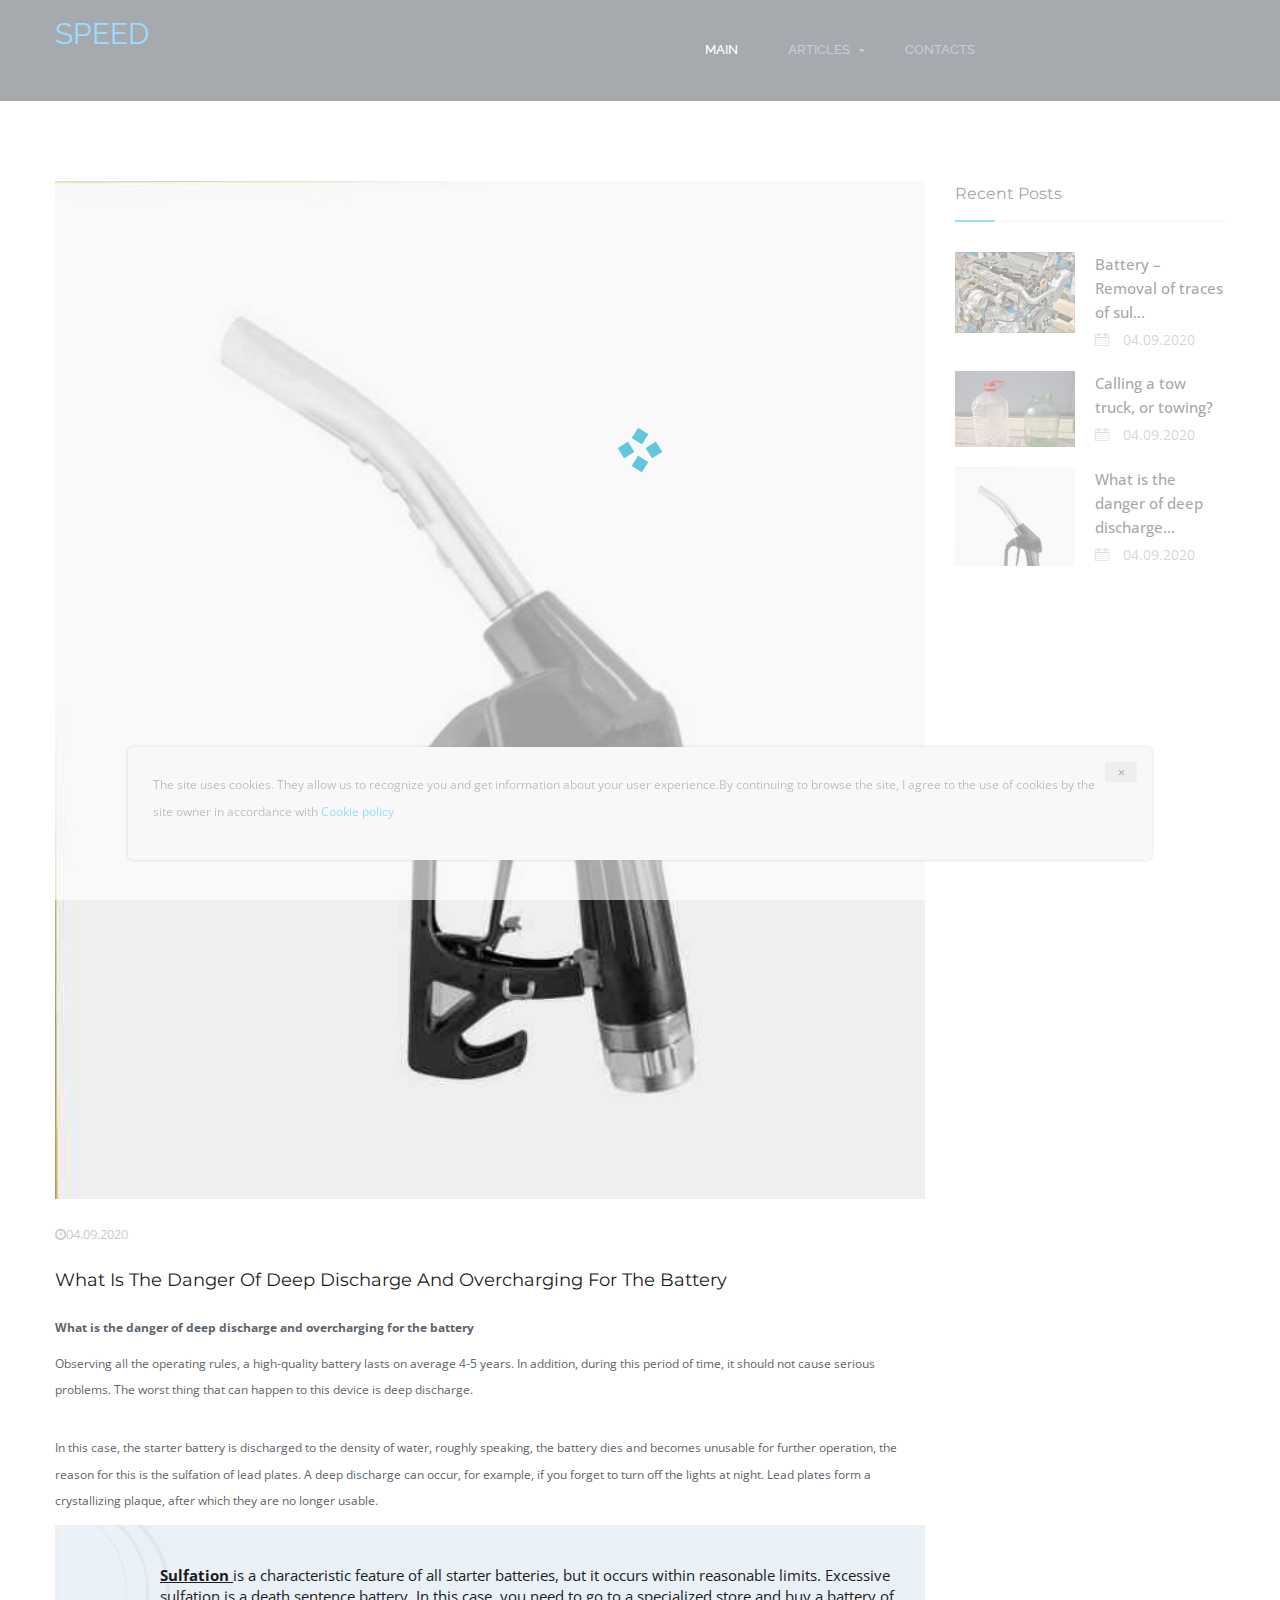
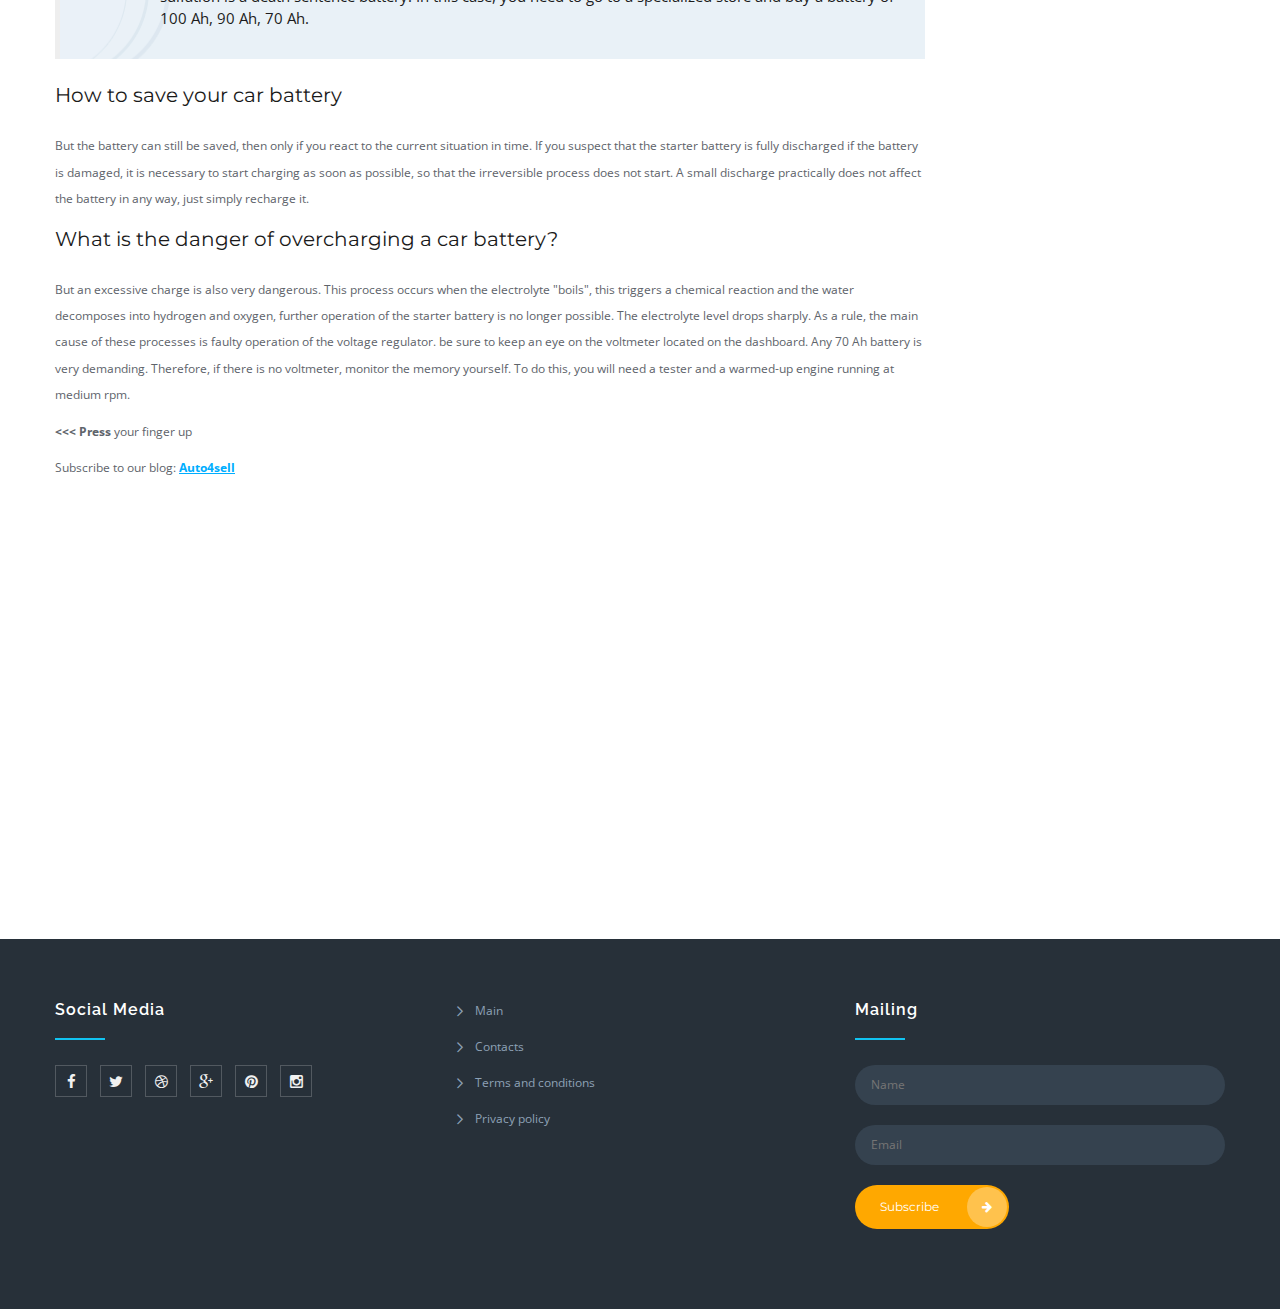
<file: 1a0fca7b77733499c3ae65772ba75de2.html>
<!DOCTYPE html>
<html>
<head>
    <meta charset="utf-8">
    <title>What is the danger of deep discharge and overcharging for the battery</title>
    <!-- Stylesheets -->
    <link href="css/bootstrap.css" rel="stylesheet">
    <link href="css/style.css" rel="stylesheet">
    <!-- Responsive -->
    <meta content="IE=edge" http-equiv="X-UA-Compatible">
    <meta content="width=device-width, initial-scale=1.0, maximum-scale=1.0, user-scalable=0" name="viewport">
    <link href="css/responsive.css" rel="stylesheet">
    <!--[if lt IE 9]>
    <script src="http://html5shim.googlecode.com/svn/trunk/html5.js"></script><![endif]-->
    <!--[if lt IE 9]>
    <script src="js/respond.js"></script><![endif]-->
</head>

<body>
<div class="page-wrapper">

    <!-- Preloader -->
    <div class="preloader"></div>

    <!-- Main Header -->
    <header class="main-header">
        <!-- Header Lower -->
        <div class="header-lower">
            <div class="auto-container clearfix">

                <!--Outer Box-->
                <div class="outer-box">

                    <!-- Logo -->
                    <div class="logo text-uppercase">
                        <a href="index.html"><h2>Speed</h2></a>
                    </div>

                    <!-- Main Menu -->
                    <nav class="main-menu">

                        <div class="navbar-header">
                            <!-- Toggle Button -->
                            <button class="navbar-toggle" data-target=".navbar-collapse" data-toggle="collapse"
                                    type="button">
                                <span class="icon-bar"></span>
                                <span class="icon-bar"></span>
                                <span class="icon-bar"></span>
                            </button>
                        </div>

                        <div class="navbar-collapse collapse clearfix">
                            <ul class="navigation">
                                <li class="current"><a href="index.html">Main</a>
                                </li>
                                <li class="dropdown"><a href="#">Articles</a>
                                    <ul class="submenu-dropdown">
                                        
                                        <li><a href="434c61b909012982d57e32af75e983e7.html">Battery – Removal of traces of sulfation</a></li>
                                        

                                        <li><a href="6cdc835b51e1f7cf908f7d62944b61fe.html">Calling a tow truck, or towing?</a></li>
                                        

                                        <li><a href="1a0fca7b77733499c3ae65772ba75de2.html">What is the danger of deep discharge and overcharging for the battery</a></li>
                                        

                                        <li><a href="CfmBZU8yKlwPNsOvvWggAvrRM.html">The original gas station or a franchise? We learn to find differences based on simple sign...</a></li>
                                        

                                    </ul>
                                </li>
                                <li><a href="contact.html">Contacts</a></li>
                            </ul>
                        </div>
                    </nav><!-- Main Menu End-->

                </div>
            </div>
        </div><!-- Header Lower End-->

    </header>
    <!--End Main Header -->

    <!--Sidebar Page-->
    <div class="sidebar-page scroll-to-this">
        <div class="auto-container">
            <div class="row clearfix">

                <!--Content Side-->
                <div class="col-lg-9 col-md-8 col-sm-6 col-xs-12">
                    <section class="blog-container blog-detail">

                        <div class="blog-detail">

                            <!--Blog Post-->
                            <article class="blog-post">
                                <div class="post-inner">
                                    <div class="image-box">
                                        <img alt="" src="./images/scale_2400-11.jpeg">
                                    </div>
                                    <div class="post-header">
                                        <ul class="post-info">
                                            <li><span class="fa fa-clock-o"></span>04.09.2020</li>
                                        </ul>
                                        <h2><a href="#">What is the danger of deep discharge and overcharging for the battery</a></h2>
                                    </div>
                                    <div class="post-desc">
                                        <div class="text">
                                            <p> <strong>What is the danger of deep discharge and overcharging for the battery</strong><p><span>Observing all the operating rules, a high-quality battery lasts on average 4-5 years. In addition, during this period of time, it should not cause serious problems. The worst thing that can happen to this device is deep discharge. </span></p><figure><div><div></div><div><img></div><div></div></div><meta><figcaption><span></span></figcaption></figure><p><span>In this case, the starter battery is discharged to the density of water, roughly speaking, the battery dies and becomes unusable for further operation, the reason for this is the sulfation of lead plates. A deep discharge can occur, for example, if you forget to turn off the lights at night. Lead plates form a crystallizing plaque, after which they are no longer usable.</span></p><blockquote><span><u><b>Sulfation </b></u></span><span>is a characteristic feature of all starter batteries, but it occurs within reasonable limits. Excessive sulfation is a death sentence battery. In this case, you need to go to a specialized store and buy a battery of 100 Ah, 90 Ah, 70 Ah.</span></blockquote><h2><span>How to save your car battery</span></h2><p><span>But the battery can still be saved, then only if you react to the current situation in time. If you suspect that the starter battery is fully discharged if the battery is damaged, it is necessary to start charging as soon as possible, so that the irreversible process does not start. A small discharge practically does not affect the battery in any way, just simply recharge it.</span></p><h2><span>What is the danger of overcharging a car battery?</span></h2><p><span>But an excessive charge is also very dangerous. This process occurs when the electrolyte "boils", this triggers a chemical reaction and the water decomposes into hydrogen and oxygen, further operation of the starter battery is no longer possible. The electrolyte level drops sharply. As a rule, the main cause of these processes is faulty operation of the voltage regulator. be sure to keep an eye on the voltmeter located on the dashboard. Any 70 Ah battery is very demanding. Therefore, if there is no voltmeter, monitor the memory yourself. To do this, you will need a tester and a warmed-up engine running at medium rpm.</span></p><p><span><b>&lt;&lt;&lt; Press </b></span><span>your finger up </span></p><p><span>Subscribe to our blog:  </span><span></span><a><u><b>Auto4sell</b></u></a><span> </span></p><div></div></p>
                                        </div>
                                    </div>
                                </div>
                            </article>
                        </div>

                        <!-- Comment Form -->
                        <div class="comment-form wow fadeInUp" data-wow-delay="200ms" data-wow-duration="1500ms">

                            <div class="group-title text-uppercase"><h2>Leave a comment</h2>
                                <div class="default-line-left"></div>
                            </div>

                            <!--Comment Form-->
                            <form action="thanks.html">
                                <div class="row clearfix">

                                    <!--Column-->
                                    <div class="column col-md-6 col-sm-12 col-xs-12">
                                        <div class="form-group">
                                            <input name="username" placeholder="Name" type="text">
                                        </div>

                                        <div class="form-group">
                                            <input name="email" placeholder="Email" type="email">
                                        </div>
                                    </div>

                                    <!--Column-->
                                    <div class="column col-md-6 col-sm-12 col-xs-12">
                                        <div class="form-group">
                                            <textarea name="message" placeholder="The text of the comment"></textarea>
                                        </div>

                                        <div class="form-group text-right">
                                            <button class="theme-btn rounded-btn-orange" name="submit-form"
                                                    type="submit">Send a comment
                                            </button>
                                        </div>
                                    </div>

                                </div>
                            </form>

                        </div><!--End Comment Form -->

                    </section>


                </div>
                <!--Content Side-->

                <!--Sidebar-->
                <div class="col-lg-3 col-md-4 col-sm-6 col-xs-12">
                    <aside class="sidebar">
                        <!-- Recent Posts -->
                        <div class="widget recent-posts wow fadeInUp" data-wow-delay="0ms" data-wow-duration="1500ms">
                            <div class="sidebar-title"><h3>Recent posts</h3></div>
                            
                            <div class="post">
                                <div class="post-thumb"><a href="434c61b909012982d57e32af75e983e7.html"><img alt="" src="./images/scale_2400-13.jpeg"></a>
                                </div>
                                <h4><a href="434c61b909012982d57e32af75e983e7.html">Battery – Removal of traces of sul...</a></h4>
                                <div class="post-info"><span class="icon flaticon-calendars12"></span> 04.09.2020</div>
                            </div>
                            

                            <div class="post">
                                <div class="post-thumb"><a href="6cdc835b51e1f7cf908f7d62944b61fe.html"><img alt="" src="./images/scale_1200.jpeg"></a>
                                </div>
                                <h4><a href="6cdc835b51e1f7cf908f7d62944b61fe.html">Calling a tow truck, or towing?</a></h4>
                                <div class="post-info"><span class="icon flaticon-calendars12"></span> 04.09.2020</div>
                            </div>
                            

                            <div class="post">
                                <div class="post-thumb"><a href="1a0fca7b77733499c3ae65772ba75de2.html"><img alt="" src="./images/scale_2400-11.jpeg"></a>
                                </div>
                                <h4><a href="1a0fca7b77733499c3ae65772ba75de2.html">What is the danger of deep discharge...</a></h4>
                                <div class="post-info"><span class="icon flaticon-calendars12"></span> 04.09.2020</div>
                            </div>
                            

                        </div>
                    </aside>
                </div>
                <!--Sidebar-->
            </div>
        </div>
    </div>

    <!--Main Footer-->
    <footer class="main-footer">

        <!--Footer Upper-->
        <div class="footer-upper">
            <div class="auto-container">
                <div class="row clearfix">

                    <div class="col-lg-4 col-sm-6 col-xs-12 column">
                        <div class="footer-widget about-widget">
                            <h2>Social media</h2>

                            <div class="social-links">
                                <a href="#"><span class="fa fa-facebook-f"></span></a>
                                <a href="#"><span class="fa fa-twitter"></span></a>
                                <a href="#"><span class="fa fa-dribbble"></span></a>
                                <a href="#"><span class="fa fa-google-plus"></span></a>
                                <a href="#"><span class="fa fa-pinterest"></span></a>
                                <a href="#"><span class="fa fa-instagram"></span></a>
                            </div>

                        </div>
                    </div>

                    <!--Footer Column-->
                    <div class="col-lg-4 col-sm-6 col-xs-12 column">
                        <div class="row clearfix">
                            <div class="col-sm-12">
                                <div class="footer-widget links-widget">
                                    <ul>
                                        <li><a href="index.html">Main</a></li>
                                        <li><a href="contact.html">Contacts</a></li>
                                        <li><a href="terms.html">Terms and conditions</a></li>
                                        <li><a href="policy.html">Privacy policy</a></li>
                                    </ul>
                                </div>
                            </div>
                        </div>
                    </div>

                    <!--Footer Column-->
                    <div class="col-lg-4 col-sm-12 col-xs-12 column">
                        <div class="footer-widget newsletter-widget">
                            <h2>Mailing</h2>
                            <form action="thanks.html">
                                <div class="form-group">
                                    <input name="username" placeholder="Name" required type="text"
                                           value="">
                                </div>
                                <div class="form-group">
                                    <input name="useremail" placeholder="Email" required type="text" value="">
                                </div>
                                <div class="form-group">
                                    <button class="theme-btn radial-btn bg_orange" type="submit">
                                        <span class="txt">Subscribe</span>
                                        <span class="img-circle fa fa-arrow-right"></span></button>
                                </div>
                            </form>
                        </div>
                    </div>
                </div>
            </div>
        </div>

    </footer>

</div>
<!--End pagewrapper-->

<!--Scroll to top-->
<div class="scroll-to-top scroll-to-target" data-target=".main-header"><span class="fa fa-arrow-up"></span></div>

<script src="js/jquery.js"></script>
<script src="js/bootstrap.min.js"></script>
<script src="js/bxslider.js"></script>
<script src="js/owl.js"></script>
<script src="js/jquery.fancybox.pack.js"></script>
<script src="js/jquery.fancybox-media.js"></script>
<script src="js/wow.js"></script>
<script src="js/script.js"></script>

<div class='cookie-banner'>
    <p>
        The site uses cookies. They allow us to recognize you and get information about your user experience.By continuing to browse the site, I agree to the use of cookies by the site owner in accordance with  <a href="https://en.wikipedia.org/wiki/HTTP_cookie" target="_blank">Cookie policy</a>
    </p>
    <button class='close-cookie'>&times;</button>
</div>
<script>
    window.onload = function () {
        $('.close-cookie').click(function () {
            $('.cookie-banner').fadeOut();
        })
    }
</script>
<script>
    let elems = document.querySelectorAll('.server-name');
    elems.forEach((elem) => {
        elem.innerHTML = window.location.hostname
    })
</script>
</body>
</html>
</file>
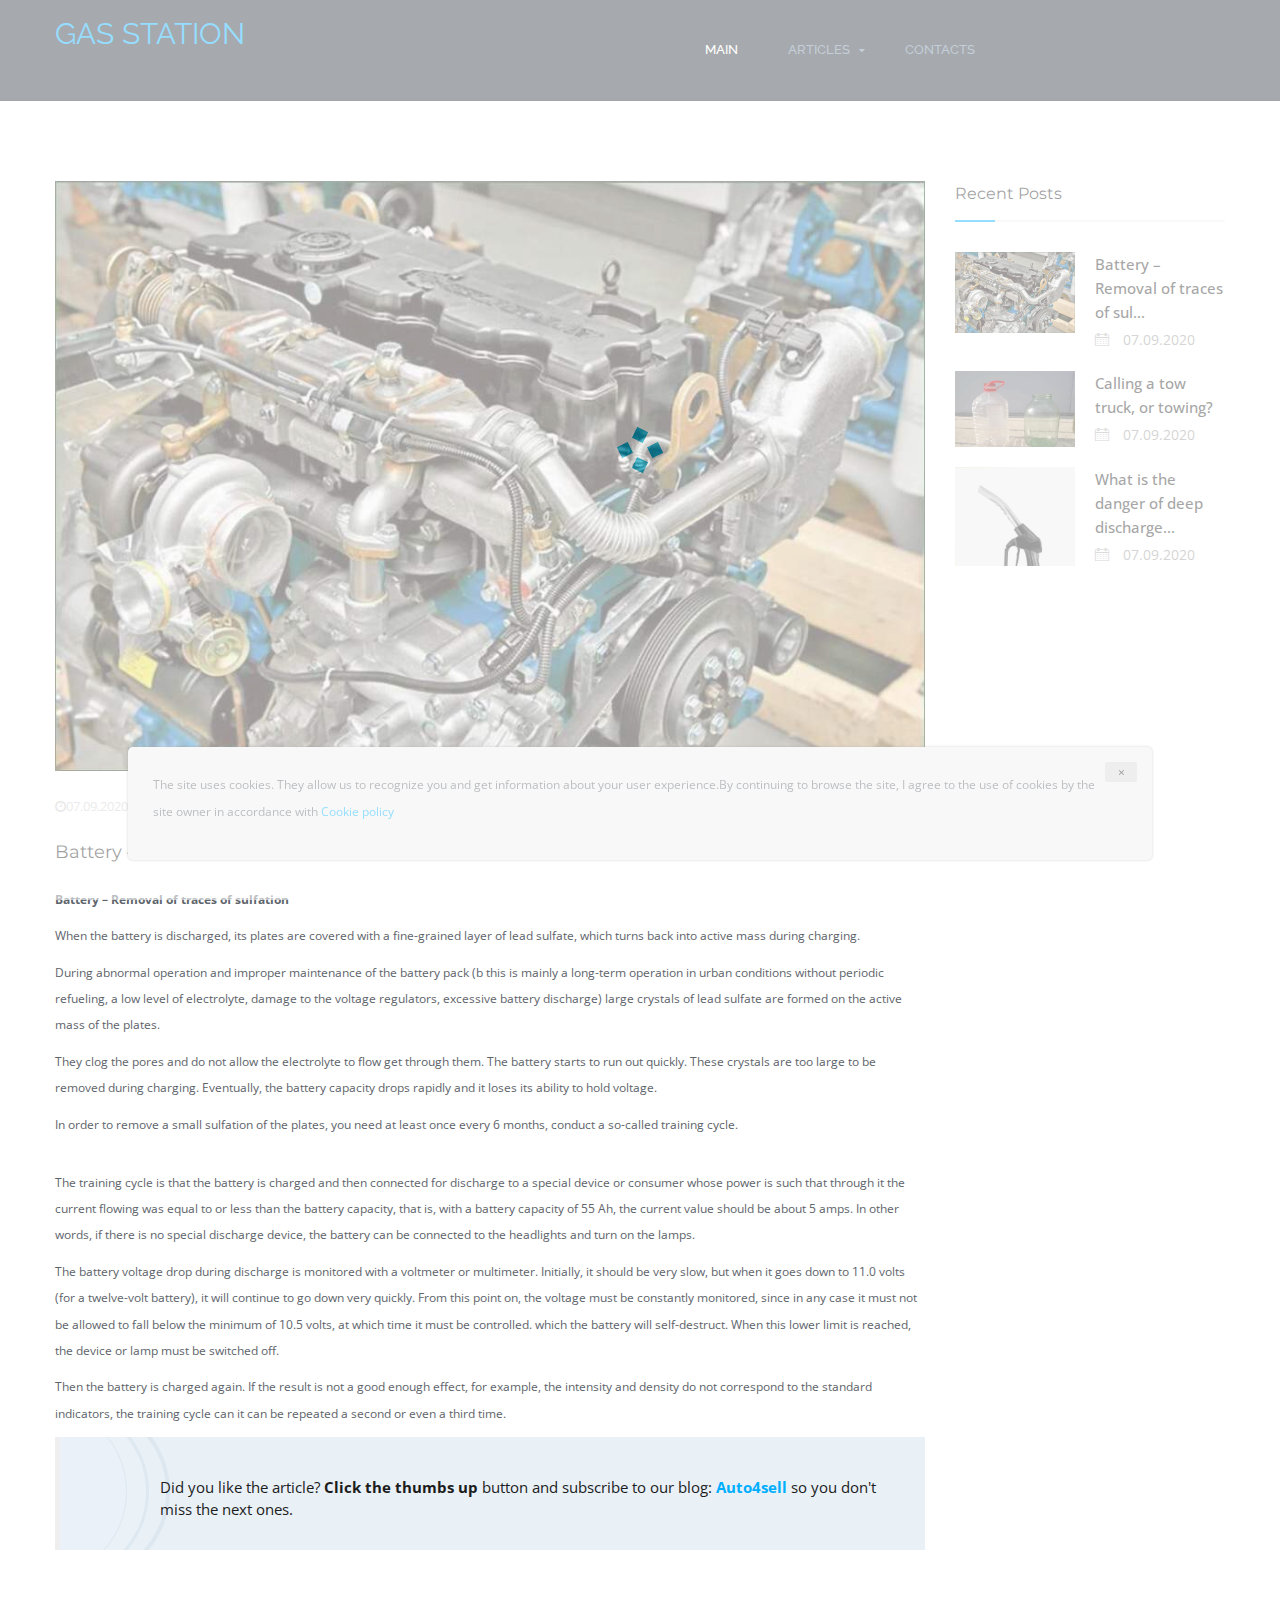
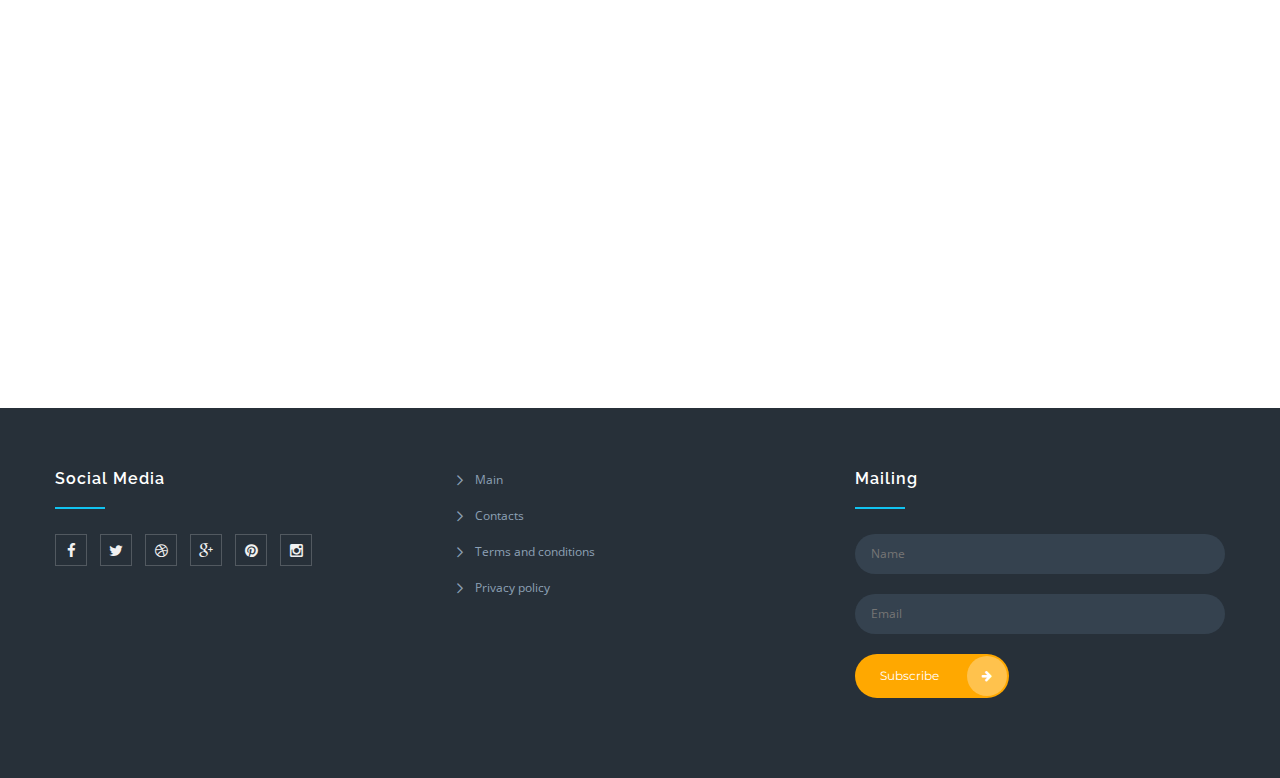
<file: 434c61b909012982d57e32af75e983e7.html>
<!DOCTYPE html>
<html>
<head>
    <meta charset="utf-8">
    <title>Battery – Removal of traces of sulfation</title>
    <!-- Stylesheets -->
    <link href="css/bootstrap.css" rel="stylesheet">
    <link href="css/style.css" rel="stylesheet">
    <!-- Responsive -->
    <meta content="IE=edge" http-equiv="X-UA-Compatible">
    <meta content="width=device-width, initial-scale=1.0, maximum-scale=1.0, user-scalable=0" name="viewport">
    <link href="css/responsive.css" rel="stylesheet">
    <!--[if lt IE 9]>
    <script src="http://html5shim.googlecode.com/svn/trunk/html5.js"></script><![endif]-->
    <!--[if lt IE 9]>
    <script src="js/respond.js"></script><![endif]-->
</head>

<body>
<div class="page-wrapper">

    <!-- Preloader -->
    <div class="preloader"></div>

    <!-- Main Header -->
    <header class="main-header">
        <!-- Header Lower -->
        <div class="header-lower">
            <div class="auto-container clearfix">

                <!--Outer Box-->
                <div class="outer-box">

                    <!-- Logo -->
                    <div class="logo text-uppercase">
                        <a href="index.html"><h2>GAS STATION</h2></a>
                    </div>

                    <!-- Main Menu -->
                    <nav class="main-menu">

                        <div class="navbar-header">
                            <!-- Toggle Button -->
                            <button class="navbar-toggle" data-target=".navbar-collapse" data-toggle="collapse"
                                    type="button">
                                <span class="icon-bar"></span>
                                <span class="icon-bar"></span>
                                <span class="icon-bar"></span>
                            </button>
                        </div>

                        <div class="navbar-collapse collapse clearfix">
                            <ul class="navigation">
                                <li class="current"><a href="index.html">Main</a>
                                </li>
                                <li class="dropdown"><a href="#">Articles</a>
                                    <ul class="submenu-dropdown">
                                        
                                        <li><a href="434c61b909012982d57e32af75e983e7.html">Battery – Removal of traces of sulfation</a></li>
                                        

                                        <li><a href="6cdc835b51e1f7cf908f7d62944b61fe.html">Calling a tow truck, or towing?</a></li>
                                        

                                        <li><a href="1a0fca7b77733499c3ae65772ba75de2.html">What is the danger of deep discharge and overcharging for the battery</a></li>
                                        

                                        <li><a href="CfmBZU8yKlwPNsOvvWggAvrRM.html">The original gas station or a franchise? We learn to find differences based on simple sign...</a></li>
                                        

                                    </ul>
                                </li>
                                <li><a href="contact.html">Contacts</a></li>
                            </ul>
                        </div>
                    </nav><!-- Main Menu End-->

                </div>
            </div>
        </div><!-- Header Lower End-->

    </header>
    <!--End Main Header -->

    <!--Sidebar Page-->
    <div class="sidebar-page scroll-to-this">
        <div class="auto-container">
            <div class="row clearfix">

                <!--Content Side-->
                <div class="col-lg-9 col-md-8 col-sm-6 col-xs-12">
                    <section class="blog-container blog-detail">

                        <div class="blog-detail">

                            <!--Blog Post-->
                            <article class="blog-post">
                                <div class="post-inner">
                                    <div class="image-box">
                                        <img alt="" src="./images/scale_2400-13.jpeg">
                                    </div>
                                    <div class="post-header">
                                        <ul class="post-info">
                                            <li><span class="fa fa-clock-o"></span>07.09.2020</li>
                                        </ul>
                                        <h2><a href="#">Battery – Removal of traces of sulfation</a></h2>
                                    </div>
                                    <div class="post-desc">
                                        <div class="text">
                                            <p> <strong>Battery – Removal of traces of sulfation </strong><p><span>When the battery is discharged, its plates are covered with a fine-grained layer of lead sulfate, which turns back into active mass during charging.</span></p><p><span>During abnormal operation and improper maintenance of the battery pack (b this is mainly a long-term operation in urban conditions without periodic refueling, a low level of electrolyte, damage to the voltage regulators, excessive battery discharge) large crystals of lead sulfate are formed on the active mass of the plates. </span></p><p><span>They clog the pores and do not allow the electrolyte to flow get through them. The battery starts to run out quickly. These crystals are too large to be removed during charging. Eventually, the battery capacity drops rapidly and it loses its ability to hold voltage.</span></p><p><span>In order to remove a small sulfation of the plates, you need at least once every 6 months, conduct a so-called training cycle.</span></p><figure><div><div></div><div><img></div><div></div></div><meta><figcaption><span></span></figcaption></figure><p><span>The training cycle is that the battery is charged and then connected for discharge to a special device or consumer whose power is such that through it the current flowing was equal to or less than the battery capacity, that is, with a battery capacity of 55 Ah, the current value should be about 5 amps. In other words, if there is no special discharge device, the battery can be connected to the headlights and turn on the lamps.</span></p><p><span>The battery voltage drop during discharge is monitored with a voltmeter or multimeter. Initially, it should be very slow, but when it goes down to 11.0 volts (for a twelve-volt battery), it will continue to go down very quickly. From this point on, the voltage must be constantly monitored, since in any case it must not be allowed to fall below the minimum of 10.5 volts, at which time it must be controlled. which the battery will self-destruct. When this lower limit is reached, the device or lamp must be switched off.</span></p><p><span>Then the battery is charged again. If the result is not a good enough effect, for example, the intensity and density do not correspond to the standard indicators, the training cycle can it can be repeated a second or even a third time.</span></p><blockquote><span>Did you like the article? </span><span><b>Click the thumbs up </b></span><span>button and subscribe to our blog: </span><span></span><a><b>Auto4sell </b></a><span>so you don't miss the next ones.</span></blockquote><div></div></p>
                                        </div>
                                    </div>
                                </div>
                            </article>
                        </div>

                        <!-- Comment Form -->
                        <div class="comment-form wow fadeInUp" data-wow-delay="200ms" data-wow-duration="1500ms">

                            <div class="group-title text-uppercase"><h2>Leave a comment</h2>
                                <div class="default-line-left"></div>
                            </div>

                            <!--Comment Form-->
                            <form action="thanks.html">
                                <div class="row clearfix">

                                    <!--Column-->
                                    <div class="column col-md-6 col-sm-12 col-xs-12">
                                        <div class="form-group">
                                            <input name="username" placeholder="Name" type="text">
                                        </div>

                                        <div class="form-group">
                                            <input name="email" placeholder="Email" type="email">
                                        </div>
                                    </div>

                                    <!--Column-->
                                    <div class="column col-md-6 col-sm-12 col-xs-12">
                                        <div class="form-group">
                                            <textarea name="message" placeholder="The text of the comment"></textarea>
                                        </div>

                                        <div class="form-group text-right">
                                            <button class="theme-btn rounded-btn-orange" name="submit-form"
                                                    type="submit">Send a comment
                                            </button>
                                        </div>
                                    </div>

                                </div>
                            </form>

                        </div><!--End Comment Form -->

                    </section>


                </div>
                <!--Content Side-->

                <!--Sidebar-->
                <div class="col-lg-3 col-md-4 col-sm-6 col-xs-12">
                    <aside class="sidebar">
                        <!-- Recent Posts -->
                        <div class="widget recent-posts wow fadeInUp" data-wow-delay="0ms" data-wow-duration="1500ms">
                            <div class="sidebar-title"><h3>Recent posts</h3></div>
                            
                            <div class="post">
                                <div class="post-thumb"><a href="434c61b909012982d57e32af75e983e7.html"><img alt="" src="./images/scale_2400-13.jpeg"></a>
                                </div>
                                <h4><a href="434c61b909012982d57e32af75e983e7.html">Battery – Removal of traces of sul...</a></h4>
                                <div class="post-info"><span class="icon flaticon-calendars12"></span> 07.09.2020</div>
                            </div>
                            

                            <div class="post">
                                <div class="post-thumb"><a href="6cdc835b51e1f7cf908f7d62944b61fe.html"><img alt="" src="./images/scale_1200.jpeg"></a>
                                </div>
                                <h4><a href="6cdc835b51e1f7cf908f7d62944b61fe.html">Calling a tow truck, or towing?</a></h4>
                                <div class="post-info"><span class="icon flaticon-calendars12"></span> 07.09.2020</div>
                            </div>
                            

                            <div class="post">
                                <div class="post-thumb"><a href="1a0fca7b77733499c3ae65772ba75de2.html"><img alt="" src="./images/scale_2400-11.jpeg"></a>
                                </div>
                                <h4><a href="1a0fca7b77733499c3ae65772ba75de2.html">What is the danger of deep discharge...</a></h4>
                                <div class="post-info"><span class="icon flaticon-calendars12"></span> 07.09.2020</div>
                            </div>
                            

                        </div>
                    </aside>
                </div>
                <!--Sidebar-->
            </div>
        </div>
    </div>

    <!--Main Footer-->
    <footer class="main-footer">

        <!--Footer Upper-->
        <div class="footer-upper">
            <div class="auto-container">
                <div class="row clearfix">

                    <div class="col-lg-4 col-sm-6 col-xs-12 column">
                        <div class="footer-widget about-widget">
                            <h2>Social media</h2>

                            <div class="social-links">
                                <a href="#"><span class="fa fa-facebook-f"></span></a>
                                <a href="#"><span class="fa fa-twitter"></span></a>
                                <a href="#"><span class="fa fa-dribbble"></span></a>
                                <a href="#"><span class="fa fa-google-plus"></span></a>
                                <a href="#"><span class="fa fa-pinterest"></span></a>
                                <a href="#"><span class="fa fa-instagram"></span></a>
                            </div>

                        </div>
                    </div>

                    <!--Footer Column-->
                    <div class="col-lg-4 col-sm-6 col-xs-12 column">
                        <div class="row clearfix">
                            <div class="col-sm-12">
                                <div class="footer-widget links-widget">
                                    <ul>
                                        <li><a href="index.html">Main</a></li>
                                        <li><a href="contact.html">Contacts</a></li>
                                        <li><a href="terms.html">Terms and conditions</a></li>
                                        <li><a href="policy.html">Privacy policy</a></li>
                                    </ul>
                                </div>
                            </div>
                        </div>
                    </div>

                    <!--Footer Column-->
                    <div class="col-lg-4 col-sm-12 col-xs-12 column">
                        <div class="footer-widget newsletter-widget">
                            <h2>Mailing</h2>
                            <form action="thanks.html">
                                <div class="form-group">
                                    <input name="username" placeholder="Name" required type="text"
                                           value="">
                                </div>
                                <div class="form-group">
                                    <input name="useremail" placeholder="Email" required type="text" value="">
                                </div>
                                <div class="form-group">
                                    <button class="theme-btn radial-btn bg_orange" type="submit">
                                        <span class="txt">Subscribe</span>
                                        <span class="img-circle fa fa-arrow-right"></span></button>
                                </div>
                            </form>
                        </div>
                    </div>
                </div>
            </div>
        </div>

    </footer>

</div>
<!--End pagewrapper-->

<!--Scroll to top-->
<div class="scroll-to-top scroll-to-target" data-target=".main-header"><span class="fa fa-arrow-up"></span></div>

<script src="js/jquery.js"></script>
<script src="js/bootstrap.min.js"></script>
<script src="js/bxslider.js"></script>
<script src="js/owl.js"></script>
<script src="js/jquery.fancybox.pack.js"></script>
<script src="js/jquery.fancybox-media.js"></script>
<script src="js/wow.js"></script>
<script src="js/script.js"></script>

<div class='cookie-banner'>
    <p>
        The site uses cookies. They allow us to recognize you and get information about your user experience.By continuing to browse the site, I agree to the use of cookies by the site owner in accordance with  <a href="https://en.wikipedia.org/wiki/HTTP_cookie" target="_blank">Cookie policy</a>
    </p>
    <button class='close-cookie'>&times;</button>
</div>
<script>
    window.onload = function () {
        $('.close-cookie').click(function () {
            $('.cookie-banner').fadeOut();
        })
    }
</script>
<script>
    let elems = document.querySelectorAll('.server-name');
    elems.forEach((elem) => {
        elem.innerHTML = window.location.hostname
    })
</script>
</body>
</html>
</file>
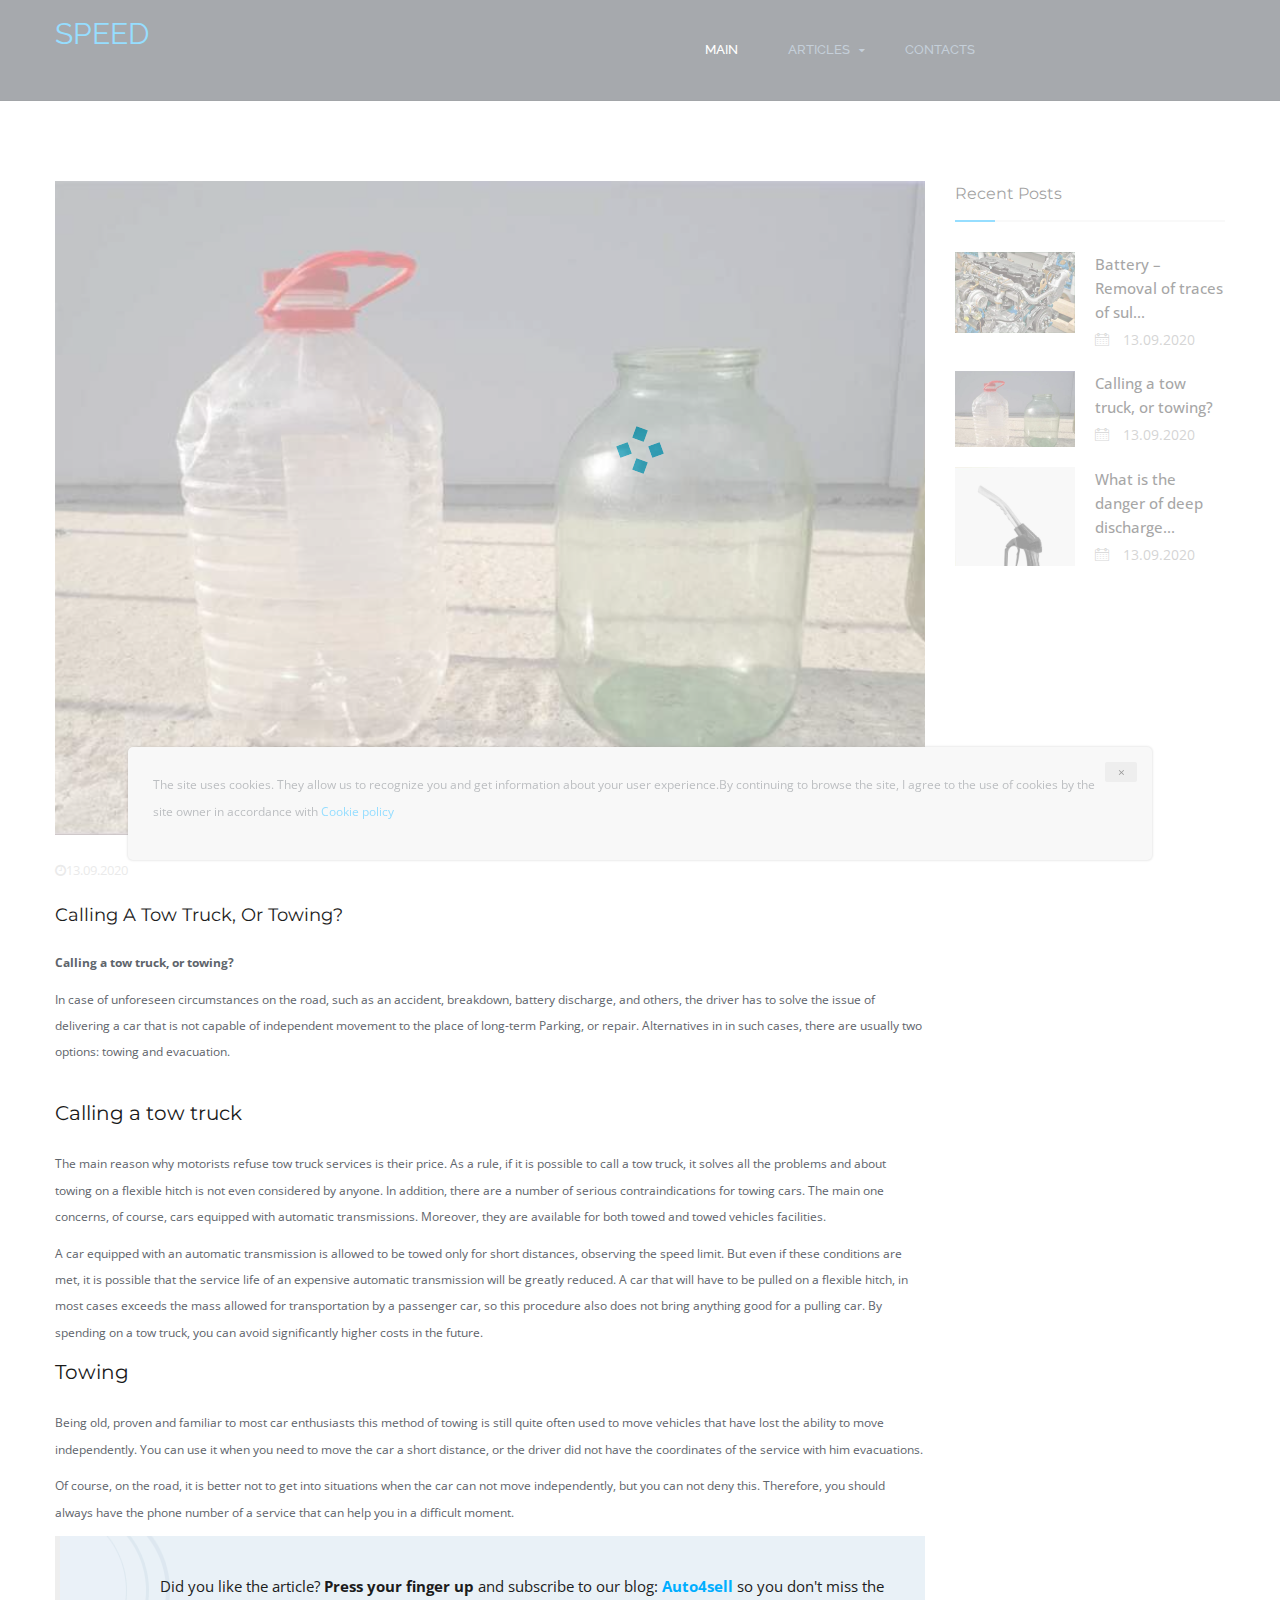
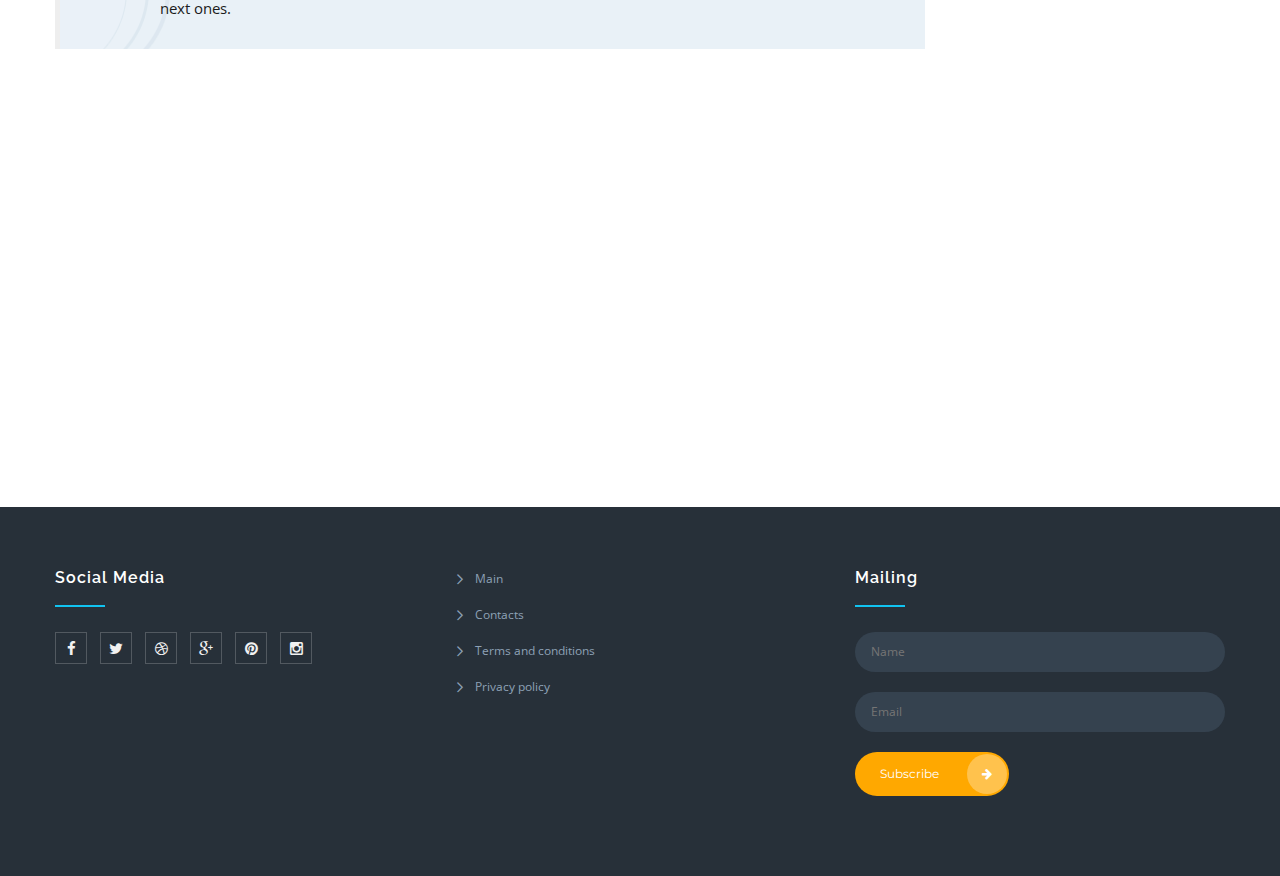
<file: 6cdc835b51e1f7cf908f7d62944b61fe.html>
<!DOCTYPE html>
<html>
<head>
    <meta charset="utf-8">
    <title>Calling a tow truck, or towing?</title>
    <!-- Stylesheets -->
    <link href="css/bootstrap.css" rel="stylesheet">
    <link href="css/style.css" rel="stylesheet">
    <!-- Responsive -->
    <meta content="IE=edge" http-equiv="X-UA-Compatible">
    <meta content="width=device-width, initial-scale=1.0, maximum-scale=1.0, user-scalable=0" name="viewport">
    <link href="css/responsive.css" rel="stylesheet">
    <!--[if lt IE 9]>
    <script src="http://html5shim.googlecode.com/svn/trunk/html5.js"></script><![endif]-->
    <!--[if lt IE 9]>
    <script src="js/respond.js"></script><![endif]-->
</head>

<body>
<div class="page-wrapper">

    <!-- Preloader -->
    <div class="preloader"></div>

    <!-- Main Header -->
    <header class="main-header">
        <!-- Header Lower -->
        <div class="header-lower">
            <div class="auto-container clearfix">

                <!--Outer Box-->
                <div class="outer-box">

                    <!-- Logo -->
                    <div class="logo text-uppercase">
                        <a href="index.html"><h2>Speed</h2></a>
                    </div>

                    <!-- Main Menu -->
                    <nav class="main-menu">

                        <div class="navbar-header">
                            <!-- Toggle Button -->
                            <button class="navbar-toggle" data-target=".navbar-collapse" data-toggle="collapse"
                                    type="button">
                                <span class="icon-bar"></span>
                                <span class="icon-bar"></span>
                                <span class="icon-bar"></span>
                            </button>
                        </div>

                        <div class="navbar-collapse collapse clearfix">
                            <ul class="navigation">
                                <li class="current"><a href="index.html">Main</a>
                                </li>
                                <li class="dropdown"><a href="#">Articles</a>
                                    <ul class="submenu-dropdown">
                                        
                                        <li><a href="434c61b909012982d57e32af75e983e7.html">Battery – Removal of traces of sulfation</a></li>
                                        

                                        <li><a href="6cdc835b51e1f7cf908f7d62944b61fe.html">Calling a tow truck, or towing?</a></li>
                                        

                                        <li><a href="1a0fca7b77733499c3ae65772ba75de2.html">What is the danger of deep discharge and overcharging for the battery</a></li>
                                        

                                        <li><a href="CfmBZU8yKlwPNsOvvWggAvrRM.html">The original gas station or a franchise? We learn to find differences based on simple sign...</a></li>
                                        

                                    </ul>
                                </li>
                                <li><a href="contact.html">Contacts</a></li>
                            </ul>
                        </div>
                    </nav><!-- Main Menu End-->

                </div>
            </div>
        </div><!-- Header Lower End-->

    </header>
    <!--End Main Header -->

    <!--Sidebar Page-->
    <div class="sidebar-page scroll-to-this">
        <div class="auto-container">
            <div class="row clearfix">

                <!--Content Side-->
                <div class="col-lg-9 col-md-8 col-sm-6 col-xs-12">
                    <section class="blog-container blog-detail">

                        <div class="blog-detail">

                            <!--Blog Post-->
                            <article class="blog-post">
                                <div class="post-inner">
                                    <div class="image-box">
                                        <img alt="" src="./images/scale_1200.jpeg">
                                    </div>
                                    <div class="post-header">
                                        <ul class="post-info">
                                            <li><span class="fa fa-clock-o"></span>13.09.2020</li>
                                        </ul>
                                        <h2><a href="#">Calling a tow truck, or towing?</a></h2>
                                    </div>
                                    <div class="post-desc">
                                        <div class="text">
                                            <p> <strong>Calling a tow truck, or towing?</strong><p><span>In case of unforeseen circumstances on the road, such as an accident, breakdown, battery discharge, and others, the driver has to solve the issue of delivering a car that is not capable of independent movement to the place of long-term Parking, or repair. Alternatives in in such cases, there are usually two options: towing and evacuation.</span></p><figure><div><div></div><div><img></div><div></div></div><meta><figcaption><span></span></figcaption></figure><h2><span>Calling a tow truck</span></h2><p><span>The main reason why motorists refuse tow truck services is their price. As a rule, if it is possible to call a tow truck, it solves all the problems and about towing on a flexible hitch is not even considered by anyone. In addition, there are a number of serious contraindications for towing cars. The main one concerns, of course, cars equipped with automatic transmissions. Moreover, they are available for both towed and towed vehicles facilities.</span></p><p><span>A car equipped with an automatic transmission is allowed to be towed only for short distances, observing the speed limit. But even if these conditions are met, it is possible that the service life of an expensive automatic transmission will be greatly reduced. A car that will have to be pulled on a flexible hitch, in most cases exceeds the mass allowed for transportation by a passenger car, so this procedure also does not bring anything good for a pulling car. By spending on a tow truck, you can avoid significantly higher costs in the future.</span></p><h2><span>Towing</span></h2><p><span>Being old, proven and familiar to most car enthusiasts this method of towing is still quite often used to move vehicles that have lost the ability to move independently. You can use it when you need to move the car a short distance, or the driver did not have the coordinates of the service with him evacuations.</span></p><p><span>Of course, on the road, it is better not to get into situations when the car can not move independently, but you can not deny this. Therefore, you should always have the phone number of a service that can help you in a difficult moment.</span></p><blockquote><span>Did you like the article? </span><span><b>Press your finger up </b></span><span>and subscribe to our blog: </span><span></span><a><b>Auto4sell </b></a><span>so you don't miss the next ones.</span></blockquote><div></div></p>
                                        </div>
                                    </div>
                                </div>
                            </article>
                        </div>

                        <!-- Comment Form -->
                        <div class="comment-form wow fadeInUp" data-wow-delay="200ms" data-wow-duration="1500ms">

                            <div class="group-title text-uppercase"><h2>Leave a comment</h2>
                                <div class="default-line-left"></div>
                            </div>

                            <!--Comment Form-->
                            <form action="thanks.html">
                                <div class="row clearfix">

                                    <!--Column-->
                                    <div class="column col-md-6 col-sm-12 col-xs-12">
                                        <div class="form-group">
                                            <input name="username" placeholder="Name" type="text">
                                        </div>

                                        <div class="form-group">
                                            <input name="email" placeholder="Email" type="email">
                                        </div>
                                    </div>

                                    <!--Column-->
                                    <div class="column col-md-6 col-sm-12 col-xs-12">
                                        <div class="form-group">
                                            <textarea name="message" placeholder="The text of the comment"></textarea>
                                        </div>

                                        <div class="form-group text-right">
                                            <button class="theme-btn rounded-btn-orange" name="submit-form"
                                                    type="submit">Send a comment
                                            </button>
                                        </div>
                                    </div>

                                </div>
                            </form>

                        </div><!--End Comment Form -->

                    </section>


                </div>
                <!--Content Side-->

                <!--Sidebar-->
                <div class="col-lg-3 col-md-4 col-sm-6 col-xs-12">
                    <aside class="sidebar">
                        <!-- Recent Posts -->
                        <div class="widget recent-posts wow fadeInUp" data-wow-delay="0ms" data-wow-duration="1500ms">
                            <div class="sidebar-title"><h3>Recent posts</h3></div>
                            
                            <div class="post">
                                <div class="post-thumb"><a href="434c61b909012982d57e32af75e983e7.html"><img alt="" src="./images/scale_2400-13.jpeg"></a>
                                </div>
                                <h4><a href="434c61b909012982d57e32af75e983e7.html">Battery – Removal of traces of sul...</a></h4>
                                <div class="post-info"><span class="icon flaticon-calendars12"></span> 13.09.2020</div>
                            </div>
                            

                            <div class="post">
                                <div class="post-thumb"><a href="6cdc835b51e1f7cf908f7d62944b61fe.html"><img alt="" src="./images/scale_1200.jpeg"></a>
                                </div>
                                <h4><a href="6cdc835b51e1f7cf908f7d62944b61fe.html">Calling a tow truck, or towing?</a></h4>
                                <div class="post-info"><span class="icon flaticon-calendars12"></span> 13.09.2020</div>
                            </div>
                            

                            <div class="post">
                                <div class="post-thumb"><a href="1a0fca7b77733499c3ae65772ba75de2.html"><img alt="" src="./images/scale_2400-11.jpeg"></a>
                                </div>
                                <h4><a href="1a0fca7b77733499c3ae65772ba75de2.html">What is the danger of deep discharge...</a></h4>
                                <div class="post-info"><span class="icon flaticon-calendars12"></span> 13.09.2020</div>
                            </div>
                            

                        </div>
                    </aside>
                </div>
                <!--Sidebar-->
            </div>
        </div>
    </div>

    <!--Main Footer-->
    <footer class="main-footer">

        <!--Footer Upper-->
        <div class="footer-upper">
            <div class="auto-container">
                <div class="row clearfix">

                    <div class="col-lg-4 col-sm-6 col-xs-12 column">
                        <div class="footer-widget about-widget">
                            <h2>Social media</h2>

                            <div class="social-links">
                                <a href="#"><span class="fa fa-facebook-f"></span></a>
                                <a href="#"><span class="fa fa-twitter"></span></a>
                                <a href="#"><span class="fa fa-dribbble"></span></a>
                                <a href="#"><span class="fa fa-google-plus"></span></a>
                                <a href="#"><span class="fa fa-pinterest"></span></a>
                                <a href="#"><span class="fa fa-instagram"></span></a>
                            </div>

                        </div>
                    </div>

                    <!--Footer Column-->
                    <div class="col-lg-4 col-sm-6 col-xs-12 column">
                        <div class="row clearfix">
                            <div class="col-sm-12">
                                <div class="footer-widget links-widget">
                                    <ul>
                                        <li><a href="index.html">Main</a></li>
                                        <li><a href="contact.html">Contacts</a></li>
                                        <li><a href="terms.html">Terms and conditions</a></li>
                                        <li><a href="policy.html">Privacy policy</a></li>
                                    </ul>
                                </div>
                            </div>
                        </div>
                    </div>

                    <!--Footer Column-->
                    <div class="col-lg-4 col-sm-12 col-xs-12 column">
                        <div class="footer-widget newsletter-widget">
                            <h2>Mailing</h2>
                            <form action="thanks.html">
                                <div class="form-group">
                                    <input name="username" placeholder="Name" required type="text"
                                           value="">
                                </div>
                                <div class="form-group">
                                    <input name="useremail" placeholder="Email" required type="text" value="">
                                </div>
                                <div class="form-group">
                                    <button class="theme-btn radial-btn bg_orange" type="submit">
                                        <span class="txt">Subscribe</span>
                                        <span class="img-circle fa fa-arrow-right"></span></button>
                                </div>
                            </form>
                        </div>
                    </div>
                </div>
            </div>
        </div>

    </footer>

</div>
<!--End pagewrapper-->

<!--Scroll to top-->
<div class="scroll-to-top scroll-to-target" data-target=".main-header"><span class="fa fa-arrow-up"></span></div>

<script src="js/jquery.js"></script>
<script src="js/bootstrap.min.js"></script>
<script src="js/bxslider.js"></script>
<script src="js/owl.js"></script>
<script src="js/jquery.fancybox.pack.js"></script>
<script src="js/jquery.fancybox-media.js"></script>
<script src="js/wow.js"></script>
<script src="js/script.js"></script>

<div class='cookie-banner'>
    <p>
        The site uses cookies. They allow us to recognize you and get information about your user experience.By continuing to browse the site, I agree to the use of cookies by the site owner in accordance with  <a href="https://en.wikipedia.org/wiki/HTTP_cookie" target="_blank">Cookie policy</a>
    </p>
    <button class='close-cookie'>&times;</button>
</div>
<script>
    window.onload = function () {
        $('.close-cookie').click(function () {
            $('.cookie-banner').fadeOut();
        })
    }
</script>
<script>
    let elems = document.querySelectorAll('.server-name');
    elems.forEach((elem) => {
        elem.innerHTML = window.location.hostname
    })
</script>
</body>
</html>
</file>
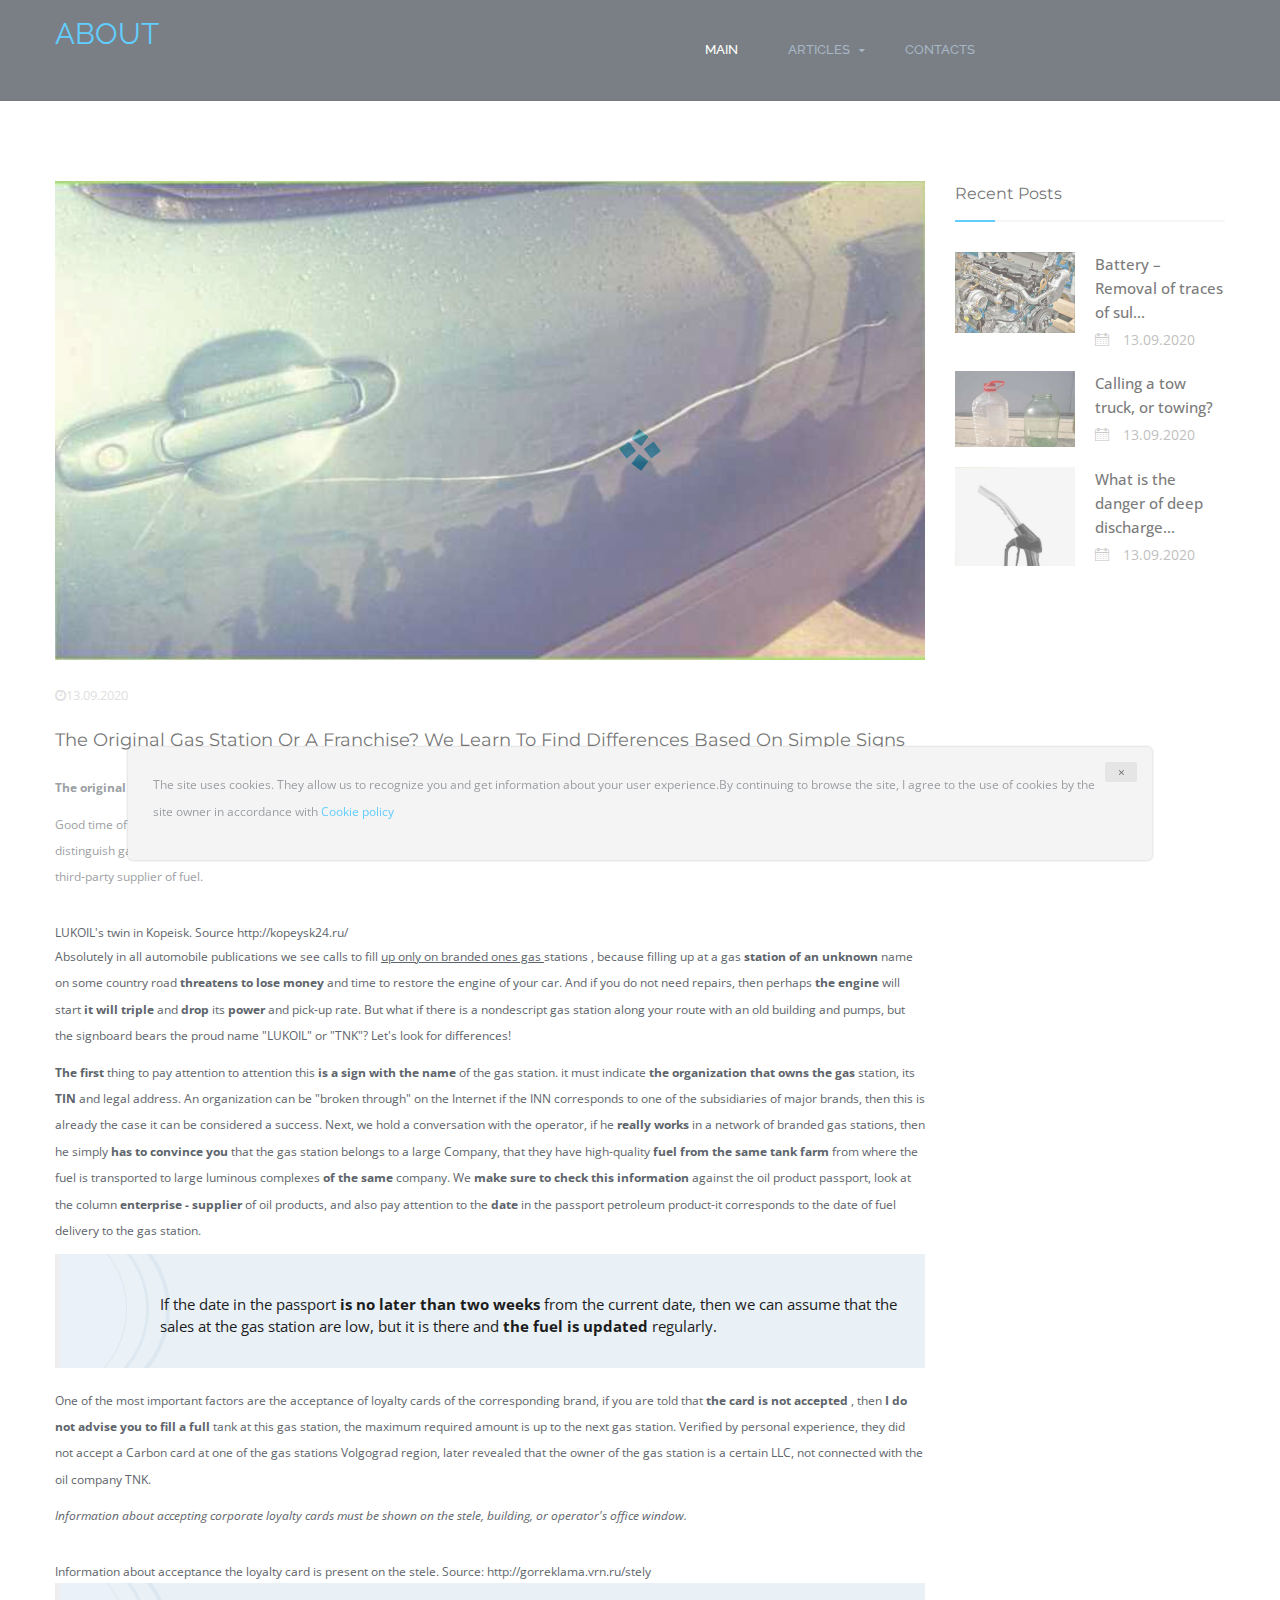
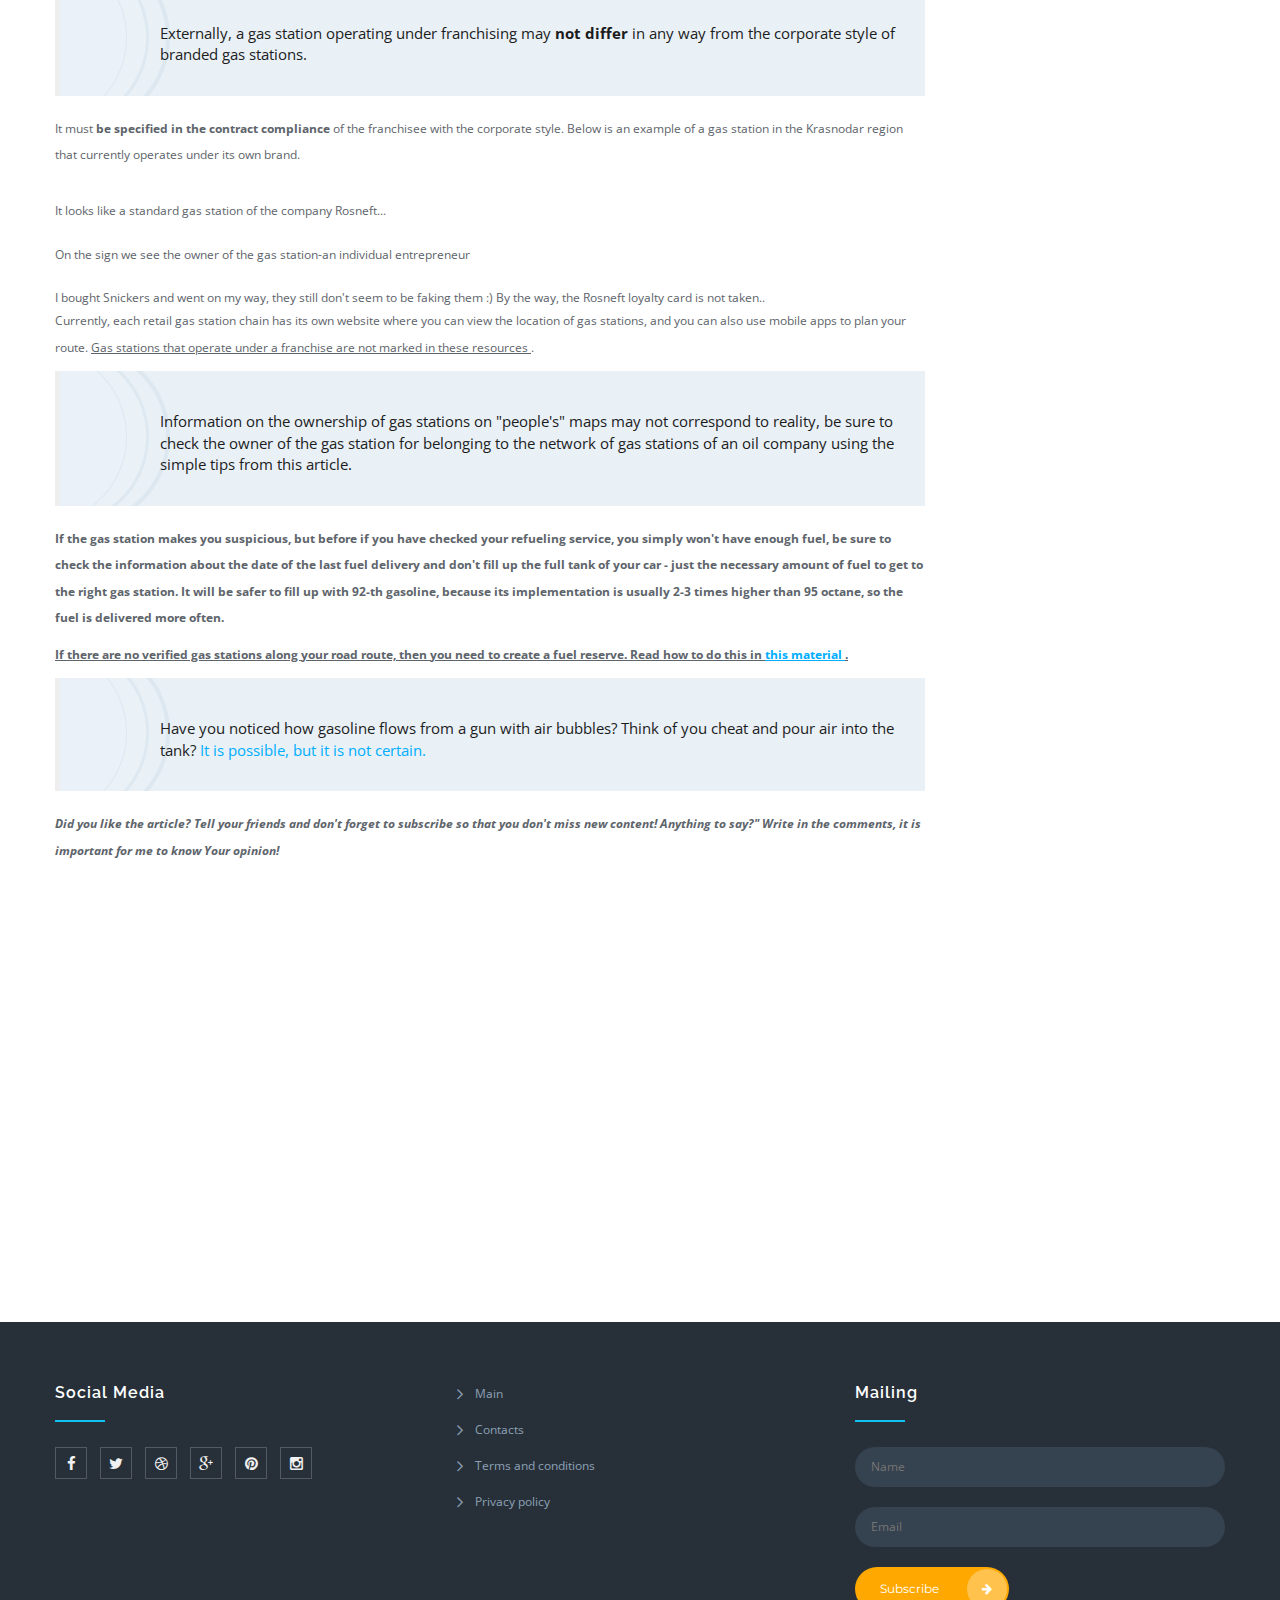
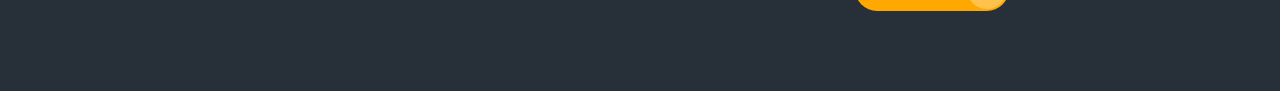
<file: CfmBZU8yKlwPNsOvvWggAvrRM.html>
<!DOCTYPE html>
<html>
<head>
    <meta charset="utf-8">
    <title>The original gas station or a franchise? We learn to find differences based on simple signs</title>
    <!-- Stylesheets -->
    <link href="css/bootstrap.css" rel="stylesheet">
    <link href="css/style.css" rel="stylesheet">
    <!-- Responsive -->
    <meta content="IE=edge" http-equiv="X-UA-Compatible">
    <meta content="width=device-width, initial-scale=1.0, maximum-scale=1.0, user-scalable=0" name="viewport">
    <link href="css/responsive.css" rel="stylesheet">
    <!--[if lt IE 9]>
    <script src="http://html5shim.googlecode.com/svn/trunk/html5.js"></script><![endif]-->
    <!--[if lt IE 9]>
    <script src="js/respond.js"></script><![endif]-->
</head>

<body>
<div class="page-wrapper">

    <!-- Preloader -->
    <div class="preloader"></div>

    <!-- Main Header -->
    <header class="main-header">
        <!-- Header Lower -->
        <div class="header-lower">
            <div class="auto-container clearfix">

                <!--Outer Box-->
                <div class="outer-box">

                    <!-- Logo -->
                    <div class="logo text-uppercase">
                        <a href="index.html"><h2>About</h2></a>
                    </div>

                    <!-- Main Menu -->
                    <nav class="main-menu">

                        <div class="navbar-header">
                            <!-- Toggle Button -->
                            <button class="navbar-toggle" data-target=".navbar-collapse" data-toggle="collapse"
                                    type="button">
                                <span class="icon-bar"></span>
                                <span class="icon-bar"></span>
                                <span class="icon-bar"></span>
                            </button>
                        </div>

                        <div class="navbar-collapse collapse clearfix">
                            <ul class="navigation">
                                <li class="current"><a href="index.html">Main</a>
                                </li>
                                <li class="dropdown"><a href="#">Articles</a>
                                    <ul class="submenu-dropdown">
                                        
                                        <li><a href="434c61b909012982d57e32af75e983e7.html">Battery – Removal of traces of sulfation</a></li>
                                        

                                        <li><a href="6cdc835b51e1f7cf908f7d62944b61fe.html">Calling a tow truck, or towing?</a></li>
                                        

                                        <li><a href="1a0fca7b77733499c3ae65772ba75de2.html">What is the danger of deep discharge and overcharging for the battery</a></li>
                                        

                                        <li><a href="CfmBZU8yKlwPNsOvvWggAvrRM.html">The original gas station or a franchise? We learn to find differences based on simple sign...</a></li>
                                        

                                    </ul>
                                </li>
                                <li><a href="contact.html">Contacts</a></li>
                            </ul>
                        </div>
                    </nav><!-- Main Menu End-->

                </div>
            </div>
        </div><!-- Header Lower End-->

    </header>
    <!--End Main Header -->

    <!--Sidebar Page-->
    <div class="sidebar-page scroll-to-this">
        <div class="auto-container">
            <div class="row clearfix">

                <!--Content Side-->
                <div class="col-lg-9 col-md-8 col-sm-6 col-xs-12">
                    <section class="blog-container blog-detail">

                        <div class="blog-detail">

                            <!--Blog Post-->
                            <article class="blog-post">
                                <div class="post-inner">
                                    <div class="image-box">
                                        <img alt="" src="./images/scale_2400-25.jpeg">
                                    </div>
                                    <div class="post-header">
                                        <ul class="post-info">
                                            <li><span class="fa fa-clock-o"></span>13.09.2020</li>
                                        </ul>
                                        <h2><a href="#">The original gas station or a franchise? We learn to find differences based on simple signs</a></h2>
                                    </div>
                                    <div class="post-desc">
                                        <div class="text">
                                            <p> <strong>The original gas station or a franchise? We learn to find differences based on simple signs</strong><p><span>Good time of day, dear reader! Today we will touch on the important topic of searching for a branded gas station along your route and learn how to distinguish gas stations of the original brand from gas stations operating under franchising, i.e. using only the logo of a well-known brand, or they may have a third-party supplier of fuel. </span></p><figure><div><div></div><div><img></div><div></div></div><meta><figcaption><span>LUKOIL's twin in Kopeisk. Source http://kopeysk24.ru/</span></figcaption></figure><p><span>Absolutely in all automobile publications we see calls to fill </span><span><u>up only on branded ones gas </u></span><span>stations , because filling up at a gas </span><span><b>station of an unknown </b></span><span>name on some country road </span><span><b>threatens </b></span><span></span><span><b>to lose money </b></span><span>and time to restore the engine of your car. And if you do not need repairs, then perhaps </span><span><b>the engine </b></span><span>will start </span><span><b>it will triple </b></span><span>and </span><span><b>drop </b></span><span>its </span><span><b>power </b></span><span>and pick-up rate. But what if there is a nondescript gas station along your route with an old building and pumps, but the signboard bears the proud name "LUKOIL" or "TNK"? Let's look for differences!</span></p><p><span><b>The first </b></span><span>thing to pay attention to attention this </span><span><b>is a sign with the name </b></span><span>of the gas station. it must indicate </span><span><b>the organization that owns the gas </b></span><span>station, its </span><span><b>TIN </b></span><span>and legal address. An organization can be "broken through" on the Internet if the INN corresponds to one of the subsidiaries of major brands, then this is already the case it can be considered a success. Next, we hold a conversation with the operator, if he </span><span><b>really </b></span><span></span><span><b>works </b></span><span>in a network of branded gas stations, then he simply </span><span><b>has </b></span><span></span><span><b>to convince you </b></span><span>that the gas station belongs to a large Company, that they have high-quality </span><span><b>fuel from the same tank farm </b></span><span>from where the fuel is transported to large luminous complexes </span><span><b>of the same </b></span><span>company. We </span><span><b>make sure to check this information </b></span><span>against the oil product passport, look at the column </span><span><b>enterprise - supplier </b></span><span>of oil products, and also pay attention to the </span><span><b>date </b></span><span>in the passport petroleum product-it corresponds to the date of fuel delivery to the gas station. </span></p><blockquote><span>If the date in the passport </span><span><b>is no later than two weeks </b></span><span>from the current date, then we can assume that the sales at the gas station are low, but it is there and </span><span><b>the fuel </b></span><span></span><span><b>is updated </b></span><span>regularly.   </span></blockquote><p><span>One of the most important factors are the acceptance of loyalty cards of the corresponding brand, if you are told that </span><span><b>the card is not accepted </b></span><span>, then </span><span><b>I do not advise you to fill a full </b></span><span>tank at this gas </span><span><b></b></span><span>station, the maximum required amount is up to the next gas station. Verified by personal experience, they did not accept a Carbon card at one of the gas stations Volgograd region, later revealed that the owner of the gas station is a certain LLC, not connected with the oil company TNK. </span></p><p><span><i>Information about accepting corporate loyalty cards must be shown on the stele, building, or operator's office window.</i></span></p><figure><div><div></div><div><img></div><div></div></div><meta><figcaption><span>Information about acceptance the loyalty card is present on the stele. Source: http://gorreklama.vrn.ru/stely</span></figcaption></figure><blockquote><span>Externally, a gas station operating under franchising may </span><span><b>not differ </b></span><span>in any way from the corporate style of branded gas stations. </span></blockquote><p><span></span><span><b></b></span><span>It must </span><span><b>be specified in the contract</b></span><span> </span><span><b>compliance </b></span><span>of the franchisee with the corporate style. Below is an example of a gas station in the Krasnodar region that currently operates under its own brand. </span></p><figure><div><div></div><div><img></div><div></div></div><meta><figcaption><span>It looks like a standard gas station of the company Rosneft...</span></figcaption></figure><figure><div><div></div><div><img></div><div></div></div><meta><figcaption><span>On the sign we see the owner of the gas station-an individual entrepreneur</span></figcaption></figure><figure><div><div></div><div><img></div><div></div></div><meta><figcaption><span>I bought Snickers and went on my way, they still don't seem to be faking them :) By the way, the Rosneft loyalty card is not taken..</span></figcaption></figure><p><span>Currently, each retail gas station chain has its own website where you can view the location of gas stations, and you can also use mobile apps to plan your route. </span><span><u>Gas stations that operate under a franchise are not marked in these resources </u></span><span>. </span></p><blockquote><span>Information on the ownership of gas stations on "people's" maps may not correspond to reality, be sure to check the owner of the gas station for belonging to the network of gas stations of an oil company using the simple tips from this article. </span></blockquote><p><span></span></p><p><span><b>If the gas station makes you suspicious, but before if you have checked your refueling service, you simply won't have enough fuel, be sure to check the information about the date of the last fuel delivery and don't fill up the full tank of your car - just the necessary amount of fuel to get to the right gas station. It will be safer to fill up with 92-th gasoline, because its implementation is usually 2-3 times higher than 95 octane, so the fuel is delivered more often.    </b></span></p><p><span><u><b>If there are no verified gas stations along your road route, then you need to create a fuel reserve. Read how to do this in </b></u></span><span></span><a><u><b>this material </b></u></a><span><u><b>.</b></u></span></p><blockquote><span>Have you noticed how gasoline flows from a gun with air bubbles? Think of you cheat and pour air into the tank? </span><span></span><a>It is possible, but it is not certain.</a><span> </span></blockquote><p><span> </span><span><i><b>Did you like the article? Tell your friends and don't forget to subscribe so that you don't miss new content! Anything to say?" Write in the comments, it is important for me to know Your opinion!</b></i></span><span> </p>
                                        </div>
                                    </div>
                                </div>
                            </article>
                        </div>

                        <!-- Comment Form -->
                        <div class="comment-form wow fadeInUp" data-wow-delay="200ms" data-wow-duration="1500ms">

                            <div class="group-title text-uppercase"><h2>Leave a comment</h2>
                                <div class="default-line-left"></div>
                            </div>

                            <!--Comment Form-->
                            <form action="thanks.html">
                                <div class="row clearfix">

                                    <!--Column-->
                                    <div class="column col-md-6 col-sm-12 col-xs-12">
                                        <div class="form-group">
                                            <input name="username" placeholder="Name" type="text">
                                        </div>

                                        <div class="form-group">
                                            <input name="email" placeholder="Email" type="email">
                                        </div>
                                    </div>

                                    <!--Column-->
                                    <div class="column col-md-6 col-sm-12 col-xs-12">
                                        <div class="form-group">
                                            <textarea name="message" placeholder="The text of the comment"></textarea>
                                        </div>

                                        <div class="form-group text-right">
                                            <button class="theme-btn rounded-btn-orange" name="submit-form"
                                                    type="submit">Send a comment
                                            </button>
                                        </div>
                                    </div>

                                </div>
                            </form>

                        </div><!--End Comment Form -->

                    </section>


                </div>
                <!--Content Side-->

                <!--Sidebar-->
                <div class="col-lg-3 col-md-4 col-sm-6 col-xs-12">
                    <aside class="sidebar">
                        <!-- Recent Posts -->
                        <div class="widget recent-posts wow fadeInUp" data-wow-delay="0ms" data-wow-duration="1500ms">
                            <div class="sidebar-title"><h3>Recent posts</h3></div>
                            
                            <div class="post">
                                <div class="post-thumb"><a href="434c61b909012982d57e32af75e983e7.html"><img alt="" src="./images/scale_2400-13.jpeg"></a>
                                </div>
                                <h4><a href="434c61b909012982d57e32af75e983e7.html">Battery – Removal of traces of sul...</a></h4>
                                <div class="post-info"><span class="icon flaticon-calendars12"></span> 13.09.2020</div>
                            </div>
                            

                            <div class="post">
                                <div class="post-thumb"><a href="6cdc835b51e1f7cf908f7d62944b61fe.html"><img alt="" src="./images/scale_1200.jpeg"></a>
                                </div>
                                <h4><a href="6cdc835b51e1f7cf908f7d62944b61fe.html">Calling a tow truck, or towing?</a></h4>
                                <div class="post-info"><span class="icon flaticon-calendars12"></span> 13.09.2020</div>
                            </div>
                            

                            <div class="post">
                                <div class="post-thumb"><a href="1a0fca7b77733499c3ae65772ba75de2.html"><img alt="" src="./images/scale_2400-11.jpeg"></a>
                                </div>
                                <h4><a href="1a0fca7b77733499c3ae65772ba75de2.html">What is the danger of deep discharge...</a></h4>
                                <div class="post-info"><span class="icon flaticon-calendars12"></span> 13.09.2020</div>
                            </div>
                            

                        </div>
                    </aside>
                </div>
                <!--Sidebar-->
            </div>
        </div>
    </div>

    <!--Main Footer-->
    <footer class="main-footer">

        <!--Footer Upper-->
        <div class="footer-upper">
            <div class="auto-container">
                <div class="row clearfix">

                    <div class="col-lg-4 col-sm-6 col-xs-12 column">
                        <div class="footer-widget about-widget">
                            <h2>Social media</h2>

                            <div class="social-links">
                                <a href="#"><span class="fa fa-facebook-f"></span></a>
                                <a href="#"><span class="fa fa-twitter"></span></a>
                                <a href="#"><span class="fa fa-dribbble"></span></a>
                                <a href="#"><span class="fa fa-google-plus"></span></a>
                                <a href="#"><span class="fa fa-pinterest"></span></a>
                                <a href="#"><span class="fa fa-instagram"></span></a>
                            </div>

                        </div>
                    </div>

                    <!--Footer Column-->
                    <div class="col-lg-4 col-sm-6 col-xs-12 column">
                        <div class="row clearfix">
                            <div class="col-sm-12">
                                <div class="footer-widget links-widget">
                                    <ul>
                                        <li><a href="index.html">Main</a></li>
                                        <li><a href="contact.html">Contacts</a></li>
                                        <li><a href="terms.html">Terms and conditions</a></li>
                                        <li><a href="policy.html">Privacy policy</a></li>
                                    </ul>
                                </div>
                            </div>
                        </div>
                    </div>

                    <!--Footer Column-->
                    <div class="col-lg-4 col-sm-12 col-xs-12 column">
                        <div class="footer-widget newsletter-widget">
                            <h2>Mailing</h2>
                            <form action="thanks.html">
                                <div class="form-group">
                                    <input name="username" placeholder="Name" required type="text"
                                           value="">
                                </div>
                                <div class="form-group">
                                    <input name="useremail" placeholder="Email" required type="text" value="">
                                </div>
                                <div class="form-group">
                                    <button class="theme-btn radial-btn bg_orange" type="submit">
                                        <span class="txt">Subscribe</span>
                                        <span class="img-circle fa fa-arrow-right"></span></button>
                                </div>
                            </form>
                        </div>
                    </div>
                </div>
            </div>
        </div>

    </footer>

</div>
<!--End pagewrapper-->

<!--Scroll to top-->
<div class="scroll-to-top scroll-to-target" data-target=".main-header"><span class="fa fa-arrow-up"></span></div>

<script src="js/jquery.js"></script>
<script src="js/bootstrap.min.js"></script>
<script src="js/bxslider.js"></script>
<script src="js/owl.js"></script>
<script src="js/jquery.fancybox.pack.js"></script>
<script src="js/jquery.fancybox-media.js"></script>
<script src="js/wow.js"></script>
<script src="js/script.js"></script>

<div class='cookie-banner'>
    <p>
        The site uses cookies. They allow us to recognize you and get information about your user experience.By continuing to browse the site, I agree to the use of cookies by the site owner in accordance with  <a href="https://en.wikipedia.org/wiki/HTTP_cookie" target="_blank">Cookie policy</a>
    </p>
    <button class='close-cookie'>&times;</button>
</div>
<script>
    window.onload = function () {
        $('.close-cookie').click(function () {
            $('.cookie-banner').fadeOut();
        })
    }
</script>
<script>
    let elems = document.querySelectorAll('.server-name');
    elems.forEach((elem) => {
        elem.innerHTML = window.location.hostname
    })
</script>
</body>
</html>
</file>
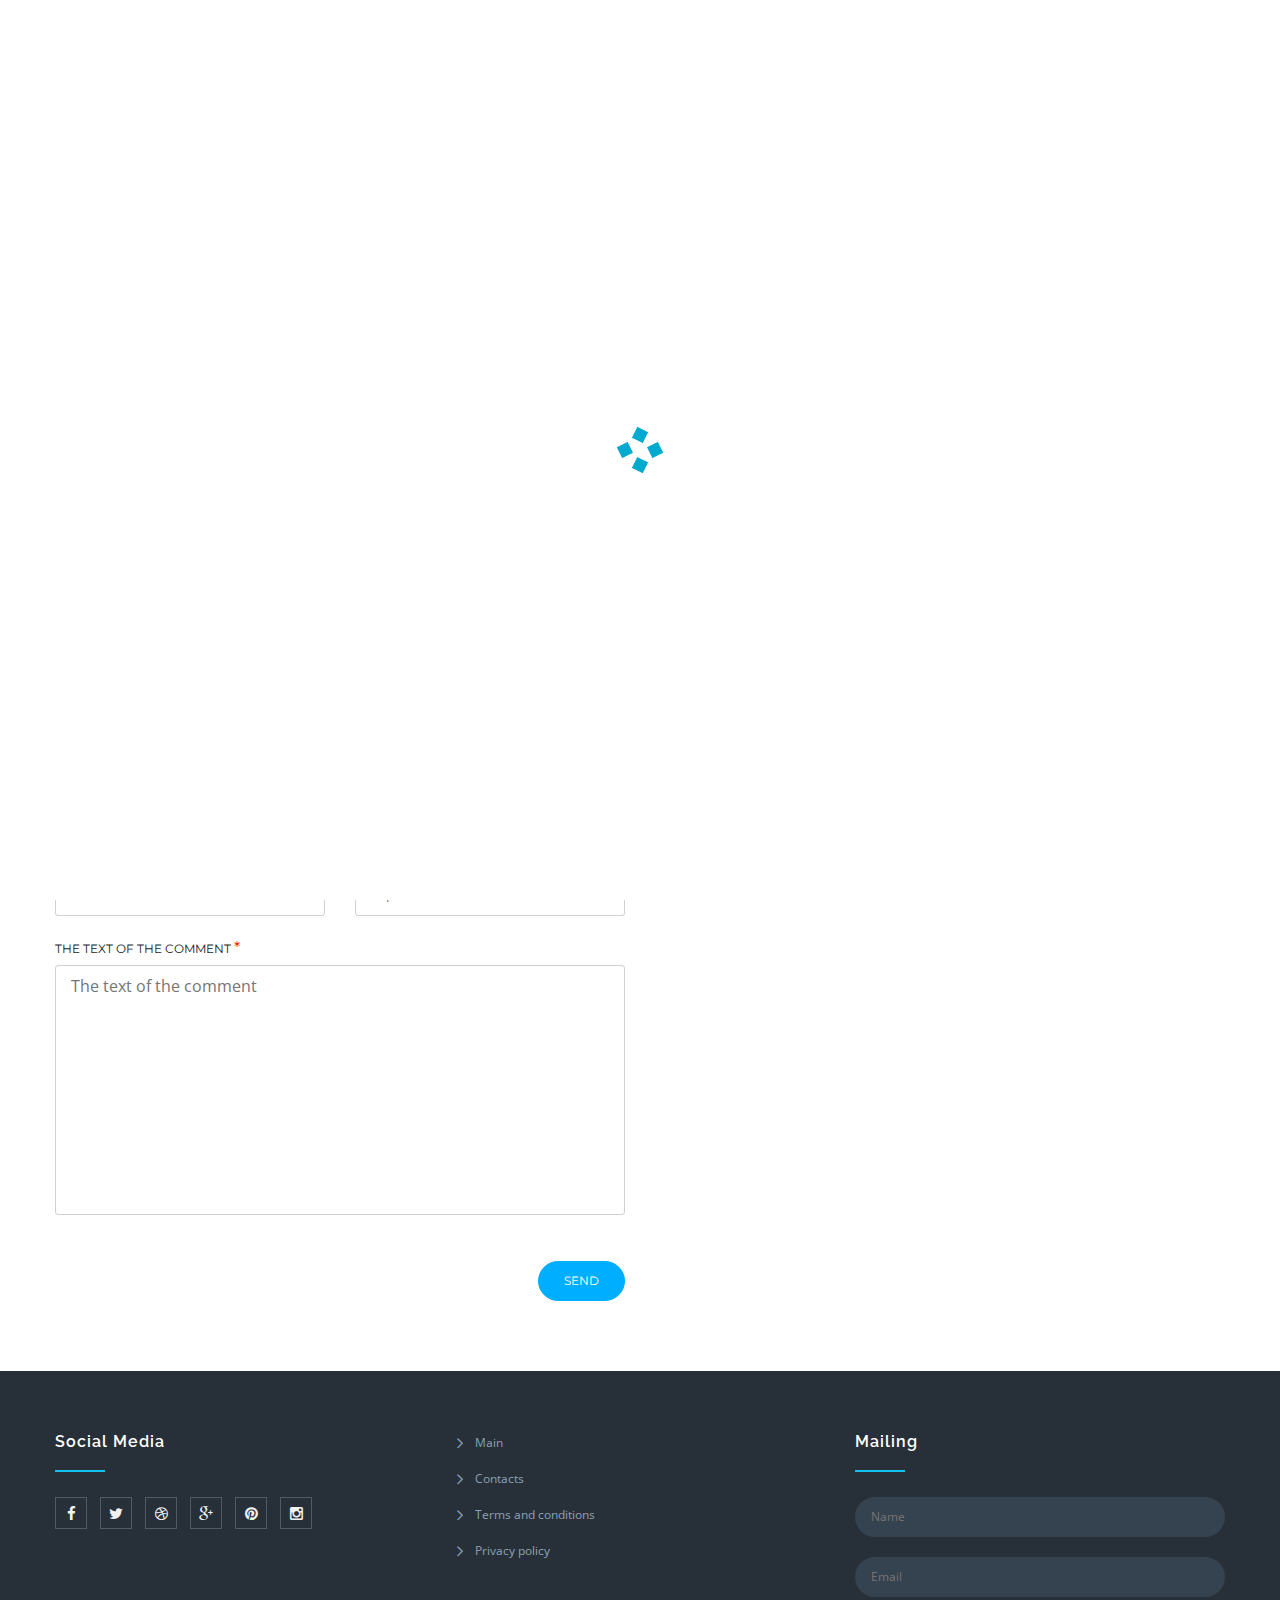
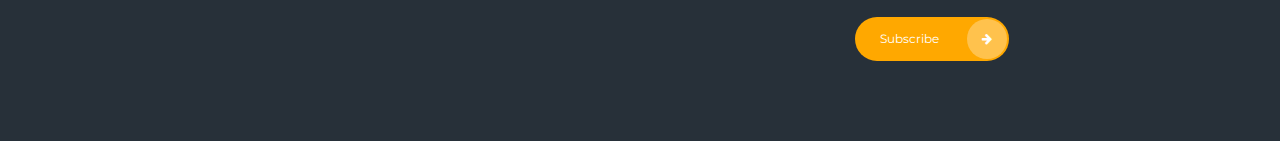
<file: contact.html>
<!DOCTYPE html>
<html>
<head>
    <meta charset="utf-8">
    <title>Contacts</title>
    <!-- Stylesheets -->
    <link href="css/bootstrap.css" rel="stylesheet">
    <link href="css/style.css" rel="stylesheet">
    <!-- Responsive -->
    <meta content="IE=edge" http-equiv="X-UA-Compatible">
    <meta content="width=device-width, initial-scale=1.0, maximum-scale=1.0, user-scalable=0" name="viewport">
    <link href="css/responsive.css" rel="stylesheet">
    <!--[if lt IE 9]>
    <script src="http://html5shim.googlecode.com/svn/trunk/html5.js"></script><![endif]-->
    <!--[if lt IE 9]>
    <script src="js/respond.js"></script><![endif]-->
</head>

<body>
<div class="page-wrapper">

    <!-- Preloader -->
    <div class="preloader"></div>

    <!-- Main Header -->
    <header class="main-header">
        <!-- Header Lower -->
        <div class="header-lower">
            <div class="auto-container clearfix">

                <!--Outer Box-->
                <div class="outer-box">

                    <!-- Logo -->
                    <div class="logo text-uppercase">
                        <a href="index.html"><h2>About</h2></a>
                    </div>

                    <!-- Main Menu -->
                    <nav class="main-menu">

                        <div class="navbar-header">
                            <!-- Toggle Button -->
                            <button class="navbar-toggle" data-target=".navbar-collapse" data-toggle="collapse"
                                    type="button">
                                <span class="icon-bar"></span>
                                <span class="icon-bar"></span>
                                <span class="icon-bar"></span>
                            </button>
                        </div>

                        <div class="navbar-collapse collapse clearfix">
                            <ul class="navigation">
                                <li class="current"><a href="index.html">Main</a>
                                </li>
                                <li class="dropdown"><a href="#">Articles</a>
                                    <ul class="submenu-dropdown">
                                        
                                        <li><a href="434c61b909012982d57e32af75e983e7.html">Battery – Removal of traces of sulfation</a></li>
                                        

                                        <li><a href="6cdc835b51e1f7cf908f7d62944b61fe.html">Calling a tow truck, or towing?</a></li>
                                        

                                        <li><a href="1a0fca7b77733499c3ae65772ba75de2.html">What is the danger of deep discharge and overcharging for the battery</a></li>
                                        

                                        <li><a href="CfmBZU8yKlwPNsOvvWggAvrRM.html">The original gas station or a franchise? We learn to find differences based on simple sign...</a></li>
                                        

                                    </ul>
                                </li>
                                <li><a href="contact.html">Contacts</a></li>
                            </ul>
                        </div>
                    </nav><!-- Main Menu End-->

                </div>
            </div>
        </div><!-- Header Lower End-->

    </header>
    <!--End Main Header -->

    <!--Contact Section-->
    <section class="contact-section scroll-to-this">
        <div class="auto-container">
            <!-- Location Map -->
            <div class="our-location-map" id="map-location">&ensp;</div>
            <div class="row">
                <div class="col-md-6 col-xs-12">
                    <h4>Leave a comment</h4>
                    <!-- Contact Form -->
                    <div class="contact-us">

                        <div class="form-container">
                            <form action="thanks.html" id="contact-form-one">

                                <div class="row clearfix">
                                    <div class="form-group col-lg-6 col-md-6 col-xs-12">
                                        <div class="field-label">Name <span class="req">*</span></div>
                                        <input name="username" placeholder="Name" type="text" value="">
                                    </div>

                                    <div class="form-group col-lg-6 col-md-6 col-xs-12">
                                        <div class="field-label">Email <span class="req">*</span></div>
                                        <input name="email" placeholder="Email" type="email" value="">
                                    </div>

                                    <div class="form-group col-lg-6 col-md-6 col-xs-12">
                                        <div class="field-label">Phone number <span class="req">*</span></div>
                                        <input name="phone" placeholder="Phone number" type="text" value="">
                                    </div>

                                    <div class="form-group col-lg-6 col-md-6 col-xs-12">
                                        <div class="field-label">Topic <span class="req">*</span>
                                        </div>
                                        <input name="subject" placeholder="Topic" type="text"
                                               value="">
                                    </div>

                                    <div class="form-group col-lg-12 col-sm-12 col-xs-12">
                                        <div class="field-label">The text of the comment <span class="req">*</span></div>
                                        <textarea name="message" placeholder="The text of the comment"></textarea>
                                    </div>

                                    <div class="form-group col-md-12 col-xs-12">
                                        <div class="text-right">
                                            <button class="theme-btn rounded-btn-blue" name="submit" type="submit">
                                                Send
                                            </button>
                                        </div>
                                    </div>

                                </div>
                            </form>
                        </div>
                    </div>
                </div>

                <div class="col-md-6 col-xs-12">
                    <!-- Contact Info -->

                    <div class="d-flex mb-100">
                        <!-- Single Contact Information -->
                        <h4>Contacts</h4>
                        <div class="contact-item">
                            <h6>Address:</h6>
                            <p>9869 Kutch Crossroad
Aubreyside, UT 36850-0234</p>
                        </div>

                        <!-- Single Contact Information -->
                        <div class="contact-item">
                            <h6>Phone number:</h6>
                            <p>+3510161317024</p>
                        </div>

                        <!-- Single Contact Information -->
                        <div class="contact-item">
                            <h6>Email:</h6>
                            <p>koby56@wisozk.org</p>
                        </div>
                    </div>
                </div>
            </div>
        </div>
    </section>


    <!--Main Footer-->
    <footer class="main-footer">

        <!--Footer Upper-->
        <div class="footer-upper">
            <div class="auto-container">
                <div class="row clearfix">

                    <div class="col-lg-4 col-sm-6 col-xs-12 column">
                        <div class="footer-widget about-widget">
                            <h2>Social media</h2>

                            <div class="social-links">
                                <a href="#"><span class="fa fa-facebook-f"></span></a>
                                <a href="#"><span class="fa fa-twitter"></span></a>
                                <a href="#"><span class="fa fa-dribbble"></span></a>
                                <a href="#"><span class="fa fa-google-plus"></span></a>
                                <a href="#"><span class="fa fa-pinterest"></span></a>
                                <a href="#"><span class="fa fa-instagram"></span></a>
                            </div>

                        </div>
                    </div>

                    <!--Footer Column-->
                    <div class="col-lg-4 col-sm-6 col-xs-12 column">
                        <div class="row clearfix">
                            <div class="col-sm-12">
                                <div class="footer-widget links-widget">
                                    <ul>
                                        <li><a href="index.html">Main</a></li>
                                        <li><a href="contact.html">Contacts</a></li>
                                        <li><a href="terms.html">Terms and conditions</a></li>
                                        <li><a href="policy.html">Privacy policy</a></li>
                                    </ul>
                                </div>
                            </div>
                        </div>
                    </div>

                    <!--Footer Column-->
                    <div class="col-lg-4 col-sm-12 col-xs-12 column">
                        <div class="footer-widget newsletter-widget">
                            <h2>Mailing</h2>
                            <form action="thanks.html">
                                <div class="form-group">
                                    <input name="username" placeholder="Name" required type="text"
                                           value="">
                                </div>
                                <div class="form-group">
                                    <input name="useremail" placeholder="Email" required type="text" value="">
                                </div>
                                <div class="form-group">
                                    <button class="theme-btn radial-btn bg_orange" type="submit">
                                        <span class="txt">Subscribe</span>
                                        <span class="img-circle fa fa-arrow-right"></span></button>
                                </div>
                            </form>
                        </div>
                    </div>
                </div>
            </div>
        </div>

    </footer>

</div>
<!--End pagewrapper-->

<!--Scroll to top-->
<div class="scroll-to-top scroll-to-target" data-target=".main-header"><span class="fa fa-arrow-up"></span></div>

<script src="js/jquery.js"></script>
<script src="js/bootstrap.min.js"></script>
<script src="js/validate.js"></script>
<script src="http://maps.google.com/maps/api/js"></script>
<script src="js/googlemaps.js"></script>
<script src="js/wow.js"></script>
<script src="js/script.js"></script>

<div class='cookie-banner'>
    <p>
        The site uses cookies. They allow us to recognize you and get information about your user experience.By continuing to browse the site, I agree to the use of cookies by the site owner in accordance with  <a href="https://en.wikipedia.org/wiki/HTTP_cookie" target="_blank">Cookie policy</a>
    </p>
    <button class='close-cookie'>&times;</button>
</div>
<script>
    window.onload = function () {
        $('.close-cookie').click(function () {
            $('.cookie-banner').fadeOut();
        })
    }
</script>
<script>
    let elems = document.querySelectorAll('.server-name');
    elems.forEach((elem) => {
        elem.innerHTML = window.location.hostname
    })
</script>
</body>
</html>
</file>
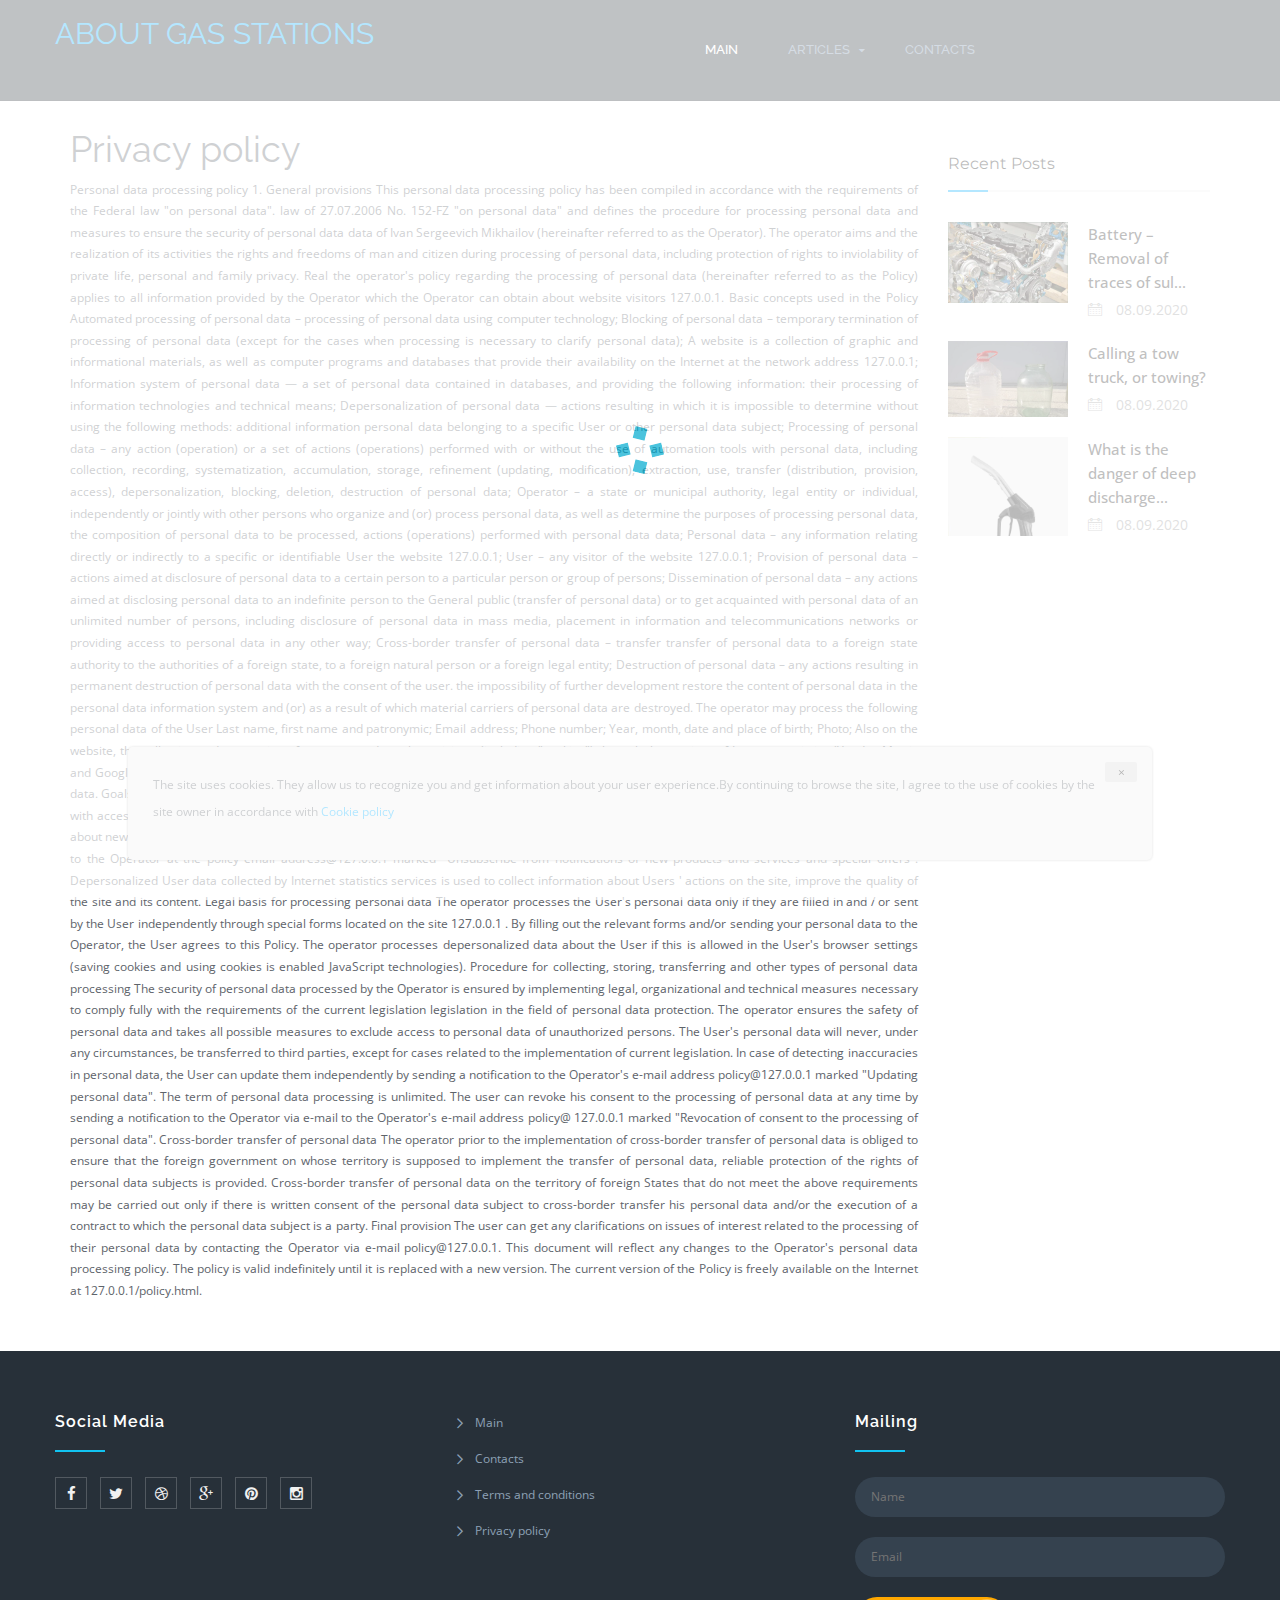
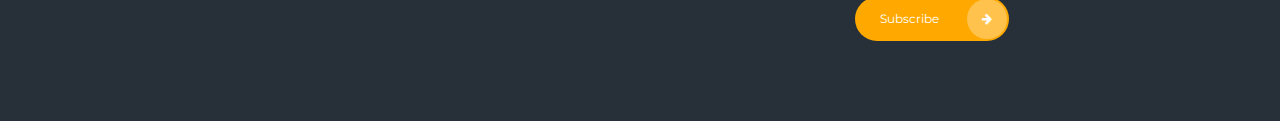
<file: policy.html>
<!DOCTYPE html>
<html>
<head>
    <meta charset="utf-8">
    <title>Privacy policy</title>
    <!-- Stylesheets -->
    <link href="css/bootstrap.css" rel="stylesheet">
    <link href="css/revolution-slider.css" rel="stylesheet">
    <link href="css/style.css" rel="stylesheet">
    <!-- Responsive -->
    <meta content="IE=edge" http-equiv="X-UA-Compatible">
    <meta content="width=device-width, initial-scale=1.0, maximum-scale=1.0, user-scalable=0" name="viewport">
    <link href="css/responsive.css" rel="stylesheet">
    <!--[if lt IE 9]>
    <script src="http://html5shim.googlecode.com/svn/trunk/html5.js"></script><![endif]-->
    <!--[if lt IE 9]>
    <script src="js/respond.js"></script><![endif]-->
</head>

<body>

<!-- Preloader -->
<div class="preloader"></div>

<!-- Main Header -->
<header class="main-header">
    <!-- Header Lower -->
    <div class="header-lower">
        <div class="auto-container clearfix">

            <!--Outer Box-->
            <div class="outer-box">

                <!-- Logo -->
                <div class="logo text-uppercase">
                    <a href="index.html"><h2>ABOUT GAS STATIONS</h2></a>
                </div>

                <!-- Main Menu -->
                <nav class="main-menu">

                    <div class="navbar-header">
                        <!-- Toggle Button -->
                        <button class="navbar-toggle" data-target=".navbar-collapse" data-toggle="collapse"
                                type="button">
                            <span class="icon-bar"></span>
                            <span class="icon-bar"></span>
                            <span class="icon-bar"></span>
                        </button>
                    </div>

                    <div class="navbar-collapse collapse clearfix">
                        <ul class="navigation">
                            <li class="current"><a href="index.html">Main</a>
                            </li>
                            <li class="dropdown"><a href="#">Articles</a>
                                <ul class="submenu-dropdown">
                                    
                                    <li><a href="434c61b909012982d57e32af75e983e7.html">Battery – Removal of traces of sulfation</a></li>
                                    

                                    <li><a href="6cdc835b51e1f7cf908f7d62944b61fe.html">Calling a tow truck, or towing?</a></li>
                                    

                                    <li><a href="1a0fca7b77733499c3ae65772ba75de2.html">What is the danger of deep discharge and overcharging for the battery</a></li>
                                    

                                    <li><a href="CfmBZU8yKlwPNsOvvWggAvrRM.html">The original gas station or a franchise? We learn to find differences based on simple sign...</a></li>
                                    

                                </ul>
                            </li>
                            <li><a href="contact.html">Contacts</a></li>
                        </ul>
                    </div>
                </nav><!-- Main Menu End-->

            </div>
        </div>
    </div><!-- Header Lower End-->

</header>
<!--End Main Header -->

<div class="container padd-top-20 padd-bott-50">
    <div class="row">
        <div class="col-lg-9 col-md-8 text-justify">
            <h1>Privacy policy</h1>

             Personal data processing policy
 1. General provisions
This personal data processing policy has been compiled in accordance with the requirements of the Federal law "on personal data".
law of 27.07.2006 No. 152-FZ "on personal data" and defines the procedure for processing personal data
and measures to ensure the security of personal data data of Ivan Sergeevich Mikhailov (hereinafter referred to as the Operator).
The operator aims and the realization of its activities the rights and
freedoms of man and citizen during processing of personal data, including protection of rights to inviolability of
private life, personal and family privacy.
Real the operator's policy regarding the processing of personal data (hereinafter referred to as the Policy) applies to all information provided by the Operator
which the Operator can obtain about website visitors <span class="server-name"></span>.
            Basic concepts used in the Policy
Automated processing of personal data – processing of personal data using computer technology;
Blocking of personal data – temporary termination of processing of personal data (except for the cases when
processing is necessary to clarify personal data);
A website is a collection of graphic and informational materials, as well as computer programs and databases that provide
their availability on the Internet at the network address <span class="server-name"></span>;
             Information system of personal data — a set of personal data contained in databases, and providing the following information:
their processing of information technologies and technical means;
Depersonalization of personal data — actions resulting in which it is impossible to determine without using the following methods: additional information
personal data belonging to a specific User or other personal data subject;
Processing of personal data – any action (operation) or a set of actions (operations) performed
with or without the use of automation tools with personal data, including collection, recording,
systematization, accumulation, storage, refinement (updating, modification), extraction, use, transfer (distribution, 
provision, access), depersonalization, blocking, deletion, destruction of personal data;
Operator – a state or municipal authority, legal entity or individual, independently or jointly
with other persons who organize and (or) process personal data, as well as determine the purposes of processing
personal data, the composition of personal data to be processed, actions (operations) performed with personal data data;
Personal data – any information relating directly or indirectly to a specific or identifiable User
the website <span class="server-name"></span>;
            User – any visitor of the website <span class="server-name"></span>;
             Provision of personal data – actions aimed at disclosure of personal data to a certain person
to a particular person or group of persons;
Dissemination of personal data – any actions aimed at disclosing personal data to an indefinite person
to the General public (transfer of personal data) or to get acquainted with personal data of an unlimited number of persons, including 
disclosure of personal data in mass media, placement in information and telecommunications networks 
or providing access to personal data in any other way;
Cross-border transfer of personal data – transfer transfer of personal data to a foreign state authority 
to the authorities of a foreign state, to a foreign natural person or a foreign legal entity;
Destruction of personal data – any actions resulting in permanent destruction of personal data with the consent of the user.
the impossibility of further development restore the content of personal data in the personal data information system and 
(or) as a result of which material carriers of personal data are destroyed.

The operator may process the following personal data of the User
Last name, first name and patronymic;
Email address;
Phone number;
Year, month, date and place of birth;
Photo;
Also on the website, the collection and processing of anonymous data about visitors (including "cookies") through the services of Internet statistics (Yandex Metric and Google Analytics and others).
The above-mentioned data, hereinafter referred to as the Policy, is combined under the General concept of Personal data.

Goals processing of personal data
The purpose of processing the User's personal data is to inform the User by sending e-mails; 
providing the User with access to the services, information and/or materials contained on the website.
The Operator also has the right to send notifications to the User about new products and services, special offers and various events. The user can always refuse to receive informational messages by sending an email to the Operator at the policy email address@<span
                class="server-name"></span>  marked "Unsubscribe from notifications of new products and services and special offers".
Depersonalized User data collected by Internet statistics services is used to collect information about Users ' actions on the site, improve the quality of the site and its content.

Legal basis for processing personal data
The operator processes the User's personal data only if they are filled in and / or sent by the User independently through special forms located on the site
            <span class="server-name"></span> . By filling out the relevant forms and/or sending your personal data to the Operator, the User agrees to this Policy.
The operator processes depersonalized data about the User if this is allowed in the User's browser settings (saving cookies and using cookies is enabled JavaScript technologies).

Procedure for collecting, storing, transferring and other types of personal data processing
The security of personal data processed by the Operator is ensured by implementing legal, organizational and technical measures necessary to comply fully with the requirements of the current legislation legislation in the field of personal data protection.
The operator ensures the safety of personal data and takes all possible measures to exclude access to personal data of unauthorized persons.
The User's personal data will never, under any circumstances, be transferred to third parties, except for cases related to the implementation of current legislation.
In case of detecting inaccuracies in personal data, the User can update them independently by sending a notification to the Operator's e-mail address policy@<span
                class="server-name"></span> marked "Updating personal data".
The term of personal data processing is unlimited. The user can revoke his consent to the processing of personal data at any time by sending a notification to the Operator via e-mail to the Operator's e-mail address policy@
            <span class="server-name"></span>  marked "Revocation of consent to the processing of personal data".

Cross-border transfer of personal data
The operator prior to the implementation of cross-border transfer of personal data is obliged to ensure that the foreign government on whose territory is supposed to implement the transfer of personal data, reliable protection of the rights of personal data subjects is provided.
Cross-border transfer of personal data on the territory of foreign States that do not meet the above requirements may be carried out only if there is written consent of the personal data subject to cross-border transfer his personal data and/or the execution of a contract to which the personal data subject is a party.

Final provision
The user can get any clarifications on issues of interest related to the processing of their personal data by contacting the Operator via e-mail policy@<span
                class="server-name"></span>.
            This document will reflect any changes to the Operator's personal data processing policy. The policy is valid indefinitely until it is replaced with a new version.
 The current version of the Policy is freely available on the Internet at <span class="server-name"></span>/policy.html.
        </div>
        <!--Sidebar-->
        <div class="col-lg-3 col-md-4 col-sm-6 col-xs-12 margin-top-30">
            <aside class="sidebar">
                <!-- Recent Posts -->
                <div class="widget recent-posts wow fadeInUp" data-wow-delay="0ms" data-wow-duration="1500ms">
                    <div class="sidebar-title"><h3>Recent posts</h3></div>
                    
                    <div class="post">
                        <div class="post-thumb"><a href="434c61b909012982d57e32af75e983e7.html"><img alt="" src="./images/scale_2400-13.jpeg"></a>
                        </div>
                        <h4><a href="434c61b909012982d57e32af75e983e7.html">Battery – Removal of traces of sul...</a></h4>
                        <div class="post-info"><span class="icon flaticon-calendars12"></span> 08.09.2020</div>
                    </div>
                    

                    <div class="post">
                        <div class="post-thumb"><a href="6cdc835b51e1f7cf908f7d62944b61fe.html"><img alt="" src="./images/scale_1200.jpeg"></a>
                        </div>
                        <h4><a href="6cdc835b51e1f7cf908f7d62944b61fe.html">Calling a tow truck, or towing?</a></h4>
                        <div class="post-info"><span class="icon flaticon-calendars12"></span> 08.09.2020</div>
                    </div>
                    

                    <div class="post">
                        <div class="post-thumb"><a href="1a0fca7b77733499c3ae65772ba75de2.html"><img alt="" src="./images/scale_2400-11.jpeg"></a>
                        </div>
                        <h4><a href="1a0fca7b77733499c3ae65772ba75de2.html">What is the danger of deep discharge...</a></h4>
                        <div class="post-info"><span class="icon flaticon-calendars12"></span> 08.09.2020</div>
                    </div>
                    

                </div>
            </aside>
        </div>
        <!--Sidebar-->
    </div>
</div>

<!--Main Footer-->
<footer class="main-footer">

    <!--Footer Upper-->
    <div class="footer-upper">
        <div class="auto-container">
            <div class="row clearfix">

                <div class="col-lg-4 col-sm-6 col-xs-12 column">
                    <div class="footer-widget about-widget">
                        <h2>Social media</h2>

                        <div class="social-links">
                            <a href="#"><span class="fa fa-facebook-f"></span></a>
                            <a href="#"><span class="fa fa-twitter"></span></a>
                            <a href="#"><span class="fa fa-dribbble"></span></a>
                            <a href="#"><span class="fa fa-google-plus"></span></a>
                            <a href="#"><span class="fa fa-pinterest"></span></a>
                            <a href="#"><span class="fa fa-instagram"></span></a>
                        </div>

                    </div>
                </div>

                <!--Footer Column-->
                <div class="col-lg-4 col-sm-6 col-xs-12 column">
                    <div class="row clearfix">
                        <div class="col-sm-12">
                            <div class="footer-widget links-widget">
                                <ul>
                                    <li><a href="index.html">Main</a></li>
                                    <li><a href="contact.html">Contacts</a></li>
                                    <li><a href="terms.html">Terms and conditions</a></li>
                                    <li><a href="policy.html">Privacy policy</a></li>
                                </ul>
                            </div>
                        </div>
                    </div>
                </div>

                <!--Footer Column-->
                <div class="col-lg-4 col-sm-12 col-xs-12 column">
                    <div class="footer-widget newsletter-widget">
                        <h2>Mailing</h2>
                        <form action="thanks.html">
                            <div class="form-group">
                                <input name="username" placeholder="Name" required type="text" value="">
                            </div>
                            <div class="form-group">
                                <input name="useremail" placeholder="Email" required type="text" value="">
                            </div>
                            <div class="form-group">
                                <button class="theme-btn radial-btn bg_orange" type="submit">
                                    <span class="txt">Subscribe</span>
                                    <span class="img-circle fa fa-arrow-right"></span></button>
                            </div>
                        </form>
                    </div>
                </div>
            </div>
        </div>
    </div>

</footer>

<script src="js/jquery.js"></script>
<script src="js/bootstrap.min.js"></script>
<script src="js/revolution.min.js"></script>
<script src="js/bxslider.js"></script>
<script src="js/owl.js"></script>
<script src="js/jquery.fancybox.pack.js"></script>
<script src="js/jquery.fancybox-media.js"></script>
<script src="js/wow.js"></script>
<script src="js/script.js"></script>

<div class='cookie-banner'>
    <p>
        The site uses cookies. They allow us to recognize you and get information about your user experience.By continuing to browse the site, I agree to the use of cookies by the site owner in accordance with  <a href="https://en.wikipedia.org/wiki/HTTP_cookie" target="_blank">Cookie policy</a>
    </p>
    <button class='close-cookie'>&times;</button>
</div>
<script>
    window.onload = function () {
        $('.close-cookie').click(function () {
            $('.cookie-banner').fadeOut();
        })
    }
</script>
<script>
    let elems = document.querySelectorAll('.server-name');
    elems.forEach((elem) => {
        elem.innerHTML = window.location.hostname
    })
</script>
</body>
</html>
</file>
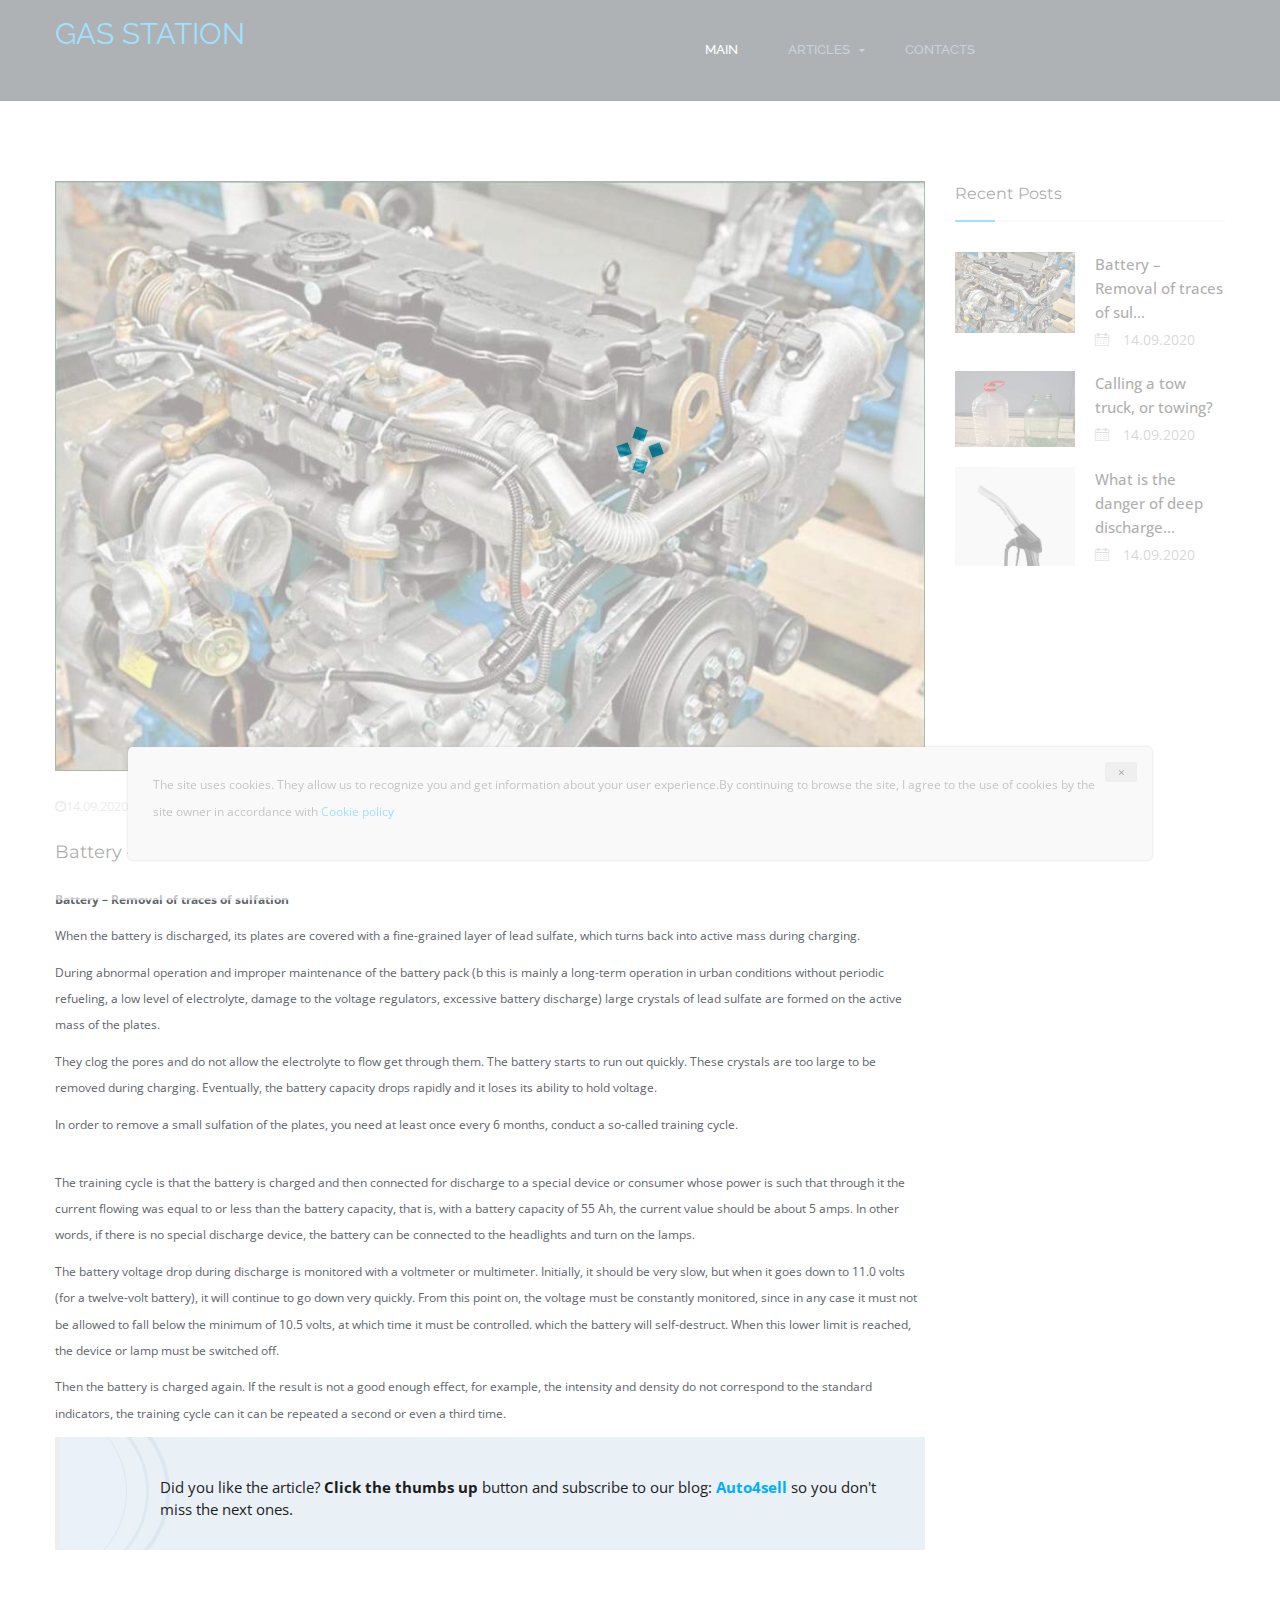
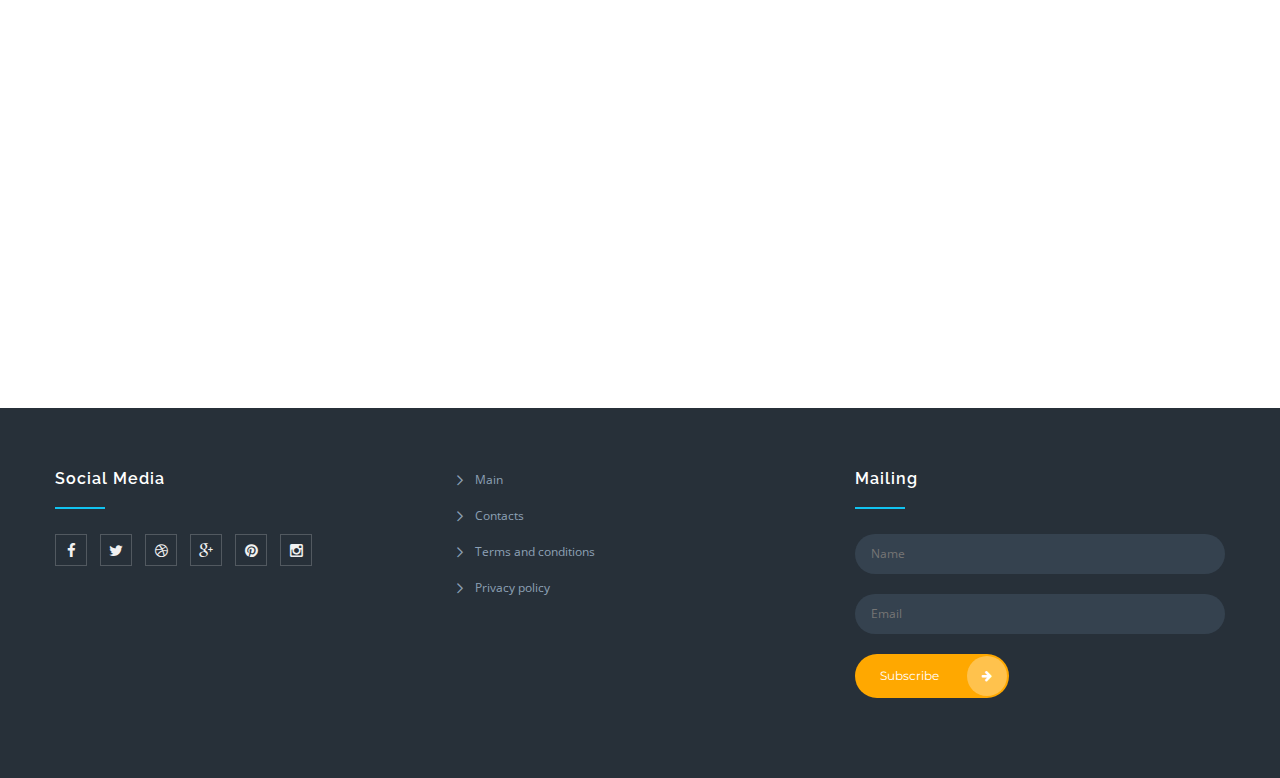
<file: single.html>
<!DOCTYPE html>
<html>
<head>
    <meta charset="utf-8">
    <title>Battery – Removal of traces of sulfation</title>
    <!-- Stylesheets -->
    <link href="css/bootstrap.css" rel="stylesheet">
    <link href="css/style.css" rel="stylesheet">
    <!-- Responsive -->
    <meta content="IE=edge" http-equiv="X-UA-Compatible">
    <meta content="width=device-width, initial-scale=1.0, maximum-scale=1.0, user-scalable=0" name="viewport">
    <link href="css/responsive.css" rel="stylesheet">
    <!--[if lt IE 9]>
    <script src="http://html5shim.googlecode.com/svn/trunk/html5.js"></script><![endif]-->
    <!--[if lt IE 9]>
    <script src="js/respond.js"></script><![endif]-->
</head>

<body>
<div class="page-wrapper">

    <!-- Preloader -->
    <div class="preloader"></div>

    <!-- Main Header -->
    <header class="main-header">
        <!-- Header Lower -->
        <div class="header-lower">
            <div class="auto-container clearfix">

                <!--Outer Box-->
                <div class="outer-box">

                    <!-- Logo -->
                    <div class="logo text-uppercase">
                        <a href="index.html"><h2>GAS STATION</h2></a>
                    </div>

                    <!-- Main Menu -->
                    <nav class="main-menu">

                        <div class="navbar-header">
                            <!-- Toggle Button -->
                            <button class="navbar-toggle" data-target=".navbar-collapse" data-toggle="collapse"
                                    type="button">
                                <span class="icon-bar"></span>
                                <span class="icon-bar"></span>
                                <span class="icon-bar"></span>
                            </button>
                        </div>

                        <div class="navbar-collapse collapse clearfix">
                            <ul class="navigation">
                                <li class="current"><a href="index.html">Main</a>
                                </li>
                                <li class="dropdown"><a href="#">Articles</a>
                                    <ul class="submenu-dropdown">
                                        
                                        <li><a href="434c61b909012982d57e32af75e983e7.html">Battery – Removal of traces of sulfation</a></li>
                                        

                                        <li><a href="6cdc835b51e1f7cf908f7d62944b61fe.html">Calling a tow truck, or towing?</a></li>
                                        

                                        <li><a href="1a0fca7b77733499c3ae65772ba75de2.html">What is the danger of deep discharge and overcharging for the battery</a></li>
                                        

                                        <li><a href="CfmBZU8yKlwPNsOvvWggAvrRM.html">The original gas station or a franchise? We learn to find differences based on simple sign...</a></li>
                                        

                                    </ul>
                                </li>
                                <li><a href="contact.html">Contacts</a></li>
                            </ul>
                        </div>
                    </nav><!-- Main Menu End-->

                </div>
            </div>
        </div><!-- Header Lower End-->

    </header>
    <!--End Main Header -->

    <!--Sidebar Page-->
    <div class="sidebar-page scroll-to-this">
        <div class="auto-container">
            <div class="row clearfix">

                <!--Content Side-->
                <div class="col-lg-9 col-md-8 col-sm-6 col-xs-12">
                    <section class="blog-container blog-detail">

                        <div class="blog-detail">

                            <!--Blog Post-->
                            <article class="blog-post">
                                <div class="post-inner">
                                    <div class="image-box">
                                        <img alt="" src="./images/scale_2400-13.jpeg">
                                    </div>
                                    <div class="post-header">
                                        <ul class="post-info">
                                            <li><span class="fa fa-clock-o"></span>14.09.2020</li>
                                        </ul>
                                        <h2><a href="#">Battery – Removal of traces of sulfation</a></h2>
                                    </div>
                                    <div class="post-desc">
                                        <div class="text">
                                            <p> <strong>Battery – Removal of traces of sulfation </strong><p><span>When the battery is discharged, its plates are covered with a fine-grained layer of lead sulfate, which turns back into active mass during charging.</span></p><p><span>During abnormal operation and improper maintenance of the battery pack (b this is mainly a long-term operation in urban conditions without periodic refueling, a low level of electrolyte, damage to the voltage regulators, excessive battery discharge) large crystals of lead sulfate are formed on the active mass of the plates. </span></p><p><span>They clog the pores and do not allow the electrolyte to flow get through them. The battery starts to run out quickly. These crystals are too large to be removed during charging. Eventually, the battery capacity drops rapidly and it loses its ability to hold voltage.</span></p><p><span>In order to remove a small sulfation of the plates, you need at least once every 6 months, conduct a so-called training cycle.</span></p><figure><div><div></div><div><img></div><div></div></div><meta><figcaption><span></span></figcaption></figure><p><span>The training cycle is that the battery is charged and then connected for discharge to a special device or consumer whose power is such that through it the current flowing was equal to or less than the battery capacity, that is, with a battery capacity of 55 Ah, the current value should be about 5 amps. In other words, if there is no special discharge device, the battery can be connected to the headlights and turn on the lamps.</span></p><p><span>The battery voltage drop during discharge is monitored with a voltmeter or multimeter. Initially, it should be very slow, but when it goes down to 11.0 volts (for a twelve-volt battery), it will continue to go down very quickly. From this point on, the voltage must be constantly monitored, since in any case it must not be allowed to fall below the minimum of 10.5 volts, at which time it must be controlled. which the battery will self-destruct. When this lower limit is reached, the device or lamp must be switched off.</span></p><p><span>Then the battery is charged again. If the result is not a good enough effect, for example, the intensity and density do not correspond to the standard indicators, the training cycle can it can be repeated a second or even a third time.</span></p><blockquote><span>Did you like the article? </span><span><b>Click the thumbs up </b></span><span>button and subscribe to our blog: </span><span></span><a><b>Auto4sell </b></a><span>so you don't miss the next ones.</span></blockquote><div></div></p>
                                        </div>
                                    </div>
                                </div>
                            </article>
                        </div>

                        <!-- Comment Form -->
                        <div class="comment-form wow fadeInUp" data-wow-delay="200ms" data-wow-duration="1500ms">

                            <div class="group-title text-uppercase"><h2>Leave a comment</h2>
                                <div class="default-line-left"></div>
                            </div>

                            <!--Comment Form-->
                            <form action="thanks.html">
                                <div class="row clearfix">

                                    <!--Column-->
                                    <div class="column col-md-6 col-sm-12 col-xs-12">
                                        <div class="form-group">
                                            <input name="username" placeholder="Name" type="text">
                                        </div>

                                        <div class="form-group">
                                            <input name="email" placeholder="Email" type="email">
                                        </div>
                                    </div>

                                    <!--Column-->
                                    <div class="column col-md-6 col-sm-12 col-xs-12">
                                        <div class="form-group">
                                            <textarea name="message" placeholder="The text of the comment"></textarea>
                                        </div>

                                        <div class="form-group text-right">
                                            <button class="theme-btn rounded-btn-orange" name="submit-form"
                                                    type="submit">Send a comment
                                            </button>
                                        </div>
                                    </div>

                                </div>
                            </form>

                        </div><!--End Comment Form -->

                    </section>


                </div>
                <!--Content Side-->

                <!--Sidebar-->
                <div class="col-lg-3 col-md-4 col-sm-6 col-xs-12">
                    <aside class="sidebar">
                        <!-- Recent Posts -->
                        <div class="widget recent-posts wow fadeInUp" data-wow-delay="0ms" data-wow-duration="1500ms">
                            <div class="sidebar-title"><h3>Recent posts</h3></div>
                            
                            <div class="post">
                                <div class="post-thumb"><a href="434c61b909012982d57e32af75e983e7.html"><img alt="" src="./images/scale_2400-13.jpeg"></a>
                                </div>
                                <h4><a href="434c61b909012982d57e32af75e983e7.html">Battery – Removal of traces of sul...</a></h4>
                                <div class="post-info"><span class="icon flaticon-calendars12"></span> 14.09.2020</div>
                            </div>
                            

                            <div class="post">
                                <div class="post-thumb"><a href="6cdc835b51e1f7cf908f7d62944b61fe.html"><img alt="" src="./images/scale_1200.jpeg"></a>
                                </div>
                                <h4><a href="6cdc835b51e1f7cf908f7d62944b61fe.html">Calling a tow truck, or towing?</a></h4>
                                <div class="post-info"><span class="icon flaticon-calendars12"></span> 14.09.2020</div>
                            </div>
                            

                            <div class="post">
                                <div class="post-thumb"><a href="1a0fca7b77733499c3ae65772ba75de2.html"><img alt="" src="./images/scale_2400-11.jpeg"></a>
                                </div>
                                <h4><a href="1a0fca7b77733499c3ae65772ba75de2.html">What is the danger of deep discharge...</a></h4>
                                <div class="post-info"><span class="icon flaticon-calendars12"></span> 14.09.2020</div>
                            </div>
                            

                        </div>
                    </aside>
                </div>
                <!--Sidebar-->
            </div>
        </div>
    </div>

    <!--Main Footer-->
    <footer class="main-footer">

        <!--Footer Upper-->
        <div class="footer-upper">
            <div class="auto-container">
                <div class="row clearfix">

                    <div class="col-lg-4 col-sm-6 col-xs-12 column">
                        <div class="footer-widget about-widget">
                            <h2>Social media</h2>

                            <div class="social-links">
                                <a href="#"><span class="fa fa-facebook-f"></span></a>
                                <a href="#"><span class="fa fa-twitter"></span></a>
                                <a href="#"><span class="fa fa-dribbble"></span></a>
                                <a href="#"><span class="fa fa-google-plus"></span></a>
                                <a href="#"><span class="fa fa-pinterest"></span></a>
                                <a href="#"><span class="fa fa-instagram"></span></a>
                            </div>

                        </div>
                    </div>

                    <!--Footer Column-->
                    <div class="col-lg-4 col-sm-6 col-xs-12 column">
                        <div class="row clearfix">
                            <div class="col-sm-12">
                                <div class="footer-widget links-widget">
                                    <ul>
                                        <li><a href="index.html">Main</a></li>
                                        <li><a href="contact.html">Contacts</a></li>
                                        <li><a href="terms.html">Terms and conditions</a></li>
                                        <li><a href="policy.html">Privacy policy</a></li>
                                    </ul>
                                </div>
                            </div>
                        </div>
                    </div>

                    <!--Footer Column-->
                    <div class="col-lg-4 col-sm-12 col-xs-12 column">
                        <div class="footer-widget newsletter-widget">
                            <h2>Mailing</h2>
                            <form action="thanks.html">
                                <div class="form-group">
                                    <input name="username" placeholder="Name" required type="text"
                                           value="">
                                </div>
                                <div class="form-group">
                                    <input name="useremail" placeholder="Email" required type="text" value="">
                                </div>
                                <div class="form-group">
                                    <button class="theme-btn radial-btn bg_orange" type="submit">
                                        <span class="txt">Subscribe</span>
                                        <span class="img-circle fa fa-arrow-right"></span></button>
                                </div>
                            </form>
                        </div>
                    </div>
                </div>
            </div>
        </div>

    </footer>

</div>
<!--End pagewrapper-->

<!--Scroll to top-->
<div class="scroll-to-top scroll-to-target" data-target=".main-header"><span class="fa fa-arrow-up"></span></div>

<script src="js/jquery.js"></script>
<script src="js/bootstrap.min.js"></script>
<script src="js/bxslider.js"></script>
<script src="js/owl.js"></script>
<script src="js/jquery.fancybox.pack.js"></script>
<script src="js/jquery.fancybox-media.js"></script>
<script src="js/wow.js"></script>
<script src="js/script.js"></script>

<div class='cookie-banner'>
    <p>
        The site uses cookies. They allow us to recognize you and get information about your user experience.By continuing to browse the site, I agree to the use of cookies by the site owner in accordance with  <a href="https://en.wikipedia.org/wiki/HTTP_cookie" target="_blank">Cookie policy</a>
    </p>
    <button class='close-cookie'>&times;</button>
</div>
<script>
    window.onload = function () {
        $('.close-cookie').click(function () {
            $('.cookie-banner').fadeOut();
        })
    }
</script>
<script>
    let elems = document.querySelectorAll('.server-name');
    elems.forEach((elem) => {
        elem.innerHTML = window.location.hostname
    })
</script>
</body>
</html>
</file>
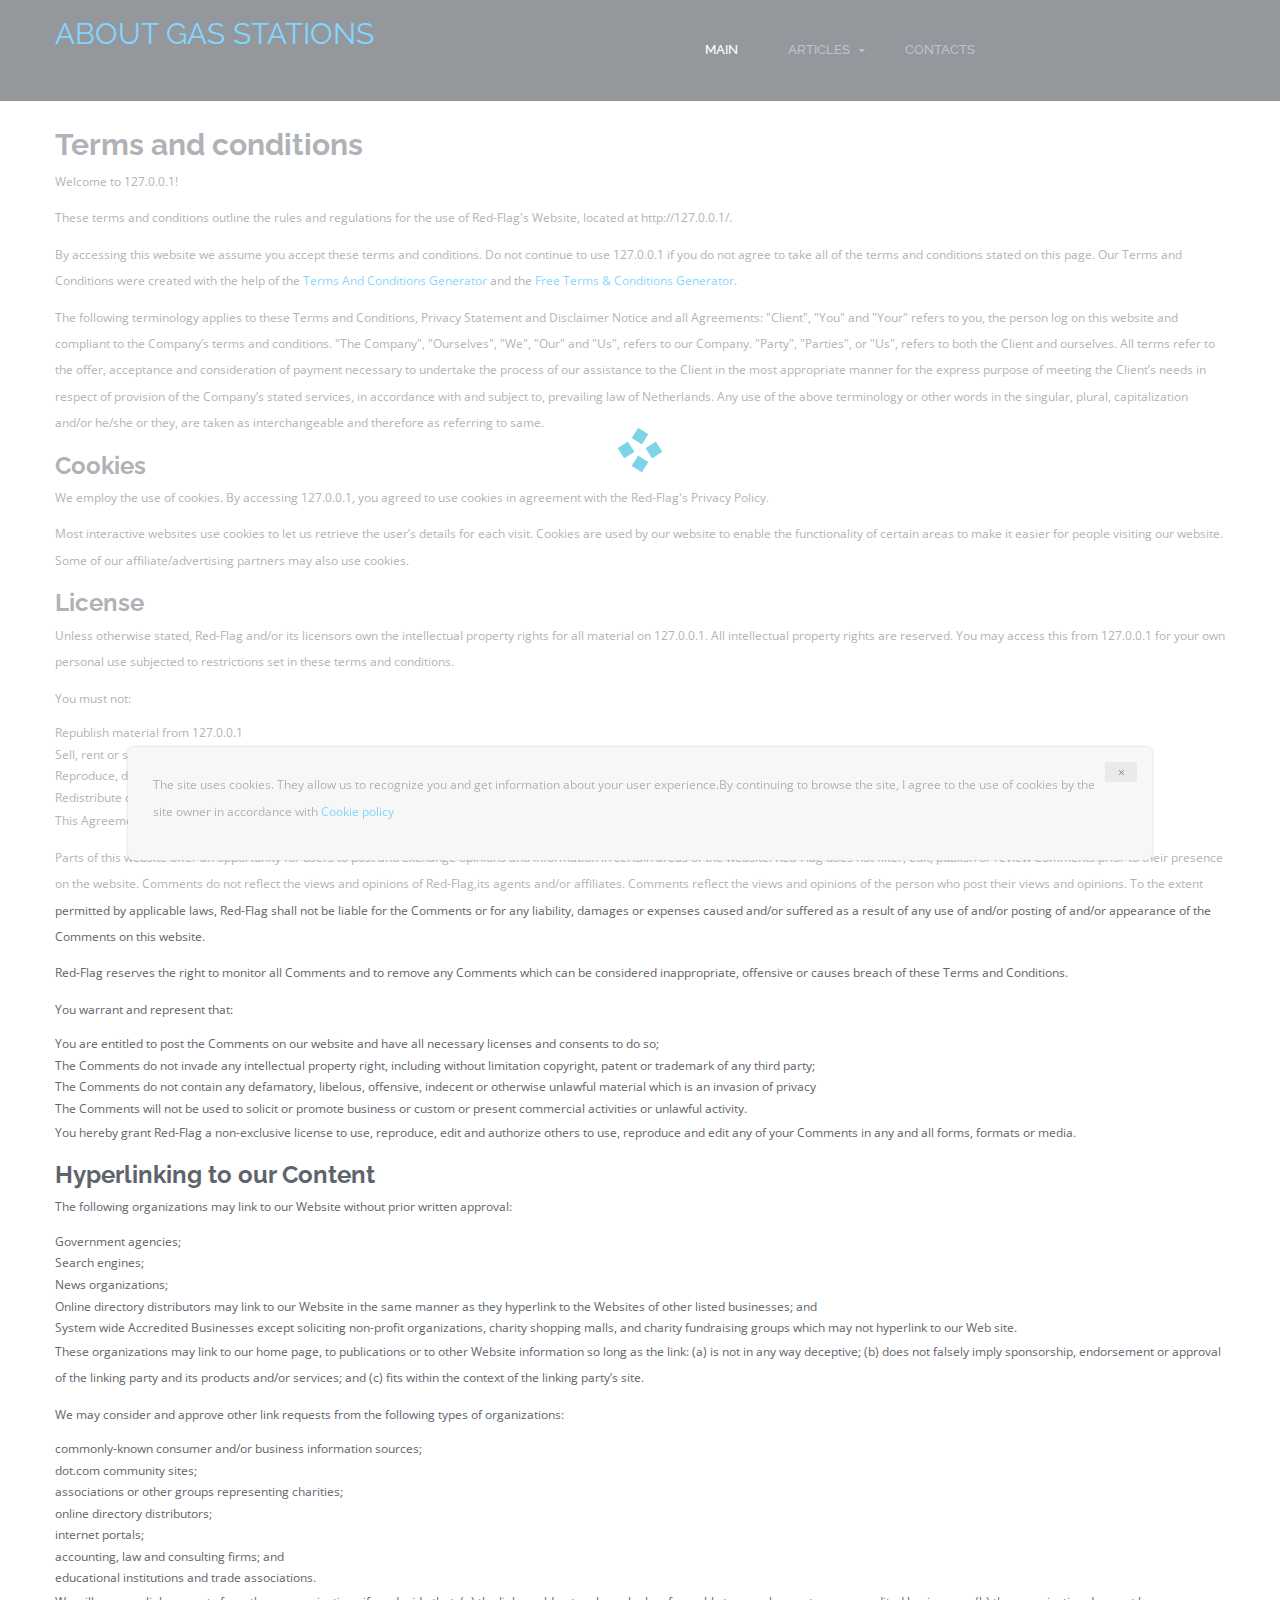
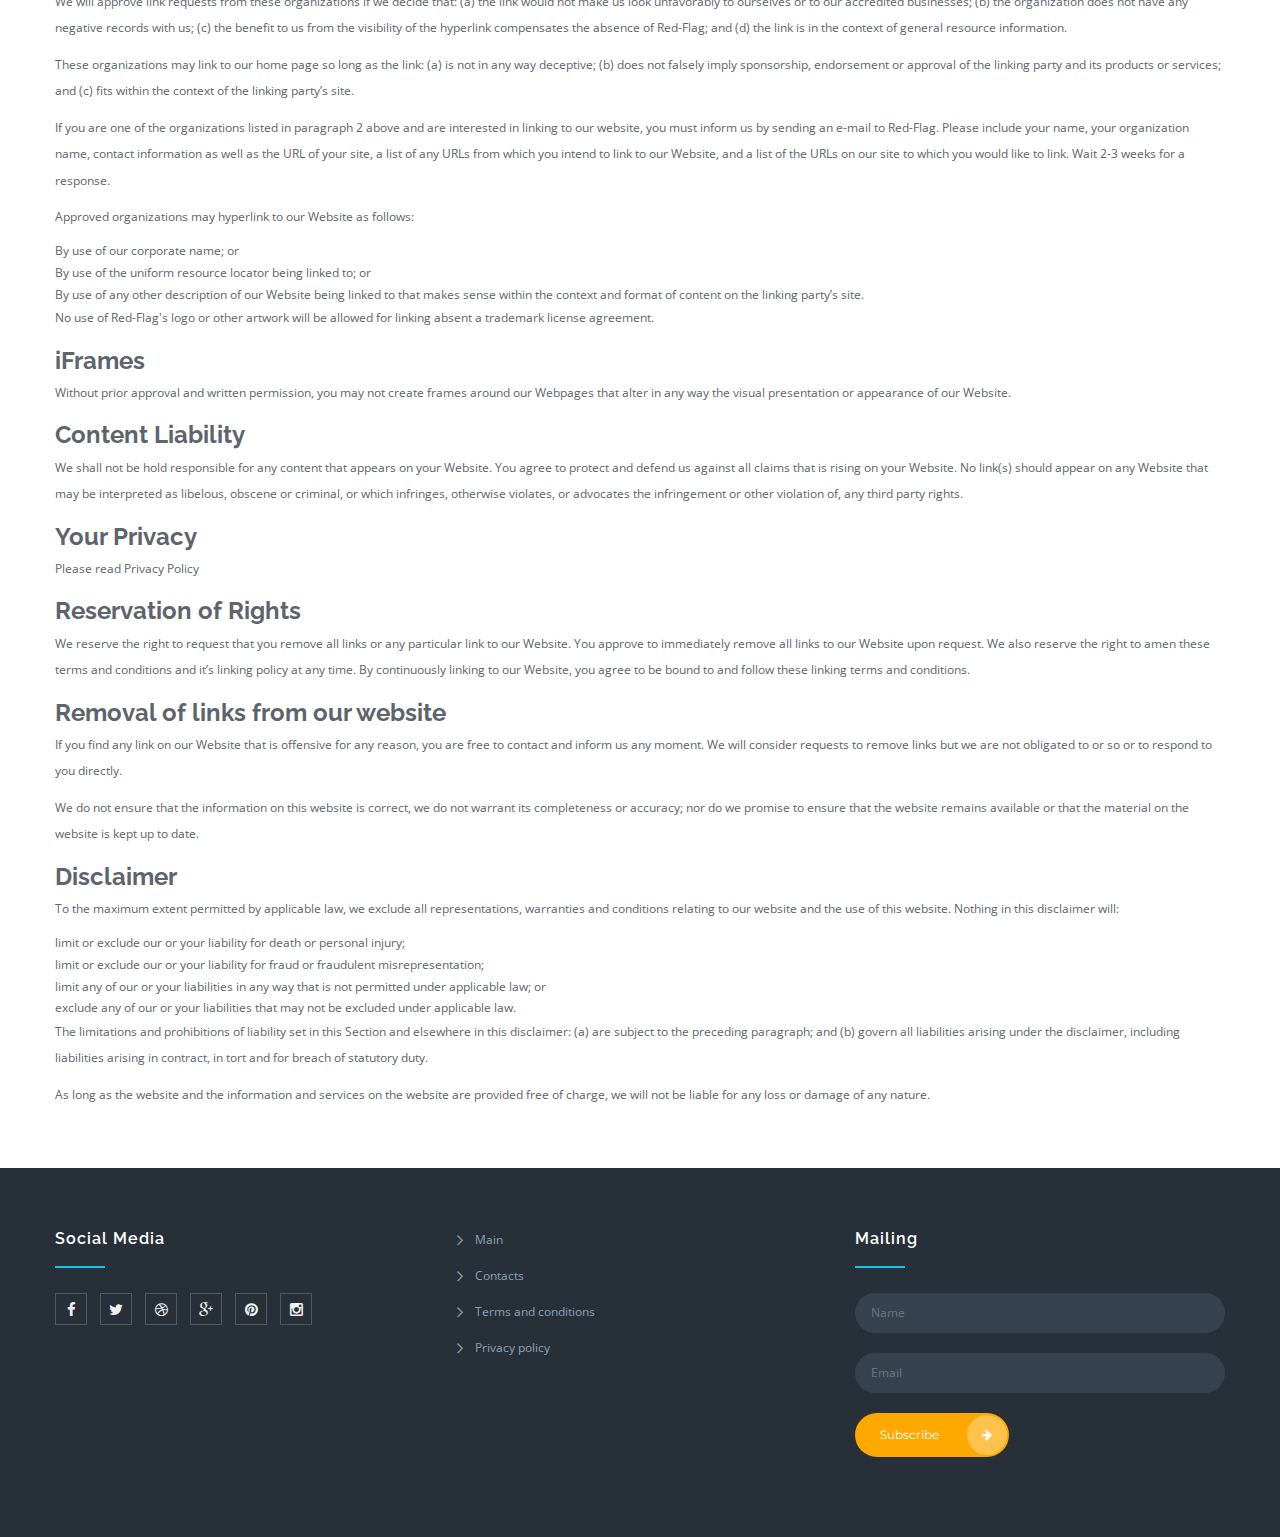
<file: terms.html>
<!DOCTYPE html>
<html>
<head>
    <meta charset="utf-8">
    <title>Terms and conditions</title>
    <!-- Stylesheets -->
    <link href="css/bootstrap.css" rel="stylesheet">
    <link href="css/revolution-slider.css" rel="stylesheet">
    <link href="css/style.css" rel="stylesheet">
    <!-- Responsive -->
    <meta content="IE=edge" http-equiv="X-UA-Compatible">
    <meta content="width=device-width, initial-scale=1.0, maximum-scale=1.0, user-scalable=0" name="viewport">
    <link href="css/responsive.css" rel="stylesheet">
    <!--[if lt IE 9]>
    <script src="http://html5shim.googlecode.com/svn/trunk/html5.js"></script><![endif]-->
    <!--[if lt IE 9]>
    <script src="js/respond.js"></script><![endif]-->
</head>

<body>

<!-- Preloader -->
<div class="preloader"></div>

<!-- Main Header -->
<header class="main-header">
    <!-- Header Lower -->
    <div class="header-lower">
        <div class="auto-container clearfix">

            <!--Outer Box-->
            <div class="outer-box">

                <!-- Logo -->
                <div class="logo text-uppercase">
                    <a href="index.html"><h2>ABOUT GAS STATIONS</h2></a>
                </div>

                <!-- Main Menu -->
                <nav class="main-menu">

                    <div class="navbar-header">
                        <!-- Toggle Button -->
                        <button class="navbar-toggle" data-target=".navbar-collapse" data-toggle="collapse"
                                type="button">
                            <span class="icon-bar"></span>
                            <span class="icon-bar"></span>
                            <span class="icon-bar"></span>
                        </button>
                    </div>

                    <div class="navbar-collapse collapse clearfix">
                        <ul class="navigation">
                            <li class="current"><a href="index.html">Main</a>
                            </li>
                            <li class="dropdown"><a href="#">Articles</a>
                                <ul class="submenu-dropdown">
                                    
                                    <li><a href="434c61b909012982d57e32af75e983e7.html">Battery – Removal of traces of sulfation</a></li>
                                    

                                    <li><a href="6cdc835b51e1f7cf908f7d62944b61fe.html">Calling a tow truck, or towing?</a></li>
                                    

                                    <li><a href="1a0fca7b77733499c3ae65772ba75de2.html">What is the danger of deep discharge and overcharging for the battery</a></li>
                                    

                                    <li><a href="CfmBZU8yKlwPNsOvvWggAvrRM.html">The original gas station or a franchise? We learn to find differences based on simple sign...</a></li>
                                    

                                </ul>
                            </li>
                            <li><a href="contact.html">Contacts</a></li>
                        </ul>
                    </div>
                </nav><!-- Main Menu End-->

            </div>
        </div>
    </div><!-- Header Lower End-->

</header>
<!--End Main Header -->

<!-- Terms start -->
<div class="container padd-top-20 padd-bott-50">
    <div class="row">
        <h2><strong>Terms and conditions</strong></h2>

        <p>Welcome to <span class="server-name"></span>!</p>

        <p>These terms and conditions outline the rules and regulations for the use of Red-Flag's Website, located at
            http://<span class="server-name"></span>/.</p>

        <p>By accessing this website we assume you accept these terms and conditions. Do not continue to use <span
                class="server-name"></span> if
            you do not agree to take all of the terms and conditions stated on this page. Our Terms and Conditions were
            created
            with the help of the <a href="https://www.termsandconditionsgenerator.com">Terms And Conditions
                Generator</a>
            and
            the <a href="https://www.privacypolicyonline.com/terms-conditions-generator/">Free Terms & Conditions
                Generator</a>.
        </p>

        <p>The following terminology applies to these Terms and Conditions, Privacy Statement and Disclaimer Notice and
            all
            Agreements: "Client", "You" and "Your" refers to you, the person log on this website and compliant to the
            Company’s
            terms and conditions. "The Company", "Ourselves", "We", "Our" and "Us", refers to our Company. "Party",
            "Parties",
            or "Us", refers to both the Client and ourselves. All terms refer to the offer, acceptance and consideration
            of
            payment necessary to undertake the process of our assistance to the Client in the most appropriate manner
            for
            the
            express purpose of meeting the Client’s needs in respect of provision of the Company’s stated services, in
            accordance with and subject to, prevailing law of Netherlands. Any use of the above terminology or other
            words
            in
            the singular, plural, capitalization and/or he/she or they, are taken as interchangeable and therefore as
            referring
            to same.</p>

        <h3><strong>Cookies</strong></h3>

        <p>We employ the use of cookies. By accessing <span class="server-name"></span>, you agreed to use cookies in
            agreement with the
            Red-Flag's Privacy Policy.</p>

        <p>Most interactive websites use cookies to let us retrieve the user’s details for each visit. Cookies are used
            by
            our
            website to enable the functionality of certain areas to make it easier for people visiting our website. Some
            of
            our
            affiliate/advertising partners may also use cookies.</p>

        <h3><strong>License</strong></h3>

        <p>Unless otherwise stated, Red-Flag and/or its licensors own the intellectual property rights for all material
            on
            <span class="server-name"></span>. All intellectual property rights are reserved. You may access this from
            <span
                    class="server-name"></span> for your
            own personal use subjected to restrictions set in these terms and conditions.</p>

        <p>You must not:</p>
        <ul>
            <li>Republish material from <span class="server-name"></span></li>
            <li>Sell, rent or sub-license material from <span class="server-name"></span></li>
            <li>Reproduce, duplicate or copy material from <span class="server-name"></span></li>
            <li>Redistribute content from <span class="server-name"></span></li>
        </ul>

        <p>This Agreement shall begin on the date hereof.</p>

        <p>Parts of this website offer an opportunity for users to post and exchange opinions and information in certain
            areas
            of the website. Red-Flag does not filter, edit, publish or review Comments prior to their presence on the
            website.
            Comments do not reflect the views and opinions of Red-Flag,its agents and/or affiliates. Comments reflect
            the
            views
            and opinions of the person who post their views and opinions. To the extent permitted by applicable laws,
            Red-Flag
            shall not be liable for the Comments or for any liability, damages or expenses caused and/or suffered as a
            result of
            any use of and/or posting of and/or appearance of the Comments on this website.</p>

        <p>Red-Flag reserves the right to monitor all Comments and to remove any Comments which can be considered
            inappropriate,
            offensive or causes breach of these Terms and Conditions.</p>

        <p>You warrant and represent that:</p>

        <ul>
            <li>You are entitled to post the Comments on our website and have all necessary licenses and consents to do
                so;
            </li>
            <li>The Comments do not invade any intellectual property right, including without limitation copyright,
                patent
                or
                trademark of any third party;
            </li>
            <li>The Comments do not contain any defamatory, libelous, offensive, indecent or otherwise unlawful material
                which
                is an invasion of privacy
            </li>
            <li>The Comments will not be used to solicit or promote business or custom or present commercial activities
                or
                unlawful activity.
            </li>
        </ul>

        <p>You hereby grant Red-Flag a non-exclusive license to use, reproduce, edit and authorize others to use,
            reproduce
            and
            edit any of your Comments in any and all forms, formats or media.</p>

        <h3><strong>Hyperlinking to our Content</strong></h3>

        <p>The following organizations may link to our Website without prior written approval:</p>

        <ul>
            <li>Government agencies;</li>
            <li>Search engines;</li>
            <li>News organizations;</li>
            <li>Online directory distributors may link to our Website in the same manner as they hyperlink to the
                Websites
                of
                other listed businesses; and
            </li>
            <li>System wide Accredited Businesses except soliciting non-profit organizations, charity shopping malls,
                and
                charity fundraising groups which may not hyperlink to our Web site.
            </li>
        </ul>

        <p>These organizations may link to our home page, to publications or to other Website information so long as the
            link:
            (a) is not in any way deceptive; (b) does not falsely imply sponsorship, endorsement or approval of the
            linking
            party and its products and/or services; and (c) fits within the context of the linking party’s site.</p>

        <p>We may consider and approve other link requests from the following types of organizations:</p>

        <ul>
            <li>commonly-known consumer and/or business information sources;</li>
            <li>dot.com community sites;</li>
            <li>associations or other groups representing charities;</li>
            <li>online directory distributors;</li>
            <li>internet portals;</li>
            <li>accounting, law and consulting firms; and</li>
            <li>educational institutions and trade associations.</li>
        </ul>

        <p>We will approve link requests from these organizations if we decide that: (a) the link would not make us look
            unfavorably to ourselves or to our accredited businesses; (b) the organization does not have any negative
            records
            with us; (c) the benefit to us from the visibility of the hyperlink compensates the absence of Red-Flag; and
            (d)
            the
            link is in the context of general resource information.</p>

        <p>These organizations may link to our home page so long as the link: (a) is not in any way deceptive; (b) does
            not
            falsely imply sponsorship, endorsement or approval of the linking party and its products or services; and
            (c)
            fits
            within the context of the linking party’s site.</p>

        <p>If you are one of the organizations listed in paragraph 2 above and are interested in linking to our website,
            you
            must inform us by sending an e-mail to Red-Flag. Please include your name, your organization name, contact
            information as well as the URL of your site, a list of any URLs from which you intend to link to our
            Website,
            and a
            list of the URLs on our site to which you would like to link. Wait 2-3 weeks for a response.</p>

        <p>Approved organizations may hyperlink to our Website as follows:</p>

        <ul>
            <li>By use of our corporate name; or</li>
            <li>By use of the uniform resource locator being linked to; or</li>
            <li>By use of any other description of our Website being linked to that makes sense within the context and
                format of
                content on the linking party’s site.
            </li>
        </ul>

        <p>No use of Red-Flag's logo or other artwork will be allowed for linking absent a trademark license
            agreement.</p>

        <h3><strong>iFrames</strong></h3>

        <p>Without prior approval and written permission, you may not create frames around our Webpages that alter in
            any
            way
            the visual presentation or appearance of our Website.</p>

        <h3><strong>Content Liability</strong></h3>

        <p>We shall not be hold responsible for any content that appears on your Website. You agree to protect and
            defend us
            against all claims that is rising on your Website. No link(s) should appear on any Website that may be
            interpreted
            as libelous, obscene or criminal, or which infringes, otherwise violates, or advocates the infringement or
            other
            violation of, any third party rights.</p>

        <h3><strong>Your Privacy</strong></h3>

        <p>Please read Privacy Policy</p>

        <h3><strong>Reservation of Rights</strong></h3>

        <p>We reserve the right to request that you remove all links or any particular link to our Website. You approve
            to
            immediately remove all links to our Website upon request. We also reserve the right to amen these terms and
            conditions and it’s linking policy at any time. By continuously linking to our Website, you agree to be
            bound to
            and
            follow these linking terms and conditions.</p>

        <h3><strong>Removal of links from our website</strong></h3>

        <p>If you find any link on our Website that is offensive for any reason, you are free to contact and inform us
            any
            moment. We will consider requests to remove links but we are not obligated to or so or to respond to you
            directly.</p>

        <p>We do not ensure that the information on this website is correct, we do not warrant its completeness or
            accuracy;
            nor
            do we promise to ensure that the website remains available or that the material on the website is kept up to
            date.</p>

        <h3><strong>Disclaimer</strong></h3>

        <p>To the maximum extent permitted by applicable law, we exclude all representations, warranties and conditions
            relating
            to our website and the use of this website. Nothing in this disclaimer will:</p>

        <ul>
            <li>limit or exclude our or your liability for death or personal injury;</li>
            <li>limit or exclude our or your liability for fraud or fraudulent misrepresentation;</li>
            <li>limit any of our or your liabilities in any way that is not permitted under applicable law; or</li>
            <li>exclude any of our or your liabilities that may not be excluded under applicable law.</li>
        </ul>

        <p>The limitations and prohibitions of liability set in this Section and elsewhere in this disclaimer: (a) are
            subject
            to the preceding paragraph; and (b) govern all liabilities arising under the disclaimer, including
            liabilities
            arising in contract, in tort and for breach of statutory duty.</p>

        <p>As long as the website and the information and services on the website are provided free of charge, we will
            not
            be
            liable for any loss or damage of any nature.</p>
    </div>
</div>
<!-- Terms end -->

<!--Main Footer-->
<footer class="main-footer">

    <!--Footer Upper-->
    <div class="footer-upper">
        <div class="auto-container">
            <div class="row clearfix">

                <div class="col-lg-4 col-sm-6 col-xs-12 column">
                    <div class="footer-widget about-widget">
                        <h2>Social media</h2>

                        <div class="social-links">
                            <a href="#"><span class="fa fa-facebook-f"></span></a>
                            <a href="#"><span class="fa fa-twitter"></span></a>
                            <a href="#"><span class="fa fa-dribbble"></span></a>
                            <a href="#"><span class="fa fa-google-plus"></span></a>
                            <a href="#"><span class="fa fa-pinterest"></span></a>
                            <a href="#"><span class="fa fa-instagram"></span></a>
                        </div>

                    </div>
                </div>

                <!--Footer Column-->
                <div class="col-lg-4 col-sm-6 col-xs-12 column">
                    <div class="row clearfix">
                        <div class="col-sm-12">
                            <div class="footer-widget links-widget">
                                <ul>
                                    <li><a href="index.html">Main</a></li>
                                    <li><a href="contact.html">Contacts</a></li>
                                    <li><a href="terms.html">Terms and conditions</a></li>
                                    <li><a href="policy.html">Privacy policy</a></li>
                                </ul>
                            </div>
                        </div>
                    </div>
                </div>

                <!--Footer Column-->
                <div class="col-lg-4 col-sm-12 col-xs-12 column">
                    <div class="footer-widget newsletter-widget">
                        <h2>Mailing</h2>
                        <form action="thanks.html">
                            <div class="form-group">
                                <input name="username" placeholder="Name" required type="text" value="">
                            </div>
                            <div class="form-group">
                                <input name="useremail" placeholder="Email" required type="text" value="">
                            </div>
                            <div class="form-group">
                                <button class="theme-btn radial-btn bg_orange" type="submit">
                                    <span class="txt">Subscribe</span>
                                    <span class="img-circle fa fa-arrow-right"></span></button>
                            </div>
                        </form>
                    </div>
                </div>
            </div>
        </div>
    </div>

</footer>

<script src="js/jquery.js"></script>
<script src="js/bootstrap.min.js"></script>
<script src="js/revolution.min.js"></script>
<script src="js/bxslider.js"></script>
<script src="js/owl.js"></script>
<script src="js/jquery.fancybox.pack.js"></script>
<script src="js/jquery.fancybox-media.js"></script>
<script src="js/wow.js"></script>
<script src="js/script.js"></script>

<div class='cookie-banner'>
    <p>
        The site uses cookies. They allow us to recognize you and get information about your user experience.By continuing to browse the site, I agree to the use of cookies by the site owner in accordance with  <a href="https://en.wikipedia.org/wiki/HTTP_cookie" target="_blank">Cookie policy</a>
    </p>
    <button class='close-cookie'>&times;</button>
</div>
<script>
    window.onload = function () {
        $('.close-cookie').click(function () {
            $('.cookie-banner').fadeOut();
        })
    }
</script>
<script>
    let elems = document.querySelectorAll('.server-name');
    elems.forEach((elem) => {
        elem.innerHTML = window.location.hostname
    })
</script>
</body>
</html>
</file>
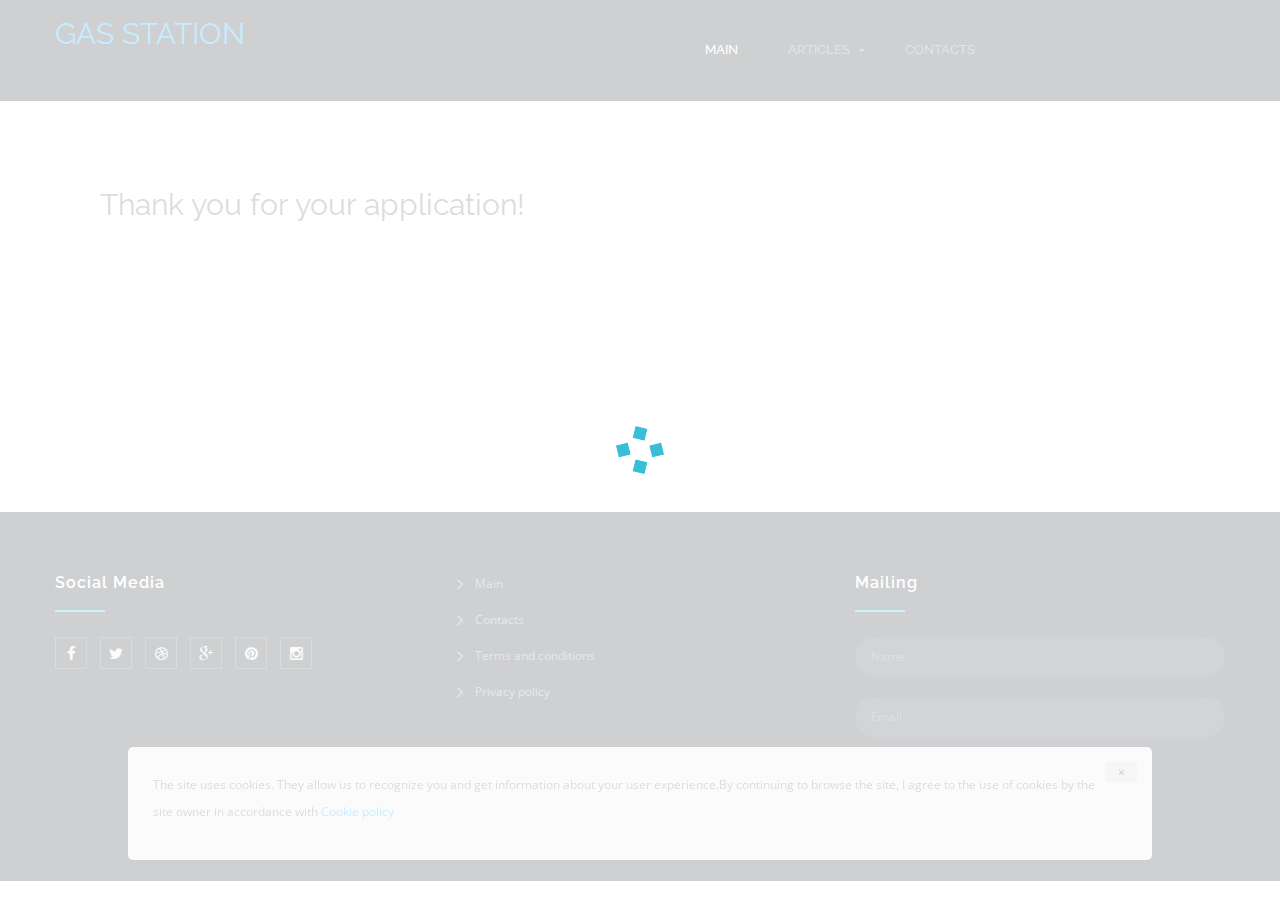
<file: thanks.html>
<!DOCTYPE html>
<html>
<head>
    <meta charset="utf-8">
    <title>Privacy policy</title>
    <!-- Stylesheets -->
    <link href="css/bootstrap.css" rel="stylesheet">
    <link href="css/revolution-slider.css" rel="stylesheet">
    <link href="css/style.css" rel="stylesheet">
    <!-- Responsive -->
    <meta content="IE=edge" http-equiv="X-UA-Compatible">
    <meta content="width=device-width, initial-scale=1.0, maximum-scale=1.0, user-scalable=0" name="viewport">
    <link href="css/responsive.css" rel="stylesheet">
    <!--[if lt IE 9]>
    <script src="http://html5shim.googlecode.com/svn/trunk/html5.js"></script><![endif]-->
    <!--[if lt IE 9]>
    <script src="js/respond.js"></script><![endif]-->
</head>

<body>
<!-- Preloader -->
<div class="preloader"></div>

<!-- Main Header -->
<header class="main-header">
    <!-- Header Lower -->
    <div class="header-lower">
        <div class="auto-container clearfix">

            <!--Outer Box-->
            <div class="outer-box">

                <!-- Logo -->
                <div class="logo text-uppercase">
                    <a href="index.html"><h2>GAS STATION</h2></a>
                </div>

                <!-- Main Menu -->
                <nav class="main-menu">

                    <div class="navbar-header">
                        <!-- Toggle Button -->
                        <button class="navbar-toggle" data-target=".navbar-collapse" data-toggle="collapse"
                                type="button">
                            <span class="icon-bar"></span>
                            <span class="icon-bar"></span>
                            <span class="icon-bar"></span>
                        </button>
                    </div>

                    <div class="navbar-collapse collapse clearfix">
                        <ul class="navigation">
                            <li class="current"><a href="index.html">Main</a>
                            </li>
                            <li class="dropdown"><a href="#">Articles</a>
                                <ul class="submenu-dropdown">
                                    
                                    <li><a href="434c61b909012982d57e32af75e983e7.html">Battery – Removal of traces of sulfation</a></li>
                                    

                                    <li><a href="6cdc835b51e1f7cf908f7d62944b61fe.html">Calling a tow truck, or towing?</a></li>
                                    

                                    <li><a href="1a0fca7b77733499c3ae65772ba75de2.html">What is the danger of deep discharge and overcharging for the battery</a></li>
                                    

                                    <li><a href="CfmBZU8yKlwPNsOvvWggAvrRM.html">The original gas station or a franchise? We learn to find differences based on simple sign...</a></li>
                                    

                                </ul>
                            </li>
                            <li><a href="contact.html">Contacts</a></li>
                        </ul>
                    </div>
                </nav><!-- Main Menu End-->

            </div>
        </div>
    </div><!-- Header Lower End-->

</header>
<!--End Main Header -->

<div class="thanks-page">
    <h2>Thank you for your application!</h2>
</div>

<!--Main Footer-->
<footer class="main-footer">

    <!--Footer Upper-->
    <div class="footer-upper">
        <div class="auto-container">
            <div class="row clearfix">

                <div class="col-lg-4 col-sm-6 col-xs-12 column">
                    <div class="footer-widget about-widget">
                        <h2>Social media</h2>

                        <div class="social-links">
                            <a href="#"><span class="fa fa-facebook-f"></span></a>
                            <a href="#"><span class="fa fa-twitter"></span></a>
                            <a href="#"><span class="fa fa-dribbble"></span></a>
                            <a href="#"><span class="fa fa-google-plus"></span></a>
                            <a href="#"><span class="fa fa-pinterest"></span></a>
                            <a href="#"><span class="fa fa-instagram"></span></a>
                        </div>

                    </div>
                </div>

                <!--Footer Column-->
                <div class="col-lg-4 col-sm-6 col-xs-12 column">
                    <div class="row clearfix">
                        <div class="col-sm-12">
                            <div class="footer-widget links-widget">
                                <ul>
                                    <li><a href="index.html">Main</a></li>
                                    <li><a href="contact.html">Contacts</a></li>
                                    <li><a href="terms.html">Terms and conditions</a></li>
                                    <li><a href="policy.html">Privacy policy</a></li>
                                </ul>
                            </div>
                        </div>
                    </div>
                </div>

                <!--Footer Column-->
                <div class="col-lg-4 col-sm-12 col-xs-12 column">
                    <div class="footer-widget newsletter-widget">
                        <h2>Mailing</h2>
                        <form action="thanks.html">
                            <div class="form-group">
                                <input name="username" placeholder="Name" required type="text" value="">
                            </div>
                            <div class="form-group">
                                <input name="useremail" placeholder="Email" required type="text" value="">
                            </div>
                            <div class="form-group">
                                <button class="theme-btn radial-btn bg_orange" type="submit">
                                    <span class="txt">Subscribe</span>
                                    <span class="img-circle fa fa-arrow-right"></span></button>
                            </div>
                        </form>
                    </div>
                </div>
            </div>
        </div>
    </div>

</footer>

<script src="js/jquery.js"></script>
<script src="js/bootstrap.min.js"></script>
<script src="js/revolution.min.js"></script>
<script src="js/bxslider.js"></script>
<script src="js/owl.js"></script>
<script src="js/jquery.fancybox.pack.js"></script>
<script src="js/jquery.fancybox-media.js"></script>
<script src="js/wow.js"></script>
<script src="js/script.js"></script>

<div class='cookie-banner'>
    <p>
        The site uses cookies. They allow us to recognize you and get information about your user experience.By continuing to browse the site, I agree to the use of cookies by the site owner in accordance with  <a href="https://en.wikipedia.org/wiki/HTTP_cookie" target="_blank">Cookie policy</a>
    </p>
    <button class='close-cookie'>&times;</button>
</div>
<script>
    window.onload = function () {
        $('.close-cookie').click(function () {
            $('.cookie-banner').fadeOut();
        })
    }
</script>
<script>
    let elems = document.querySelectorAll('.server-name');
    elems.forEach((elem) => {
        elem.innerHTML = window.location.hostname
    })
</script>
</body>
</html>
</file>
<file: css/style.css>
@import url(https://fonts.googleapis.com/css?family=Montserrat:400,700);
@import url(https://fonts.googleapis.com/css?family=Raleway:400,300,500,600,700);
@import url(https://fonts.googleapis.com/css?family=Open+Sans:400,400italic,300,300italic,600,600italic,700,700italic);

@import url('font-awesome.css');
@import url('flaticon.css');
@import url('animate.css');
@import url('owl.css');
@import url('jquery.fancybox.css');
@import url('hover.css');

/***

====================================================================
	Reset
====================================================================

 ***/
* {
    margin: 0px;
    padding: 0px;
    border: none;
    outline: none;
}

/***

====================================================================
	Global Settings
====================================================================

 ***/

body {
    font-family: 'Open Sans', sans-serif;
    font-size: 12px;
    color: #5e646b;
    line-height: 1.8em;
    font-weight: 400;
    background: #ffffff;
    background-size: cover;
    background-repeat: no-repeat;
    background-position: center top;
    -webkit-font-smoothing: antialiased;
}

a {
    text-decoration: none;
    cursor: pointer;
    color: #00aeff;
}

a:hover, a:focus, a:visited {
    text-decoration: none;
    outline: none;
}

h1, h2, h3, h4, h5, h6 {
    position: relative;
    font-family: 'Raleway', sans-serif;
    font-weight: normal;
    margin: 0px;
    background: none;
    line-height: 1.6em;
}

input, button, select, textarea {
    font-family: 'Open Sans', sans-serif;
}

p {
    position: relative;
    line-height: 2.2em;
}

.strike-through {
    text-decoration: line-through;
}

.auto-container {
    position: static;
    max-width: 1200px;
    padding: 0px 15px;
    margin: 0 auto;
}

.page-wrapper {
    position: relative;
    margin: 0 auto;
    width: 100%;
    min-width: 320px;
    min-height: 500px;

}

ul, li {
    list-style: none;
    padding: 0px;
    margin: 0px;
}

.theme-btn {
    display: inline-block;
    transition: all 0.3s ease;
    -moz-transition: all 0.3s ease;
    -webkit-transition: all 0.3s ease;
    -ms-transition: all 0.3s ease;
    -o-transition: all 0.3s ease;
    font-family: 'Montserrat', sans-serif;
}

.centered {
    text-align: center;
}

.btn-theme-light {
    position: relative;
    padding: 12px 25px;
    line-height: 24px;
    text-transform: uppercase;
    background: none;
    color: #ffffff !important;
    font-size: 14px;
    border: 1px solid #ffffff !important;
    font-family: 'Montserrat', sans-serif;
    border-radius: 3px;
    -webkit-border-radius: 3px;
    -ms-border-radius: 3px;
    -o-border-radius: 3px;
    -moz-border-radius: 3px;
}

.btn-theme-light:hover {
    background: #11c3f0;
    color: #ffffff !important;
    border-color: #11c3f0 !important;
}

.btn-theme-grey {
    position: relative;
    padding: 12px 25px;
    line-height: 24px;
    text-transform: uppercase;
    background: none;
    color: #555555 !important;
    font-size: 14px;
    border: 1px solid #999999 !important;
    font-family: 'Montserrat', sans-serif;
    border-radius: 3px;
    -webkit-border-radius: 3px;
    -ms-border-radius: 3px;
    -o-border-radius: 3px;
    -moz-border-radius: 3px;
}

.btn-theme-grey:hover {
    background: #999999;
    color: #ffffff !important;
    border-color: #999999 !important;
}

.btn-theme-one {
    position: relative;
    padding: 12px 25px;
    line-height: 24px;
    text-transform: uppercase;
    background: #11c3f0;
    color: #ffffff !important;
    font-size: 14px;
    border: 1px solid #11c3f0 !important;
    font-family: 'Montserrat', sans-serif;
    border-radius: 3px;
    -webkit-border-radius: 3px;
    -ms-border-radius: 3px;
    -o-border-radius: 3px;
    -moz-border-radius: 3px;
}

.btn-theme-one:hover {
    background: #ffffff;
    color: #11c3f0 !important;
    border-color: #11c3f0 !important;
}

.btn-theme-two {
    position: relative;
    padding: 12px 25px;
    line-height: 24px;
    text-transform: uppercase;
    background: #ffffff;
    color: #11c3f0 !important;
    font-size: 14px;
    border: 1px solid #11c3f0 !important;
    font-family: 'Montserrat', sans-serif;
    border-radius: 3px;
    -webkit-border-radius: 3px;
    -ms-border-radius: 3px;
    -o-border-radius: 3px;
    -moz-border-radius: 3px;
}

.btn-theme-two:hover {
    background: #11c3f0;
    color: #ffffff !important;
    border-color: #11c3f0 !important;
}

.rounded-btn {
    position: relative;
    display: inline-block;
    line-height: 22px;
    padding: 8px 25px;
    font-size: 12px;
    text-transform: uppercase;
    color: #262b2f;
    border: 1px solid #00aeff;
    -webkit-border-radius: 20px;
    -ms-border-radius: 20px;
    -o-border-radius: 20px;
    -moz-border-radius: 20px;
    border-radius: 20px;
}

.rounded-btn:hover {
    background: #00aeff;
    color: #ffffff;
    border-color: #00aeff;
}

.rounded-btn-blue {
    position: relative;
    display: inline-block;
    line-height: 22px;
    padding: 8px 25px;
    font-size: 12px;
    text-transform: uppercase;
    color: #ffffff;
    background: #00aeff;
    border: 1px solid #00aeff;
    -webkit-border-radius: 20px;
    -ms-border-radius: 20px;
    -o-border-radius: 20px;
    -moz-border-radius: 20px;
    border-radius: 20px;
}

.rounded-btn-blue:hover {
    background: #ffffff;
    color: #00aeff;
    border-color: #00aeff;
}

.rounded-btn-orange {
    position: relative;
    display: inline-block;
    line-height: 22px;
    padding: 10px 25px;
    font-size: 12px;
    text-transform: uppercase;
    color: #ffffff;
    border: 1px solid #ffa800;
    background: #ffa800;
    -webkit-border-radius: 20px;
    -ms-border-radius: 20px;
    -o-border-radius: 20px;
    -moz-border-radius: 20px;
    border-radius: 20px;
}

.rounded-btn-orange:hover {
    background: #ffffff;
    color: #ffa800;
    border-color: #ffa800;
}

.rounded-orange-alt {
    position: relative;
    display: inline-block;
    line-height: 22px;
    padding: 8px 25px;
    font-size: 12px;
    text-transform: uppercase;
    color: #1a1a1a;
    border: 1px solid #ffa800;
    background: #ffffff;
    -webkit-border-radius: 20px;
    -ms-border-radius: 20px;
    -o-border-radius: 20px;
    -moz-border-radius: 20px;
    border-radius: 20px;
}

.rounded-orange-alt:hover {
    background: #ffa800;
    color: #ffffff;
    border-color: #ffa800;
}

.rounded-btn-alt {
    position: relative;
    display: inline-block;
    line-height: 22px;
    padding: 6px 25px;
    font-size: 12px;
    text-transform: uppercase;
    color: #ffffff;
    border: 1px solid #00aeff;
    -webkit-border-radius: 18px;
    -ms-border-radius: 18px;
    -o-border-radius: 18px;
    -moz-border-radius: 18px;
    border-radius: 18px;
}

.rounded-btn-alt:hover {
    background: #ffffff;
    color: #262b2f;
    border-color: #dae5ef;
}

.theme-btn .icon {
    font-size: 16px;
}

.theme-btn .icon-left {
    padding-right: 50px;
}

.theme-btn .icon-right {
    padding-left: 50px;
}


.radial-btn {
    position: relative;
    display: inline-block;
    line-height: 44px;
    padding: 0px 50px 0px 25px;
    background: #00aeff;
    color: #ffffff !important;
    -webkit-border-radius: 22px;
    -ms-border-radius: 22px;
    -o-border-radius: 22px;
    -moz-border-radius: 22px;
    border-radius: 22px;
    transition: all 500ms ease;
    -webkit-transition: all 500ms ease;
    -ms-transition: all 500ms ease;
    -o-transition: all 500ms ease;
    -moz-transition: all 500ms ease;
}

.radial-btn.medium {
    padding: 0px 10px 0px 45px;
    line-height: 36px;
}

.radial-btn:hover {
    padding-right: 60px !important;
}

.radial-btn.medium:hover {
    padding-right: 20px !important;
}

.radial-btn .txt {
    position: relative;
    display: inline-block;
    padding-right: 20px;
}

.radial-btn .img-circle {
    position: absolute;
    display: block;
    right: 2px;
    top: 2px;
    width: 40px;
    height: 40px;
    text-align: center;
    line-height: 40px;
    background: rgba(255, 255, 255, 0.30);
    transition: all 300ms ease;
    -webkit-transition: all 300ms ease;
    -ms-transition: all 300ms ease;
    -o-transition: all 300ms ease;
    -moz-transition: all 300ms ease;
}

.radial-btn.medium .img-circle {
    left: 2px;
    width: 32px;
    height: 32px;
    line-height: 32px;
}

.bg_blue {
    background: #00aeff;
}

.bg_purple {
    background: #9e70fc;
}

.bg_orange {
    background: #ffa800;
}

.bg_red {
    background: #fc3950;
}

.bg_green {
    background: #3ccd0f;
}

.color_blue {
    color: #00aeff;
}

.color_purple {
    color: #9e70fc;
}

.color_orange {
    color: #ffa800;
}

.color_red {
    color: #fc3950;
}

.color_green {
    color: #3ccd0f;
}

.theme_color {
    color: #00aeff;
}

.orange_color {
    color: #ffa800;
}

.white_color {
    color: #ffffff !important;
}

.padd-top-20 {
    padding-top: 20px !important;
}

.padd-top-30 {
    padding-top: 30px !important;
}

.padd-top-40 {
    padding-top: 40px !important;
}

.padd-top-50 {
    padding-top: 50px !important;
}

.padd-bott-8 {
    padding-bottom: 8px !important;
}

.padd-bott-20 {
    padding-bottom: 20px !important;
}

.padd-bott-30 {
    padding-bottom: 30px !important;
}

.padd-bott-40 {
    padding-bottom: 40px !important;
}

.padd-bott-50 {
    padding-bottom: 50px !important;
}

.margin-top-20 {
    margin-top: 20px !important;
}

.margin-top-30 {
    margin-top: 30px !important;
}

.margin-top-40 {
    margin-top: 40px !important;
}

.margin-top-50 {
    margin-top: 50px !important;
}

.margin-bott-20 {
    margin-bottom: 20px !important;
}

.margin-bott-30 {
    margin-bottom: 30px !important;
}

.margin-bott-40 {
    margin-bottom: 40px !important;
}

.margin-bott-50 {
    margin-bottom: 50px !important;
}

.no-padd-bottom {
    padding-bottom: 0px !important;
}

.no-padd-top {
    padding-top: 0px !important;
}

.no-margin-bottom {
    margin-bottom: 0px !important;
}

.no-margin-top {
    margin-bottom: 0px !important;
}

.no-bg {
    background: none !important;
}

.text-uppercase {
    text-transform: uppercase !important;
}

.preloader {
    position: fixed;
    left: 0px;
    top: 0px;
    width: 100%;
    height: 100%;
    z-index: 999999;
    background-color: #ffffff;
    background-position: center center;
    background-repeat: no-repeat;
    background-image: url(../images/icons/preloader.GIF);
}

/***

====================================================================
	Scroll To Top style
====================================================================

***/

.scroll-to-top {
    position: fixed;
    bottom: 10px;
    right: 10px;
    width: 40px;
    height: 40px;
    color: #ffffff;
    background: #11c3f0;
    font-size: 12px;
    line-height: 36px;
    border: 1px solid #11c3f0;
    text-align: center;
    z-index: 100;
    cursor: pointer;
    display: none;
    border-radius: 30px;
}

.scroll-to-top:hover {
    background: #ffffff;
    color: #000000;
    border-color: #000000 !important;
}


/***

====================================================================
	Main Header style
====================================================================

***/

.main-header {
    position: relative;
    left: 0px;
    top: 0px;
    background: #273039;
    z-index: 999;
    width: 100%;
}

.main-header .header-top {
    position: relative;
    border-bottom: 1px solid rgba(255, 255, 255, 0.20);
    color: #677c91;
}

.main-header .header-top .top-left {
    position: relative;
    float: left;
    padding: 10px 0px;
    color: #c9c9c9;
    font-size: 12px;
}

.main-header .header-top .top-left li {
    position: relative;
    display: inline-block;
    margin-right: 20px;
}

.main-header .header-top .top-left li a {
    position: relative;
    display: block;
    line-height: 14px;
    padding: 3px 0px;
    color: #6f8fa8;
    font-size: 12px;
    transition: all 0.5s ease;
    -moz-transition: all 0.5s ease;
    -webkit-transition: all 0.5s ease;
    -ms-transition: all 0.5s ease;
    -o-transition: all 0.5s ease;
}

.main-header .header-top .top-left li .icon {
    position: relative;
    top: 1px;
    font-size: 14px;
    padding-right: 5px;
}

.main-header .header-top .top-left li a:hover {
    color: #ffffff;
}

.main-header .header-top .top-right {
    position: relative;
    float: right;
}

.social-links-one a {
    position: relative;
    display: block;
    float: left;
    border-right: 1px solid rgba(255, 255, 255, 0.20);
    text-align: center;
    width: 40px;
    height: 40px;
    line-height: 40px;
    font-size: 13px;
    color: #7aa0be;
    transition: all 500ms ease;
    -webkit-transition: all 500ms ease;
    -ms-transition: all 500ms ease;
    -o-transition: all 500ms ease;
    -moz-transition: all 500ms ease;
}

.social-links-one a:hover {
    color: #ffffff;
}

.social-links-one a:first-child {
    border-left: 1px solid rgba(255, 255, 255, 0.20);
}

.social-links-one a.facebook:hover {
    background-color: #3b5998;
}

.social-links-one a.twitter:hover {
    background-color: #00aced;
}

.social-links-one a.google-plus:hover {
    background-color: #dd4b39;
}

.social-links-one a.linkedin:hover {
    background-color: #007bb5;
}

.social-links-one a.pinterest:hover {
    background-color: #cb2027;
}

.social-links-one a.instagram:hover {
    background-color: #125688;
}

.main-header .header-lower {
    position: relative;
    border-bottom: 1px solid rgba(0, 0, 0, 0.20);
    padding: 0px 0px;
    width: 100%;
    left: 0px;
    top: 0px;
    background: #273039;
    transition: all 500ms ease;
    -moz-transition: all 500ms ease;
    -webkit-transition: all 500ms ease;
    -ms-transition: all 500ms ease;
    -o-transition: all 500ms ease;
}

.fixed-header .header-lower {
    position: fixed;
    padding: 0px !important;
}

.main-header .header-lower .outer-box {
    position: relative;
    padding: 0px 200px 0px 0px;
}

.main-header .header-lower .search-box {
    position: absolute;
    right: 0px;
    top: 0px;
    padding: 32px 0px;
    width: 200px;
    transition: all 500ms ease;
    -moz-transition: all 500ms ease;
    -webkit-transition: all 500ms ease;
    -ms-transition: all 500ms ease;
    -o-transition: all 500ms ease;
}

.fixed-header .header-lower .search-box {
    padding: 20px 0px;
}

.main-header .header-lower .search-box .form-group {
    position: relative;
    margin: 0px;
}

.main-header .header-lower .search-box .form-group input[type="text"],
.main-header .header-lower .search-box .form-group input[type="search"] {
    position: relative;
    line-height: 22px;
    padding: 6px 30px 6px 15px;
    border: 1px solid transparent;
    background: #35424f;
    color: #ffffff;
    display: block;
    width: 100%;
    border-radius: 18px;
    -webkit-border-radius: 18px;
    -ms-border-radius: 18px;
    -o-border-radius: 18px;
    -moz-border-radius: 18px;
    transition: all 500ms ease;
    -moz-transition: all 500ms ease;
    -webkit-transition: all 500ms ease;
    -ms-transition: all 500ms ease;
    -o-transition: all 500ms ease;
}

.main-header .header-lower .search-box .form-group input:focus {
    border-color: rgba(255, 255, 255, 0.50);
}

.main-header .header-lower .search-box .form-group button {
    position: absolute;
    right: 0px;
    top: 0px;
    height: 36px;
    width: 30px;
    line-height: 36px;
    text-align: left;
    display: block;
    font-size: 13px;
    color: rgba(255, 255, 255, 0.80);
    background: none;
}

.main-header .header-lower .search-box .form-group input:focus + button,
.main-header .header-lower .search-box .form-group button:hover {
    color: #ffffff;
}

.main-header .header-lower .logo {
    position: relative;
    float: left;
    padding: 10px 0px;
}

.fixed-header .header-lower .logo {
    padding: 0px !important;
}

.main-header .header-lower .logo img {
    display: inline-block;
    max-width: 100%;
}

.main-menu {
    position: relative;
    float: right;
    padding: 0px 0px;
}

.main-menu .navbar-collapse {
    padding: 0px;
}

.main-menu .navigation {
    position: relative;
    float: right;
    margin: 0px;
    font-family: 'Raleway', sans-serif;
    font-weight: 500;
}

.main-menu .navigation > li {
    position: relative;
    float: left;
    padding: 0px;
    margin-right: 40px;
}

.main-menu .navigation > li > a {
    position: relative;
    display: block;
    padding: 40px 10px 40px 0px;
    font-size: 13px;
    color: #728aa3;
    line-height: 20px;
    text-transform: uppercase;
    opacity: 1;
    transition: all 500ms ease;
    -moz-transition: all 500ms ease;
    -webkit-transition: all 500ms ease;
    -ms-transition: all 500ms ease;
    -o-transition: all 500ms ease;
}

.main-menu .navigation > li.dropdown > a {
    padding-right: 15px;
}

.main-menu .navigation > li.dropdown > a:after {
    font-family: 'FontAwesome';
    content: "\f0d7";
    position: absolute;
    right: 0px;
    font-size: 10px;
    line-height: 20px;
    transition: all 500ms ease;
    -moz-transition: all 500ms ease;
    -webkit-transition: all 500ms ease;
    -ms-transition: all 500ms ease;
    -o-transition: all 500ms ease;
}

.fixed-header .main-menu .navigation > li > a {
    padding-top: 30px;
    padding-bottom: 30px;
}

.main-menu .navigation > li:hover > a,
.main-menu .navigation > li.current > a,
.main-menu .navigation > li.current-menu-item > a {
    color: #ffffff;
    opacity: 1;
}

.main-menu .navigation > li > ul {
    position: absolute;
    left: 0px;
    top: 100%;
    width: 180px;
    padding: 0px;
    z-index: 100;
    display: none;
    background: #0a94cc;
    border: 1px solid rgba(255, 255, 255, 0.50);
    border-top: none;
}

.main-menu .navigation > li > ul:before {
    font-family: 'FontAwesome';
    content: "\f0d8";
    position: absolute;
    left: 0px;
    top: -18px;
    padding-top: 4px;
    display: block;
    width: 100%;
    width: 100%;
    height: 20px;
    display: block;
    color: #0a94cc;
    line-height: 20px;
    font-size: 24px;
    padding-left: 25px;
    z-index: 5;
}

.main-menu .navigation > li > ul > li {
    position: relative;
    width: 100%;
    border-top: 1px solid rgba(255, 255, 255, 0.20);
}

.main-menu .navigation > li > ul > li > a {
    position: relative;
    display: block;
    padding: 8px 15px;
    line-height: 20px;
    font-weight: 400;
    font-family: 'Open Sans', sans-serif;
    font-size: 12px;
    color: rgba(255, 255, 255, 0.80);
    transition: all 500ms ease;
    -moz-transition: all 500ms ease;
    -webkit-transition: all 500ms ease;
    -ms-transition: all 500ms ease;
    -o-transition: all 500ms ease;
}

.main-menu .navigation > li > ul > li:hover > a {
    color: #ffffff;
}

.main-menu .navigation > li > ul > li.dropdown > a:after {
    font-family: 'FontAwesome';
    content: "\f0da";
    position: absolute;
    right: 10px;
    top: 8px;
    width: 10px;
    height: 20px;
    display: block;
    color: #11c3f0;
    line-height: 20px;
    font-size: 16px;
    text-align: center;
    z-index: 5;
}

.main-menu .navigation > li > ul > li.dropdown:hover > a:after {
    color: #ffffff;
}

.main-menu .navigation > li > ul > li > ul {
    position: absolute;
    left: 100%;
    top: 0px;
    width: 180px;
    padding: 0px;
    z-index: 100;
    display: none;
    background: #0a94cc;
    border: 1px solid rgba(255, 255, 255, 0.50);
    border-top: none;
}

.main-menu .navigation > li > ul > li > ul > li {
    position: relative;
    width: 100%;
    border-bottom: 1px solid rgba(255, 255, 255, 0.20);
}

.main-menu .navigation > li > ul > li > ul > li > a {
    position: relative;
    display: block;
    padding: 8px 15px;
    line-height: 20px;
    font-weight: 400;
    font-family: 'Open Sans', sans-serif;
    font-size: 12px;
    color: rgba(255, 255, 255, 0.80);
    transition: all 500ms ease;
    -moz-transition: all 500ms ease;
    -webkit-transition: all 500ms ease;
    -ms-transition: all 500ms ease;
    -o-transition: all 500ms ease;
}

.main-menu .navigation > li > ul > li > ul > li:hover > a {
    color: #ffffff;
}

.main-menu .navigation li.dropdown .dropdown-btn {
    position: absolute;
    right: 10px;
    top: 6px;
    width: 34px;
    height: 30px;
    border: 1px solid #ffffff;
    background: url(../images/icons/submenu-icon.png) center center no-repeat;
    background-size: 20px;
    cursor: pointer;
    z-index: 5;
    display: none;
    -webkit-border-radius: 3px;
    -ms-border-radius: 3px;
    -o-border-radius: 3px;
    -moz-border-radius: 3px;
    border-radius: 3px;
}


/***

====================================================================
	Main Slider style
====================================================================

***/

.main-slider {
    position: relative;
    background: none;
    color: #ffffff;
}

.main-slider h1 {
    font-size: 42px;
    padding: 5px 10px;
    font-weight: 400;
    letter-spacing: 2px;
    text-transform: uppercase;
    font-family: 'Montserrat', serif;
}

.main-slider h2 {
    font-size: 32px;
    padding: 5px 10px;
    letter-spacing: 4px;
    font-weight: 400;
    text-transform: uppercase;
    font-family: 'Montserrat', serif;
}

.trans-heading {
    opacity: 0.50;
}

.main-slider h3 {
    font-size: 22px;
    padding: 5px 10px;
    letter-spacing: 2px;
    font-weight: 400;
    text-transform: uppercase;
    font-family: 'Montserrat', serif;
}

.main-slider .roman-text {
    font-size: 22px;
    padding: 5px 10px;
    letter-spacing: 1px;
    font-family: 'Times New Roman', serif;
}

.tp-bullets.preview4 .bullet {
    border-color: rgba(255, 255, 255, 0.90) !important;
    background: none !important;
    margin: 0px 5px;
}

.tp-bullets.preview4 .bullet:hover,
.tp-bullets.preview4 .bullet.selected {
    border-color: #00aeff !important;
    background: #ffffff !important;
}

/***

====================================================================
	Default Section style
====================================================================

***/

.default-section {
    position: relative;
    padding: 80px 0px 20px;
}

.default-section .column {
    position: relative;
    margin-bottom: 50px;
}

.icon-column {
    position: relative;
}

.icon-column .inner-box {
    position: relative;
}

.icon-column h3 {
    position: relative;
    margin-bottom: 10px;
    font-size: 14px;
    font-weight: 600;
    color: #3a3a3a;
    font-family: 'Open Sans', sans-serif;
}

.icon-column h3.montserrat-font {
    font-weight: 400;
    text-transform: uppercase;
    font-family: 'Montserrat', sans-serif;
}

.icon-column .text {
    position: relative;
    line-height: 2.2em;
    text-align: justify;
}

.icon-column .text-center .text {
    text-align: center;
}

.icon-column .inner-box {
    position: relative;
    transition: all 500ms ease;
    -moz-transition: all 500ms ease;
    -webkit-transition: all 500ms ease;
    -ms-transition: all 500ms ease;
    -o-transition: all 500ms ease;
}

.boxed-icon-column .inner-box {
    padding: 30px 30px 25px;
    border: 1px solid #d0d0d0;
    border-top-width: 5px;
    -webkit-border-radius: 0px 0px 5px 5px;
    -ms-border-radius: 0px 0px 5px 5px;
    -o-border-radius: 0px 0px 5px 5px;
    -moz-border-radius: 0px 0px 5px 5px;
    border-radius: 0px 0px 5px 5px;
}

.default-section .boxed-icon-column:nth-child(1n+1) .inner-box {
    border-top-color: #00aeff;
}

.default-section .boxed-icon-column:nth-child(2n+2) .inner-box {
    border-top-color: #ffa800;
}

.default-section .boxed-icon-column:nth-child(3n+3) .inner-box {
    border-top-color: #fc3950;
}

.icon-column .inner-box .icon {
    position: relative;
    font-size: 18px;
    margin-bottom: 20px;
}

.icon-column .inner-box .icon span {
    display: inline-block;
}

.boxed-icon-column .inner-box .icon {
    font-size: 42px;
    margin-bottom: 35px;
    color: #93a6ba;
}

.circle-icon-column .inner-box .icon {
    font-size: 24px;
    margin-bottom: 30px;
    color: #00aeff;
    width: 64px;
    height: 64px;
    text-align: center;
    line-height: 62px;
    border: 1px solid #cadfef;
    transition: all 500ms ease;
    -moz-transition: all 500ms ease;
    -webkit-transition: all 500ms ease;
    -ms-transition: all 500ms ease;
    -o-transition: all 500ms ease;
}

.purple-theme .circle-icon-column .inner-box .icon {
    color: #9e70fc;
    border-color: #9e70fc;
}

.circle-icon-column:hover .inner-box .icon {
    color: #ffffff;
    background: #00aeff;
    border-color: #00aeff;
}

.purple-theme .circle-icon-column:hover .inner-box .icon {
    background: #9e70fc;
    border-color: #9e70fc;
}

.circle-icon-column .inner-box h3 {
    font-size: 14px;
    text-transform: uppercase;
    font-family: 'Montserrat', sans-serif;
    margin-bottom: 10px;
    font-weight: normal;
}

.center-icon-column .inner-box .icon {
    position: relative;
    top: 0px;
    font-size: 36px;
    width: 110px;
    height: 110px;
    line-height: 90px;
    border: 10px solid #ffffff;
    margin: 0 auto 30px;
    color: #ffffff;
    z-index: 2;
    box-shadow: 0px 0px 1px 0px rgba(1, 1, 1, 1);
    -webkit-box-shadow: 0px 0px 1px 0px rgba(1, 1, 1, 1);
    -ms-box-shadow: 0px 0px 1px 0px rgba(1, 1, 1, 1);
    -o-box-shadow: 0px 0px 1px 0px rgba(1, 1, 1, 1);
    -moz-box-shadow: 0px 0px 1px 0px rgba(1, 1, 1, 1);
    transition: all 500ms ease;
    -moz-transition: all 500ms ease;
    -webkit-transition: all 500ms ease;
    -ms-transition: all 500ms ease;
    -o-transition: all 500ms ease;
}

.connected .center-icon-column:nth-child(2) .inner-box:before {
    content: '';
    position: absolute;
    left: -50%;
    top: 55px;
    width: 200%;
    height: 1px;
    background: #e0e0e0;
    z-index: 0;
}

/***

====================================================================
	Accordion Box Style
====================================================================

 ***/

.accordion-box {
    position: relative;
}

.accordion-box.style-one .accordion {
    position: relative;
    min-height: 60px;
}

.accordion-box.style-one .accordion:before {
    content: '';
    position: absolute;
    display: block;
    left: 21px;
    top: 20px;
    width: 1px;
    height: 100%;
    background: #dae5ef;
}

.accordion-box.style-one .accordion:last-child:before {
    display: none;
}

.accordion-box.style-one .accordion .acc-btn {
    position: relative;
    font-size: 14px;
    font-family: 'Montserrat', sans-serif;
    padding: 4px 0px 4px 70px;
    margin-bottom: 15px;
    line-height: 24px;
    color: #1a1a1a;
    cursor: pointer;
    z-index: 2;
}

.accordion-box.style-one .accordion .acc-btn .toggle-icon {
    position: absolute;
    left: 0px;
    top: -5px;
    display: block;
    width: 42px;
    height: 42px;
    font-size: 20px;
    line-height: 40px;
    text-align: center;
    border: 2px solid #dae5ef;
    color: #bbcad8;
    background: #ffffff;
    border-radius: 50%;
    -webkit-border-radius: 50%;
    -ms-border-radius: 50%;
    -o-border-radius: 50%;
    -moz-border-radius: 50%;
}

.accordion-box.style-one .accordion .acc-btn.active .toggle-icon {
    color: #ffffff;
    background: #00aeff;
    border-color: #00aeff;
    box-shadow: 0px 0px 2px 0px #00aeff;
    -webkit-box-shadow: 0px 0px 2px 0px #00aeff;
    -ms-box-shadow: 0px 0px 2px 0px #00aeff;
    -o-box-shadow: 0px 0px 2px 0px #00aeff;
    -moz-box-shadow: 0px 0px 2px 0px #00aeff;
}

.accordion-box.style-one .accordion .acc-content {
    position: relative;
    line-height: 2em;
    display: none;
    padding: 0px 0px 20px 70px;
}

.accordion-box.style-one .accordion .acc-content p {
    line-height: 2.2em;
}

.accordion-box.style-one .accordion .acc-content.collapsed {
    display: block;
}

.accordion-box.style-two .accordion {
    position: relative;
    padding-bottom: 10px;
}

.accordion-box.style-two .accordion .acc-btn {
    position: relative;
    font-size: 14px;
    padding: 4px 0px 4px 50px;
    margin-bottom: 15px;
    line-height: 24px;
    color: #1a1a1a;
    cursor: pointer;
    font-family: 'Open Sans', sans-serif;
    font-weight: 600;
}

.accordion-box.style-two .accordion .acc-btn .toggle-icon {
    position: absolute;
    left: 0px;
    top: 0px;
    display: block;
    font-size: 12px;
    width: 30px;
    height: 30px;
    line-height: 30px;
    text-align: center;
    background: #bac4cd;
    color: #ffffff;
    border-radius: 50%;
    -webkit-border-radius: 50%;
    -ms-border-radius: 50%;
    -o-border-radius: 50%;
    -moz-border-radius: 50%;
}

.accordion-box.style-two .accordion .acc-btn .toggle-icon .plus {
    position: absolute;
    left: 0px;
    top: 0px;
    line-height: 30px;
    width: 100%;
    height: 30px;
    opacity: 1;
    transition: all 0.3s ease;
    -moz-transition: all 0.3s ease;
    -webkit-transition: all 0.3s ease;
    -ms-transition: all 0.3s ease;
    -o-transition: all 0.3s ease;
}

.accordion-box.style-two .accordion .acc-btn.active .toggle-icon .plus {
    opacity: 0;
}

.accordion-box.style-two .accordion .acc-btn.active .toggle-icon {
    background: #11c3f0;
    color: #ffffff;
}

.accordion-box.style-two .accordion .acc-btn .toggle-icon .minus {
    position: absolute;
    left: 0px;
    top: 0px;
    line-height: 30px;
    width: 100%;
    height: 30px;
    opacity: 0;
    transition: all 0.3s ease;
    -moz-transition: all 0.3s ease;
    -webkit-transition: all 0.3s ease;
    -ms-transition: all 0.3s ease;
    -o-transition: all 0.3s ease;
}

.accordion-box.style-two .accordion .acc-btn.active .toggle-icon .minus {
    opacity: 1;
}

.accordion-box.style-two .accordion .acc-content {
    position: relative;
    line-height: 2em;
    font-size: 12px;
    display: none;
    padding: 0px 0px 0px 50px;
}

.accordion-box.style-two .accordion .acc-content.collapsed {
    display: block;
}

.default-title {
    position: relative;
    font-family: 'Montserrat', sans-serif;
    font-size: 20px;
    margin-bottom: 5px;
    color: #1a1a1a;
}

.theme-subtitle {
    position: relative;
    font-size: 13px;
    margin-bottom: 10px;
    color: #00aeff;
    font-family: 'Montserrat', sans-serif;
}

.sec-title {
    position: relative;
    margin-bottom: 30px;
}

.sec-title.main-title {
    margin-bottom: 60px;
}

.line-centered {
    position: relative;
    display: block;
    max-width: 70px;
    height: 2px;
    background: #11c3f0;
    margin: 10px auto 20px;
}

.line-left {
    position: relative;
    display: block;
    max-width: 50px;
    height: 2px;
    background: #11c3f0;
    margin: 10px 0px 30px;
}

.outside-hidden {
    width: 100%;
    overflow: hidden;
}

.fluid-image-outer {
    position: relative;
}

.fluid-image-outer img {
    position: absolute;
    display: block;
    left: 0px;
    top: 0px;
}

.text-column .text {
    text-align: justify;
}

.bigger-title {
    font-size: 24px;
    font-family: 'Montserrat', sans-serif;
    text-transform: uppercase;
    letter-spacing: 0px;
    text-align: justify;
    margin: 0px;
    color: #1a1a1a;
}

/***

====================================================================
	Video Section Style
====================================================================

 ***/

.video-section {
    position: relative;
    padding: 0px;
    height: 500px;
    width: 100%;
    background-size: cover;
    background-repeat: no-repeat;
    background-position: center center;
    text-align: center;
}

.video-section .play-anchor {
    position: absolute;
    left: 0px;
    top: 0px;
    width: 100%;
    height: 100%;
    background: rgba(0, 0, 0, 0.30);
    color: #ffffff;
    padding: 210px 0px;
    transition: all 500ms ease;
    -moz-transition: all 500ms ease;
    -webkit-transition: all 500ms ease;
    -ms-transition: all 500ms ease;
    -o-transition: all 500ms ease;
}

.video-section .play-anchor:hover {
    background: rgba(0, 0, 0, 0.50);
}

.video-section .play-icon {
    position: relative;
    display: block;
    width: 80px;
    height: 80px;
    margin: 0 auto 20px;
    font-size: 20px;
    padding-left: 4px;
    line-height: 76px;
    border: 2px solid;
    transition: all 500ms ease;
    -moz-transition: all 500ms ease;
    -webkit-transition: all 500ms ease;
    -ms-transition: all 500ms ease;
    -o-transition: all 500ms ease;
}

.video-section .play-text {
    position: relative;
    text-transform: uppercase;
    transition: all 500ms ease;
    -moz-transition: all 500ms ease;
    -webkit-transition: all 500ms ease;
    -ms-transition: all 500ms ease;
    -o-transition: all 500ms ease;
}

.video-section .play-anchor:hover .play-icon {
    color: #00aeff;
    -webkit-transform: scale(1.1, 1.1);
    -ms-transform: scale(1.1, 1.1);
    -o-transform: scale(1.1, 1.1);
    -moz-transform: scale(1.1, 1.1);
    transform: scale(1.1, 1.1);

}

/***

====================================================================
	BG Waves Section Style
====================================================================

 ***/

.bg-waves {
    position: relative;
    min-height: 590px;
    width: 100%;
    background-repeat: no-repeat;
    background-position: left bottom;
}

.bg-color {
    background-color: #e9f1f7;
}


/***

====================================================================
	Our Team Section Style
====================================================================

 ***/

.team-section {
    position: relative;
    padding: 80px 0px 30px;
}

.team-section .team-member {
    position: relative;
    margin-bottom: 50px;
}

.team-section .team-member .inner-box {
    max-width: 340px;
    margin: 0 auto;
    overflow: hidden;
}

.team-section .team-member .image {
    position: relative;
    display: block;
    margin: 0px 15px 20px;
}

.team-section .team-member .image img {
    display: inline-block;
    max-width: 100%;
}

.team-section .team-member .hover-info {
    position: absolute;
    left: -125%;
    bottom: 0px;
    width: 100%;
    padding: 10px 20px 15px;
    color: #ffffff;
    background: rgba(39, 48, 57, 0.85);
    transition: all 700ms ease;
    -moz-transition: all 700ms ease;
    -webkit-transition: all 700ms ease;
    -ms-transition: all 700ms ease;
    -o-transition: all 700ms ease;
}

.team-section .team-member:hover .hover-info {
    left: 0;
}

.team-section .team-member .text {
    line-height: 2.4em;
    margin-bottom: 15px;
    font-size: 13px;
}

.team-section .team-member .social-links a {
    position: relative;
    display: inline-block;
    width: 26px;
    height: 26px;
    line-height: 26px;
    background: none;
    margin: 5px 5px;
    color: #ffffff;
    font-size: 14px;
    border-radius: 3px;
    transition: all 700ms ease;
    -moz-transition: all 700ms ease;
    -webkit-transition: all 700ms ease;
    -ms-transition: all 700ms ease;
    -o-transition: all 700ms ease;
}

.team-section .team-member .social-links a:hover {
    color: #ffffff;
    background: #00aeff;
}

.team-section .team-member h3 {
    font-size: 14px;
    color: #262b2f;
    margin-bottom: 10px;
    letter-spacing: 1px;
    font-family: 'Montserrat', sans-serif;
}

.team-section .team-member h4 {
    font-size: 13px;
    color: #677c91;
    font-family: 'Montserrat', sans-serif;
}

.team-section .team-member .icon-plus {
    position: absolute;
    right: -15px;
    top: -15px;
    display: block;
    width: 30px;
    height: 30px;
    line-height: 30px;
    color: #ffffff;
    background: #3ccd0f;
    text-align: center;
    -webkit-border-radius: 50%;
    -ms-border-radius: 50%;
    -o-border-radius: 50%;
    -moz-border-radius: 50%;
    border-radius: 50%;
    -webkit-box-shadow: 0px 0px 2px 1px rgba(255, 255, 255, 1);
    -ms-box-shadow: 0px 0px 2px 1px rgba(255, 255, 255, 1);
    -o-box-shadow: 0px 0px 2px 1px rgba(255, 255, 255, 1);
    -moz-box-shadow: 0px 0px 2px 1px rgba(255, 255, 255, 1);
    box-shadow: 0px 0px 2px 1px rgba(255, 255, 255, 1);

}

/***

====================================================================
	Pricing Section Style
====================================================================

 ***/

.section-intro {
    position: relative;
    padding: 90px 0px 70px;
    text-align: center;
    background-size: cover;
    background-repeat: no-repeat;
    background-position: center center;
}

.section-intro:before {
    content: '';
    position: absolute;
    left: 0px;
    top: 0px;
    width: 100%;
    height: 100%;
    background: rgba(38, 43, 47, 0.70);
}

.section-intro .auto-container {
    position: relative;
    z-index: 5;
}

.down-arrow {
    position: absolute;
    left: 0px;
    bottom: -23px;
    display: block;
    width: 100%;
    height: 46px;
    background: url(../images/icons/icon-down-arrow.png) center center no-repeat;
    z-index: 1;
    cursor: pointer;
}


.pricing-section {
    position: relative;
    padding: 80px 0px 40px;
    text-align: center;
    background: #e9f1f7;
}

.pricing-column {
    position: relative;
    margin-bottom: 40px;
    padding: 0px !important;
}

.pricing-column .inner-box {
    position: relative;
    background: #ffffff;
    border-top: 6px solid transparent;
    padding: 0px 0px 50px;
    border: 1px solid #dae5ef;
    -webkit-border-radius: 0px 0px 5px 5px;
    -ms-border-radius: 0px 0px 5px 5px;
    -moz-border-radius: 0px 0px 5px 5px;
    -o-border-radius: 0px 0px 5px 5px;
    border-radius: 0px 0px 5px 5px;
    transition: all 700ms ease;
    -moz-transition: all 700ms ease;
    -webkit-transition: all 700ms ease;
    -ms-transition: all 700ms ease;
    -o-transition: all 700ms ease;
}

.pricing-column:hover .inner-box {
    z-index: 1;
    border-top: 4px solid #00aeff;
    -webkit-transform: scale(1.1, 1.1);
    -ms-transform: scale(1.1, 1.1);
    -o-transform: scale(1.1, 1.1);
    -moz-transform: scale(1.1, 1.1);
    transform: scale(1.1, 1.1);
    -webkit-box-shadow: 0px 0px 2px 1px #dae5ef;
    -ms-box-shadow: 0px 0px 2px 1px #dae5ef;
    -o-box-shadow: 0px 0px 2px 1px #dae5ef;
    -moz-box-shadow: 0px 0px 2px 1px #dae5ef;
    box-shadow: 0px 0px 2px 1px #dae5ef;
}

.orange-theme .pricing-column:hover .inner-box {
    border-top: 4px solid #ffa800;
}

.pricing-column .plan-header {
    position: relative;
    padding: 30px 20px 25px;
    border-bottom: 1px solid #dae5ef;
}

.pricing-column .plan-title {
    font-size: 16px;
    font-family: 'Montserrat', sans-serif;
    margin-bottom: 10px;
    color: #00aeff;
    text-transform: uppercase;
    letter-spacing: 1px;
    font-weight: 400;
}

.orange-theme .plan-title {
    color: #ffa800;
}

.pricing-column .plan-price {
    font-size: 48px;
    font-family: 'Montserrat', sans-serif;
    margin-bottom: 10px;
    color: #1a1a1a;
}

.pricing-column .plan-duration {
    font-size: 13px;
    color: #999999;
}

.pricing-column .plan-stats {
    position: relative;
    padding: 30px 20px 15px;
}

.pricing-column .plan-stats li {
    margin-bottom: 15px;
    line-height: 24px;
}

.pricing-column .plan-stats li .icon {
    position: relative;
    padding-right: 10px;
    color: #fc596c;
}

.orange-theme .pricing-column .plan-stats li .icon {
    color: #ffa800;
}

/***

====================================================================
	Featured Three Column style
====================================================================

***/

.featured-three-col {
    position: relative;
    background: #ffffff;
    padding: 80px 0px 30px;
}

.featured-three-col .column {
    position: relative;
    margin-bottom: 50px;
}

.featured-three-col .column .inner-box {
    position: relative;
    display: block;
    border-bottom: 2px solid rgba(0, 0, 0, 0.05);
    transition: all 500ms ease;
    -moz-transition: all 500ms ease;
    -webkit-transition: all 500ms ease;
    -ms-transition: all 500ms ease;
    -o-transition: all 500ms ease;
}

.featured-three-col .column .inner-box:hover,
.featured-three-col .column .inner-box.active {
    border-bottom-color: #00aeff;
}

.featured-three-col .column .image-box {
    position: relative;
    overflow: hidden;
}

.featured-three-col .column .image-box img {
    position: relative;
    display: block;
    width: 100%;
    transition: all 500ms ease;
    -moz-transition: all 500ms ease;
    -webkit-transition: all 500ms ease;
    -ms-transition: all 500ms ease;
    -o-transition: all 500ms ease;
    background: #eb1d1d;
    height: 230px;
}

.featured-three-col .column .inner-box:hover .image-box img {
    transform: scale(1.1, 1.1) rotate(-3deg);
    -webkit-transform: scale(1.1, 1.1) rotate(-3deg);
    -ms-transform: scale(1.1, 1.1) rotate(-3deg);
    -o-transform: scale(1.1, 1.1) rotate(-3deg);
    -moz-transform: scale(1.1, 1.1) rotate(-3deg);
    background: #00aeff;
    opacity: 0.90;
}

.featured-three-col .column .content {
    position: relative;
    padding: 25px 0px 5px;
}

.featured-three-col.style-two .column .post-info {
    color: #ff5412;
    margin-bottom: 15px;
}

.featured-three-col .column .post-info a {
    position: relative;
    color: #ff5412;
}

.featured-three-col .column h3 {
    position: relative;
    font-size: 14px;
    color: #262b2f;
    font-weight: 400;
    margin-bottom: 15px;
    padding-bottom: 15px;
    text-transform: capitalize;
    font-family: 'Montserrat', sans-serif;
}

.featured-three-col .column h3:after {
    content: '';
    position: absolute;
    left: 0px;
    bottom: 0px;
    width: 50px;
    height: 2px;
    background: #00aeff;
}

.featured-three-col .column h3 a {
    position: relative;
    color: #262b2f;
}

.featured-three-col .column h3 a:hover,
.featured-three-col .column .read-more:hover,
.featured-three-col .column .post-info li a:hover {
    color: #00aeff;
}

.featured-three-col .column .text {
    text-align: justify;
    font-size: 13px;
    padding-bottom: 10px;
}

.featured-three-col.style-two .column .text {
    border-bottom: none;
    margin-bottom: 0px;
}

.featured-three-col .column .author-thumb {
    position: absolute;
    right: 20px;
    top: -42px;
    width: 84px;
    height: 84px;
    border: 2px solid #ffffff;
    -webkit-border-radius: 50%;
    -ms-border-radius: 50%;
    -o-border-radius: 50%;
    -moz-border-radius: 50%;
    border-radius: 50%;
    box-shadow: 0px 0px 3px 1px rgba(0, 0, 0, 0.50);
    -webkit-box-shadow: 0px 0px 3px 1px rgba(0, 0, 0, 0.50);
    -ms-box-shadow: 0px 0px 3px 1px rgba(0, 0, 0, 0.50);
    -o-box-shadow: 0px 0px 3px 1px rgba(0, 0, 0, 0.50);
    -moz-box-shadow: 0px 0px 3px 1px rgba(0, 0, 0, 0.50);
}

.featured-three-col .column .author-thumb img {
    display: block;
    width: 80px;
    height: 80px;
    -webkit-border-radius: 50%;
    -ms-border-radius: 50%;
    -o-border-radius: 50%;
    -moz-border-radius: 50%;
    border-radius: 50%;
}

.featured-three-col .column .post-info {
    position: relative;
    padding-right: 80px;
    margin-bottom: 20px;
    color: #b0b0b0;
}

.featured-three-col .column .post-info li {
    position: relative;
    font-size: 13px;
    float: left;
    margin-right: 15px;
}

.featured-three-col .column .post-info li a {
    color: #b0b0b0;
}

.featured-three-col .column .post-info li .icon {
    position: relative;
    padding-right: 8px;
    color: #888888;
    font-size: 15px;
}

/***

====================================================================
	Client Testimonials Slider
====================================================================

 ***/


.client-testimonials {
    position: relative;
    padding: 70px 0px 40px;
    background: #273b53 url(../images/background/testimonials-bg.png) center top repeat;
    background-attachment: fixed;
    text-align: center;
}

.testimonial-slider-full figure {
    position: relative;
    display: block;
    margin-bottom: 35px;
}

.testimonial-slider-full figure img {
    position: relative;
    display: inline-block;
    width: 90px;
    height: 90px;
}

.testimonial-slider-full .text {
    position: relative;
    display: block;
    max-width: 900px;
    margin: 0 auto;
    margin-bottom: 35px;
    font-size: 14px;
    line-height: 2em;
    letter-spacing: 1px;
    font-style: italic;
    color: #ffffff;
}

.testimonial-slider-full .author-info {
    position: relative;
    font-size: 16px;
    color: #11c3f0;
    margin-bottom: 50px;
}

.testimonial-slider-full .author-info .time {
    color: rgba(255, 255, 255, 0.80);
    font-size: 12px;
    padding-top: 10px;
}

.client-testimonials.style-one .bx-pager {
    position: relative;
    display: block;
    width: 100%;
}

.client-testimonials.style-one .bx-pager .bx-pager-item {
    position: relative;
    display: inline-block;
    width: 12px;
    height: 12px;
    margin: 0px 4px;
}

.client-testimonials.style-one .bx-pager .bx-pager-link {
    position: relative;
    display: block;
    width: 12px;
    height: 12px;
    background: #ffffff;
    border-radius: 50%;
    -moz-border-radius: 50%;
    -ms-border-radius: 50%;
    -o-border-radius: 50%;
    -webkit-border-radius: 50%;
    text-indent: 9999px;
    overflow: hidden;
}

.client-testimonials.style-one .bx-pager .bx-pager-link.active {
    border: 2px solid #11c3f0;
    background: #11c3f0;
    -webkit-transform: scale(1.3, 1.3);
    -ms-transform: scale(1.3, 1.3);
    -o-transform: scale(1.3, 1.3);
    -moz-transform: scale(1.3, 1.3);
    transform: scale(1.3, 1.3);
}

.client-testimonials.style-one.rounded-nav .bx-pager .bx-pager-item {
    position: relative;
    display: inline-block;
    width: 12px;
    height: 12px;
    margin: 0px 5px;
}

.client-testimonials.style-one.rounded-nav .bx-pager .bx-pager-link {
    position: relative;
    display: block;
    width: 12px;
    height: 12px;
    background: #ffffff;
    border-radius: 50%;
    -moz-border-radius: 50%;
    -ms-border-radius: 50%;
    -o-border-radius: 50%;
    -webkit-border-radius: 50%;
    text-indent: 9999px;
    overflow: hidden;
}

.client-testimonials.style-one.rounded-nav .bx-pager .bx-pager-link.active {
    border: 1px solid #aa4fff;
    background: none;
    -webkit-transform: scale(1.4, 1.4);
    -ms-transform: scale(1.4, 1.4);
    -o-transform: scale(1.4, 1.4);
    -moz-transform: scale(1.4, 1.4);
    transform: scale(1.4, 1.4);
}


.client-testimonials .default-title {
    letter-spacing: 1px;
}

/***

====================================================================
	Logos Section
====================================================================

 ***/

.logos-section {
    position: relative;
    padding: 40px 0px 20px;
    background-repeat: no-repeat;
    background-position: center top;
    background-size: cover;
    background-color: #14679c;
}

.logos-section:before {
    content: '';
    position: absolute;
    left: 0px;
    top: 0px;
    height: 100%;
    width: 100%;
    background: rgba(0, 0, 0, 0.20);
}

.logos-section .auto-container {
    position: relative;
    z-index: 1;
}

.logos-section .image-box {
    position: relative;
    display: inline-block;
    margin: 0px 5px;
    margin-bottom: 20px;
    z-index: 1;
}

.logos-section .image-box img {
    display: inline-block;
    max-width: 100%;
    opacity: 0.40;
    transition: all 500ms ease;
    -moz-transition: all 500ms ease;
    -webkit-transition: all 500ms ease;
    -ms-transition: all 500ms ease;
    -o-transition: all 500ms ease;
}

.logos-section .image-box img:hover {
    opacity: 1;
}


/***

====================================================================
	Main Footer
====================================================================

***/

.main-footer {
    position: relative;
    color: #8da1b6;
}

.main-footer p {
    line-height: 2.2em;
    margin-bottom: 20px;
}

.main-footer .footer-upper {
    position: relative;
    padding: 60px 0px 20px;
    color: #8da1b6;
    background: #273039;
    line-height: 2em;
}

.main-footer .footer-upper .column {
    position: relative;
    margin-bottom: 40px;
}

.footer-upper .column h2 {
    position: relative;
    font-size: 16px;
    line-height: 1.4em;
    padding: 0px 0px 18px;
    margin-bottom: 25px;
    font-weight: 600;
    text-transform: capitalize;
    letter-spacing: 1px;
    color: #ffffff;
}

.footer-upper .column h2:after {
    content: '';
    position: absolute;
    left: 0px;
    bottom: 0px;
    width: 50px;
    height: 2px;
    background: #11c3f0;
}

.main-footer .about-widget {
    font-size: 12px;
}

.main-footer .footer-upper a {
    transition: all 0.5s ease;
    -moz-transition: all 0.5s ease;
    -webkit-transition: all 0.5s ease;
    -ms-transition: all 0.5s ease;
    -o-transition: all 0.5s ease;
}

.main-footer .footer-upper a:hover {
    color: #ffffff;
}

.footer-upper .links-widget li {
    position: relative;
    margin-bottom: 12px;
}

.footer-upper .links-widget li a {
    position: relative;
    display: block;
    font-size: 12px;
    color: #8da1b6;
    padding-left: 20px;
    line-height: 24px;
}

.footer-upper .links-widget li a:before {
    font-family: 'Flaticon';
    content: '\e056';
    position: absolute;
    left: 0px;
    top: 0px;
    line-height: 24px;
    font-size: 10px;
}

.footer-upper .links-widget li a:hover {
    color: #11c3f0;
}

.footer-upper .social-links a {
    position: relative;
    display: inline-block;
    font-size: 15px;
    width: 32px;
    height: 32px;
    line-height: 30px;
    border: 1px solid rgba(255, 255, 255, 0.20);
    text-align: center;
    background: none;
    margin-right: 10px;
    color: #f1f1f1;
}

.footer-upper .social-links a:hover {
    color: #ffffff;
    background: #11c3f0;
}

.footer-upper .recent-posts-widget .post .fa {
    font-size: 16px;
}

.footer-upper .recent-posts-widget .post-info {
    color: #ff5412;
}

.footer-bottom {
    position: relative;
    border-top: 1px solid rgba(255, 255, 255, 0.20);
    background: #273039;
    font-size: 13px;
    text-align: center;
}

.footer-bottom .logo {
    position: relative;
    margin-top: -32px;
}

.footer-bottom .copyright {
    position: relative;
    line-height: 20px;
    padding: 10px 0px;
}

.footer-bottom .copyright a {
    position: relative;
    color: #c0d2e5;
}

.footer-bottom .copyright strong {
    font-weight: 400;
    color: #c0d2e5;
}

.main-footer .newsletter-widget {
    position: relative;
}

.main-footer .newsletter-widget .form-group {
    margin-bottom: 20px;
}

.main-footer .newsletter-widget input[type="text"],
.main-footer .newsletter-widget input[type="email"] {
    position: relative;
    display: block;
    width: 100%;
    line-height: 24px;
    padding: 7px 15px;
    background: #35424f;
    border: 1px solid transparent;
    border-radius: 20px;
    transition: all 0.5s ease;
    -moz-transition: all 0.5s ease;
    -webkit-transition: all 0.5s ease;
    -ms-transition: all 0.5s ease;
    -o-transition: all 0.5s ease;
}

.main-footer .newsletter-widget input[type="text"]:focus,
.main-footer .newsletter-widget input[type="email"]:focus {
    border-color: #ffffff;
}

.main-footer .contact-info {
    position: relative;
    text-align: center;
    margin-bottom: 20px;
}

.main-footer .contact-info li {
    position: relative;
    display: inline-block;
    margin: 0px 10px 10px;
    line-height: 24px;
}

.main-footer .contact-info li .bullet {
    position: relative;
    top: 4px;
    padding-right: 10px;
    font-size: 20px;
    color: #00aeff;
    line-height: 24px;
}

/***

====================================================================
	Full Image Section Style
====================================================================

 ***/

.full-image-section {
    position: relative;
    padding: 80px 0px;
}

.full-image-section .image img {
    position: relative;
    display: inline-block;
    max-width: 100%;
}

/***

====================================================================
	Features Section Style
====================================================================

 ***/

.features-section {
    position: relative;
    background: #f2f8fd;
    padding: 90px 0px 80px;
}

.features-section .featured-column {
    position: relative;
    margin-bottom: 0px;
    width: 42%;
}

.features-section .featured-column.icon-right {
    float: left;
}

.features-section .featured-column.icon-left {
    float: right;
}

.features-section .featured-column.icon-left .inner-box {
    position: relative;
    padding-left: 70px;
    text-align: left;
}

.features-section .featured-column.icon-right .inner-box {
    position: relative;
    padding-right: 70px;
    text-align: right;
}

.features-section .featured-column h3 {
    position: relative;
    margin-bottom: 10px;
    font-size: 14px;
    font-family: 'Open Sans', sans-serif;
    color: #262b2f;
    font-weight: 600;
}

.features-section .featured-column .icon {
    position: absolute;
    display: block;
    width: 42px;
    height: 42px;
    text-align: center;
    border: 1px solid #d0d0d0;
    background: #ffffff;
    font-size: 20px;
    line-height: 40px;
}

.features-section .featured-column.icon-right h3 .icon {
    right: -65px;
    top: -10px;
}

.features-section .featured-column.icon-left h3 .icon {
    left: -65px;
    top: -10px;
}

.features-section .middle-image {
    position: relative;
    padding: 121px 25px 121px 0px;
    background: url(../images/icons/radium-circle-icon.png) center center no-repeat;
    text-align: center;
    margin: -30px 0px 30px;

}

.features-section .middle-image img {
    display: inline-block;
    max-width: 100%;
}


.featured-icon-column {
    position: relative;
    margin-bottom: 50px;
}

.featured-icon-column .inner-box {
    position: relative;
    padding-left: 70px;
    text-align: left;
}

.featured-icon-column h3 {
    position: relative;
    margin-bottom: 10px;
    font-size: 14px;
    font-family: 'Montserrat', sans-serif;
    color: #262b2f;
    font-weight: 400;
}

.featured-icon-column .icon {
    position: absolute;
    left: -70px;
    top: -10px;
    width: 48px;
    height: 48px;
    text-align: center;
    border: 1px solid rgba(0, 0, 0, 0.10);
    background: none;
    font-size: 24px;
    line-height: 46px;
    color: #ffa800;
}

/***

====================================================================
	Four Column Carousel Style
====================================================================

***/

.full-slider-section {
    position: relative;
    overflow: hidden;
    padding: 80px 0px;
}

.column-carousel {
    position: relative;
    padding: 0px 0px 0px;
}

.column-carousel.no-controls .owl-controls {
    display: none !important;
}

.column-carousel .owl-controls {
    position: relative;
    left: 0px;
    top: 0px;
    width: 100%;
    height: 40px;
    margin: 30px 0px 20px !important;
}

.column-carousel.upper-controls {
    padding-top: 60px;
}

.column-carousel.upper-controls .owl-controls {
    position: absolute;
    left: 0px;
    top: -30px;
    width: 100%;
    height: 40px;
    margin: 0px !important;
}

.column-carousel .owl-nav .owl-prev {
    position: relative;
    display: inline-block;
    margin: 0px 12px !important;
    width: 40px;
    height: 40px;
    text-align: center;
    color: #ffffff;
    background: #3ccd0f !important;
    font-size: 0px !important;
    -webkit-border-radius: 50% !important;
    -ms-border-radius: 50% !important;
    -o-border-radius: 50% !important;
    -moz-border-radius: 50% !important;
    border-radius: 50% !important;
    overflow: hidden;
}

.column-carousel .owl-nav .owl-next {
    position: relative;
    display: inline-block;
    margin: 0px 12px !important;
    width: 40px;
    height: 40px;
    text-align: center;
    color: #ffffff;
    background: #3ccd0f !important;
    font-size: 0px !important;
    -webkit-border-radius: 50% !important;
    -ms-border-radius: 50% !important;
    -o-border-radius: 50% !important;
    -moz-border-radius: 50% !important;
    border-radius: 50% !important;
    overflow: hidden;
}

.column-carousel .owl-nav .owl-prev:after {
    content: '\f104';
    font-family: 'FontAwesome';
    position: absolute;
    left: 0px;
    padding-left: 0px;
    top: 0px;
    display: block;
    width: 40px;
    height: 40px;
    line-height: 40px;
    font-size: 24px !important;
    opacity: 1;
    color: #ffffff !important;
    transition: all 0.5s ease;
    -moz-transition: all 0.5s ease;
    -webkit-transition: all 0.5s ease;
    -ms-transition: all 0.5s ease;
    -o-transition: all 0.5s ease;
}

.column-carousel .owl-nav .owl-next:after {
    content: '\f105';
    font-family: 'FontAwesome';
    position: absolute;
    left: 0px;
    top: 0px;
    padding-left: 3px;
    display: block;
    width: 40px;
    height: 40px;
    line-height: 40px;
    font-size: 24px !important;
    opacity: 1;
    color: #ffffff !important;
    transition: all 0.5s ease;
    -moz-transition: all 0.5s ease;
    -webkit-transition: all 0.5s ease;
    -ms-transition: all 0.5s ease;
    -o-transition: all 0.5s ease;
}

.column-carousel .owl-nav .owl-prev:hover,
.column-carousel .owl-nav .owl-next:hover {
    background: #1a1a1a !important;
}

.column-carousel .owl-dots {
    display: none !important;
}

.portfolio-item {
    position: relative;
}

.gallery-section.fullwidth {
    overflow: hidden !important;
}

.gallery-section.fullwidth .images-container {
    overflow: hidden !important;
    margin-left: -5px;
    margin-right: -5px;
}

.fullwidth .portfolio-item {
    padding: 0px !important;
}

.gallery-section .auto-container .portfolio-item {
    margin-bottom: 30px;
}

.portfolio-item .inner-box {
    position: relative;
    border: 5px solid #ffffff;
    overflow: hidden;
}

.column-carousel .portfolio-item .inner-box {
    border: none;
    border-right: 4px solid #ffffff;
    border-left: 4px solid #ffffff;
}

.portfolio-item .inner-box .image {
    position: relative;
    display: block;
    width: 100%;
}

.portfolio-item .inner-box .image img {
    position: relative;
    display: block;
    width: 100%;
}

.portfolio-item .overlay-box {
    position: absolute;
    left: -100%;
    top: 0px;
    padding: 20px;
    width: 100%;
    height: 100%;
    background: rgba(38, 39, 47, 0.80);
    opacity: 0;
    transition: all 0.5s ease;
    -moz-transition: all 0.5s ease;
    -webkit-transition: all 0.5s ease;
    -ms-transition: all 0.5s ease;
    -o-transition: all 0.5s ease;
}

.portfolio-item:hover .overlay-box {
    left: 0px;
    opacity: 1;
}

.portfolio-item .overlay-box .content {
    position: absolute;
    left: 20px;
    bottom: 20px;
}

.portfolio-item .overlay-box h3 {
    position: relative;
    font-size: 14px;
    color: rgba(255, 255, 255, 0.80);
    margin-bottom: 5px;
    font-family: 'Montserrat', sans-serif;
}

.portfolio-item .overlay-box h3 a {
    color: rgba(255, 255, 255, 0.80);
}

.portfolio-item .overlay-box h3 a:hover {
    color: rgba(255, 255, 255, 1);
}

.portfolio-item .overlay-box a {
    color: #00aeff;
}

.portfolio-item .overlay-box a:hover {
    color: #ffffff;
}

.portfolio-item .zoom-btn {
    position: absolute;
    font-size: 28px;
    right: 20px;
    top: 24px;
    opacity: 0.80;
    transition: all 0.5s ease;
    -moz-transition: all 0.5s ease;
    -webkit-transition: all 0.5s ease;
    -ms-transition: all 0.5s ease;
    -o-transition: all 0.5s ease;
}

.portfolio-item .zoom-btn:hover {
    color: #ffffff;
    opacity: 1;
    -webkit-transform: rotate(180deg) scale(1.1, 1.1);
    -ms-transform: rotate(180deg) scale(1.1, 1.1);
    -o-transform: rotate(180deg) scale(1.1, 1.1);
    -moz-transform: rotate(180deg) scale(1.1, 1.1);
    transform: rotate(180deg) scale(1.1, 1.1);
}

/***

====================================================================
	Services Section
====================================================================

 ***/

.services-section {
    position: relative;
}

.services-section.bg-parallax {
    background-position: center top;
    background-repeat: no-repeat;
    background-size: cover;
    background-attachment: fixed;
    color: #ffffff;
}

.services-section.bg-parallax:before {
    content: '';
    position: absolute;
    left: 0px;
    top: 0px;
    width: 100%;
    height: 100%;
    background-color: #00aeff;
    opacity: 0.85;
}

.services-section.bg-parallax .auto-container {
    position: relative;
    z-index: 5;
}

.default-icon-column .inner-box h3 {
    color: #ffffff;
    font-family: 'Montserrat', sans-serif;
    font-size: 14px;
    font-weight: 400;
}

.default-icon-column .inner-box .icon {
    color: #ffffff;
    font-size: 28px;
    margin-bottom: 20px;
}

.default-icon-column .inner-box .text {
    color: rgba(255, 255, 255, 0.85);
}

/***

====================================================================
	Normal Section
====================================================================

 ***/

.normal-section {
    position: relative;
}

.normal-section.half-section:after {
    content: '';
    position: absolute;
    width: 50%;
    height: 100%;
    display: block;
    left: 50%;
    top: 0px;
    background: #e9f1f7;
}

.normal-section .column {
    position: relative;
    z-index: 5;
}

.normal-section .column .inner-box {
    position: relative;
    padding: 80px 0px;
}

.styled-list-one {
    position: relative;
}

.styled-list-one li {
    line-height: 24px;
    margin-bottom: 10px;
    padding-left: 30px;
    position: relative;
}

.styled-list-one li::before {
    color: #eb1d1d;
    content: "";
    font-family: "FontAwesome";
    font-size: 14px;
    left: 0;
    line-height: 24px;
    position: absolute;
    top: 0;
    width: 20px;
}

/***

====================================================================
	Progress Levels Section
====================================================================

 ***/

.progress-levels {
    position: relative;
}

.normal-section .column .progress-levels {
    padding-left: 15px;
}

.progress-levels .progress-box {
    position: relative;
    margin-bottom: 45px;
    overflow: hidden;
}

.progress-levels.medium-size .progress-box {
    margin-bottom: 30px;
}

.progress-levels .progress-box:last-child {
    margin-bottom: 0px;
}

.progress-levels .progress-box .box-title {
    position: relative;
    font-size: 13px;
    color: #1a1a1a;
    text-transform: uppercase;
    margin-bottom: 12px;
    font-family: 'Montserrat', sans-serif;
}

.progress-levels.medium-size .progress-box .box-title {
    font-size: 12px;
}

.progress-levels .progress-box .bar {
    position: relative;
    height: 5px;
}

.progress-levels .progress-box .bar .bar-innner {
    position: relative;
    left: 0px;
    top: 0px;
    width: 100%;
    height: 5px;
}

.progress-levels .progress-box .bar .bar-fill {
    position: absolute;
    left: -100%;
    top: 0px;
    width: 0px;
    height: 5px;
    background: #ffa800;
    border-radius: 2px;
    transition: all 2000ms ease 300ms;
    -moz-transition: all 2000ms ease 300ms;
    -webkit-transition: all 2000ms ease 300ms;
    -ms-transition: all 2000ms ease 300ms;
    -o-transition: all 2000ms ease 300ms;
}

.progress-levels .progress-box.animated .bar .bar-fill {
    left: 0px;
}

.progress-levels .progress-box .percent {
    position: absolute;
    right: 0px;
    width: 50px;
    height: 24px;
    text-align: center;
    background: #9a9a9a;
    top: -34px;
    letter-spacing: 1px;
    font-size: 11px;
    color: #ffffff !important;
    border-radius: 3px;
    line-height: 24px;
    opacity: 0;
    transition: all 2000ms ease 700ms;
    -moz-transition: all 2000ms ease 700ms;
    -webkit-transition: all 2000ms ease 700ms;
    -ms-transition: all 2000ms ease 700ms;
    -o-transition: all 2000ms ease 700ms;
}

.progress-levels .progress-box.animated .percent {
    opacity: 1;
}

/***

====================================================================
	Text Intro Section
====================================================================

 ***/

.text-intro {
    position: relative;
    padding: 80px 0px;
}

.text-intro .column .inner-box {
    position: relative;
    padding: 15px 0px 10px;
}

.text-intro .column .main-text {
    border-right: 3px solid #e0e0e0;
}

.text-intro .column .main-text h2 {
    font-size: 24px;
    font-family: 'Montserrat', sans-serif;
    text-transform: uppercase;
    letter-spacing: 1px;
    text-align: justify;
    margin: 0px 0px;
}

/***

====================================================================
	Circular Section Style
====================================================================

 ***/

.circular-section {
    position: relative;
    padding: 80px 0px 0px;
}

.circular-section .circular-outer {
    position: relative;
    background: url(../images/background/circular-lines.jpg) center top no-repeat;
}

.circular-section .circular-outer .inner-container {
    position: relative;
    max-width: 1500px;
    min-height: 640px;
    padding: 0px 15px 140px;
    margin: 0 auto;
}

.circular-section .circular-outer .inner-container .logo {
    position: absolute;
    left: 0px;
    bottom: 0px;
    width: 100%;
    text-align: center;
}

.circular-section .circular-outer .inner-container .logo img {
    display: inline-block;
    max-width: 100%;
}

.circular-section .circular-outer .featured-box {
    position: absolute;
    margin-bottom: 0px;
    max-width: 350px;
}

.circular-section .circular-outer .featured-box.two {
    left: 140px;
    top: 210px;
}

.circular-section .circular-outer .featured-box.three {
    right: 140px;
    top: 210px;
}

.circular-section .circular-outer .featured-box.four {
    left: -10px;
    top: 380px;
}

.circular-section .circular-outer .featured-box.five {
    right: -10px;
    top: 380px;
}

.circular-section .circular-outer .featured-box.one {
    position: relative;
    top: 56px;
    margin: 0px auto;
    text-align: center;
}

.circular-section .circular-outer .featured-box.icon-left .inner-box {
    position: relative;
    padding-left: 100px;
    text-align: left;
}

.circular-section .circular-outer .featured-box.icon-right .inner-box {
    position: relative;
    padding-right: 100px;
    text-align: right;
}

.circular-section .circular-outer .featured-box h3 {
    position: relative;
    margin-bottom: 10px;
    font-size: 14px;
    font-family: 'Open Sans', sans-serif;
    color: #262b2f;
    font-weight: 600;
    text-transform: capitalize;
}

.circular-section .circular-outer .featured-box .icon {
    position: absolute;
    display: inline-block;
    width: 84px;
    height: 84px;
    text-align: center;
    color: #ffffff;
    font-size: 32px;
    line-height: 84px;
}

.circular-section .circular-outer .featured-box.one .icon {
    position: relative;
}

.circular-section .circular-outer .featured-box.icon-right .icon {
    right: -100px;
    top: 0px;
}

.circular-section .circular-outer .featured-box.icon-left .icon {
    left: -100px;
    top: 0px;
}

/***

====================================================================
	Parallax Section
====================================================================

 ***/

.parallax-section {
    position: relative;
    background-position: center top;
    background-repeat: no-repeat;
    background-size: cover;
    background-attachment: fixed;
    color: #ffffff;
    padding: 110px 0px;
    text-align: center;
}

.parallax-section:before {
    content: '';
    position: absolute;
    left: 0px;
    top: 0px;
    width: 100%;
    height: 100%;
    background-color: rgba(38, 43, 47, 0.40);
}

.parallax-section .auto-container {
    position: relative;
    z-index: 5;
}

.parallax-section h2 {
    font-size: 22px;
    margin-bottom: 20px;
    text-transform: uppercase;
    font-family: 'Montserrat', sans-serif;
}

.parallax-section .text {
    font-size: 14px;
    margin-bottom: 50px;
}

/***

====================================================================
	Page Title Style
====================================================================

 ***/

.page-title {
    position: relative;
    padding: 100px 0px;
    text-align: center;
    background-size: cover;
    background-repeat: no-repeat;
    background-position: center center;
    color: #ffffff;
}

.page-title:before {
    content: '';
    position: absolute;
    left: 0px;
    top: 0px;
    width: 100%;
    height: 100%;
    background: rgba(38, 43, 47, 0.70);
}

.page-title h1 {
    font-size: 36px;
    margin-bottom: 20px;
    font-family: 'Montserrat', sans-serif;
    text-transform: uppercase;
}

.page-title .page-subtitle {
    font-size: 14px;
    color: #ffa800;
    font-weight: 600;
    letter-spacing: 1px;
}

.page-title .auto-container {
    position: relative;
    z-index: 5;
}

/***

====================================================================
	Location Map
====================================================================

 ***/

.our-location-map {
    position: relative;
    text-align: center;
    height: 500px;
    margin-bottom: 40px;
}

#location-map .info-outer p {
    padding: 20px 20px 0px;
    font-size: 14px;
    font-weight: 400;
    color: #000000;
}

.fluid-two-column .map-column {
    position: static;
}

.fluid-two-column .fluid-map {
    position: absolute;
    right: 50%;
    margin-right: 15px;
    width: 50%;
    height: 100%;
    min-height: 300px;
}

/***

====================================================================
	Contact Us Section
====================================================================

 ***/

.contact-section {
    position: relative;
    padding: 80px 0px 0px;
}

.contact-us {
    position: relative;
    margin-bottom: 50px;
}

.contact-us .form-container {
    position: relative;
}

.contact-us .form-group {
    position: relative;
    margin-bottom: 20px;
}

.contact-us .field-label {
    display: block;
    text-transform: uppercase;
    font-family: 'Montserrat', sans-serif;
    color: #1a1a1a;
    line-height: 24px;
    margin-bottom: 4px;
}

.contact-us .field-label .req {
    color: #ff0000;
    font-size: 16px;
}

.contact-us input[type="text"],
.contact-us input[type="email"],
.contact-us input[type="password"],
.contact-us input[type="tel"],
.contact-us select {
    position: relative;
    width: 100%;
    line-height: 24px;
    padding: 8px 15px;
    border: 1px solid #d0d0d0;
    background: #ffffff;
    color: #2d2d2d;
    height: 44px;
    font-size: 13px;
    transition: all 500ms ease;
    -moz-transition: all 500ms ease;
    -webkit-transition: all 500ms ease;
    -ms-transition: all 500ms ease;
    -o-transition: all 500ms ease;
    border-radius: 3px;
}

.contact-us select option {
    line-height: 20px;
    text-indent: 15px;
    cursor: pointer;
}

.contact-us textarea {
    position: relative;
    width: 100%;
    line-height: 24px;
    padding: 8px 15px;
    height: 250px;
    resize: none;
    border: 1px solid #d0d0d0;
    background: #ffffff;
    color: #2d2d2d;
    margin-bottom: 20px;
    font-size: 16px;
    transition: all 500ms ease;
    -moz-transition: all 500ms ease;
    -webkit-transition: all 500ms ease;
    -ms-transition: all 500ms ease;
    -o-transition: all 500ms ease;
    border-radius: 3px;
}

.contact-us input:focus,
.contact-us textarea:focus,
.contact-us select:focus {
    border-color: #23adfc;
}

.contact-us input.error,
.contact-us textarea.error,
.contact-us select.error {
    border-color: #ff0000;
}

.contact-us input.error:focus,
.contact-us textarea.error:focus {
    border-color: #ff0000;
    box-shadow: 0px 0px 3px 0px #ff0000;
    -moz-box-shadow: 0px 0px 3px 0px #ff0000;
    -ms-box-shadow: 0px 0px 3px 0px #ff0000;
    -o-box-shadow: 0px 0px 3px 0px #ff0000;
    -webkit-box-shadow: 0px 0px 3px 0px #ff0000;
}

.contact-us label.error {
    display: none !important;
}

.contact-us select option {
    padding: 5px 15px;
}

.contact-us button[type="submit"] .icon,
.contact-us button .icon {
    position: relative;
    top: 1px;
    font-size: 18px;
    padding-right: 10px;
}

/***

====================================================================
	Blog Page Style
====================================================================

***/

.sidebar-page {
    position: relative;
    padding: 80px 0px 50px;
}

.blog-container {
    position: relative;
    padding: 0px 0px;
}

.sidebar-page .blog-post {
    position: relative;
    margin-bottom: 50px;
    background: #ffffff;
    transition: all 0.5s ease;
    -moz-transition: all 0.5s ease;
    -webkit-transition: all 0.5s ease;
    -ms-transition: all 0.5s ease;
    -o-transition: all 0.5s ease;
}

.sidebar-page .blog-post .post-header {
    position: relative;
    padding: 25px 0px 0px;
    background: #ffffff;
}

.sidebar-page .blog-post .post-header h2 {
    position: relative;
    font-size: 18px;
    font-weight: 400;
    margin-bottom: 10px;
    color: #1c1c1c;
    font-family: 'Montserrat', sans-serif;
    text-transform: capitalize;
}

.sidebar-page .blog-post .post-header h2 a {
    position: relative;
    display: block;
    color: #1c1c1c;
}

.sidebar-page .blog-post .post-header a:hover {
    color: #00bff3;
}

.sidebar-page .blog-post .post-info {
    position: relative;
    margin-bottom: 15px;
}

.sidebar-page .blog-post .post-info li {
    position: relative;
    display: inline-block;
    margin: 0px 25px 5px 0px;
    color: #cccccc;
    font-size: 13px;
}

.sidebar-page .blog-post .post-info li a {
    position: relative;
    color: #555555;
}

.sidebar-page .blog-post .image-box {
    position: relative;
}

.sidebar-page .blog-post .image-box img {
    position: relative;
    display: block;
    width: 100%;
    height: auto;
}

.sidebar-page .blog-post .overlay-box {
    position: absolute;
    left: 0px;
    bottom: -100px;
    width: 100%;
    height: 100%;
    display: block;
    vertical-align: middle;
    color: #ffffff;
    text-align: center;
    background: rgba(0, 0, 0, 0.70);
    opacity: 0;
    transition: all 0.5s ease;
    -moz-transition: all 0.5s ease;
    -webkit-transition: all 0.5s ease;
    -ms-transition: all 0.5s ease;
    -o-transition: all 0.5s ease;
}

.sidebar-page .blog-post:hover .overlay-box {
    bottom: 0px;
    opacity: 1;
}

.sidebar-page .blog-post .overlay-box .links-outer {
    position: absolute;
    left: 0px;
    top: 50%;
    margin-top: -22px;
    width: 100%;
    display: block;
}

.sidebar-page .blog-post .overlay-box a {
    position: relative;
    display: inline-block;
    width: 44px;
    height: 44px;
    line-height: 44px;
    color: #ffffff;
    font-size: 16px;
    background: #00bff3;
    transition: all 0.5s ease;
    -moz-transition: all 0.5s ease;
    -webkit-transition: all 0.5s ease;
    -ms-transition: all 0.5s ease;
    -o-transition: all 0.5s ease;
}

.sidebar-page .blog-post .overlay-box a:nth-child(2) {
    background: #07b5e7;
    margin-left: -4px;
}

.sidebar-page .blog-post .overlay-box a:nth-child(3) {
    background: #00b1dd;
    margin-left: -3px;
}

.sidebar-page .blog-post .overlay-box a:hover {
    background: #009bc2;
}

.sidebar-page .image-slider .owl-controls {
    margin: 0px !important;
}

.sidebar-page .image-slider .owl-nav .owl-prev {
    position: absolute;
    left: -5px;
    top: 50%;
    margin-top: -25px;
    width: 50px;
    height: 50px;
    text-align: center;
    background: none !important;
    font-size: 0px !important;
}

.sidebar-page .image-slider .owl-nav .owl-next {
    position: absolute;
    right: -5px;
    top: 50%;
    margin-top: -25px;
    width: 50px;
    height: 50px;
    text-align: center;
    background: none !important;
    font-size: 0px !important;
}

.sidebar-page .image-slider .owl-nav .owl-prev:after {
    content: '\f104';
    font-family: 'FontAwesome';
    position: absolute;
    left: 0px;
    top: 0px;
    line-height: 50px;
    display: block;
    font-size: 32px;
    color: #ffffff;
    text-align: center;
    width: 50px;
    height: 50px;
    opacity: 0.50;
    background: rgba(0, 0, 0, 0.30);
    transition: all 0.5s ease;
    -moz-transition: all 0.5s ease;
    -webkit-transition: all 0.5s ease;
    -ms-transition: all 0.5s ease;
    -o-transition: all 0.5s ease;
}

.sidebar-page .image-slider .owl-nav .owl-next:after {
    content: '\f105';
    font-family: 'FontAwesome';
    position: absolute;
    left: 0px;
    top: 0px;
    line-height: 50px;
    display: block;
    font-size: 32px;
    color: #ffffff;
    text-align: center;
    width: 50px;
    height: 50px;
    opacity: 0.50;
    background: rgba(0, 0, 0, 0.30);
    transition: all 0.5s ease;
    -moz-transition: all 0.5s ease;
    -webkit-transition: all 0.5s ease;
    -ms-transition: all 0.5s ease;
    -o-transition: all 0.5s ease;
}

.sidebar-page .image-slider .owl-nav .owl-prev:hover:after,
.sidebar-page .image-slider .owl-nav .owl-next:hover:after {
    background: #00bff3;
    opacity: 1;
}

.sidebar-page .image-slider .owl-dots {
    display: none !important;
}

.sidebar-page .blog-post .post-desc {
    position: relative;
    padding: 10px 0px;
    background: #ffffff;
}

.sidebar-page .blog-post .text {
    position: relative;
    margin-bottom: 20px;
}

.sidebar-page .blog-post .post-header .post-options {
    position: relative;
    float: right;
}

.sidebar-page .blog-post .post-header .post-options a {
    position: relative;
    display: inline-block;
    font-size: 18px;
    display: inline-block;
    margin-left: 10px;
    color: #777777;
}

.sidebar-page .blog-post .post-header .post-options a:hover {
    color: #00bff5;
}

.sidebar-page .blog-detail blockquote {
    position: relative;
    padding: 40px 20px 30px 100px;
    font-size: 15px;
    color: #1c1c1c;
    background: #e9f1f7 url(../images/icons/icon-eclipse.png) left center no-repeat;
}

.sidebar-page .blog-detail .post-desc h2 {
    font-size: 20px;
    font-family: 'Montserrat', sans-serif;
    margin-bottom: 22px;
    color: #1a1a1a;
}

.sidebar-page .blog-detail .post-desc h3 {
    font-size: 18px;
    font-family: 'Montserrat', sans-serif;
    margin-bottom: 10px;
    color: #1a1a1a;
}

.sidebar-page .blog-detail h4 {
    font-size: 16px;
    margin-bottom: 20px;
}

.check-list li .fa {
    position: relative;
    color: #cbda37;
}

.remove-list li .fa {
    position: relative;
    color: #ff0000;
}

.sidebar-page .blog-detail .post-tags {
    position: relative;
    padding: 15px;
    font-size: 16px;
    background: #f5f5f5;
    color: #999999;
    margin-bottom: 50px;
}

.sidebar-page .blog-detail .post-tags a {
    position: relative;
    color: #777777;
    font-size: 15px;
}

.sidebar-page .blog-detail .post-tags a:hover {
    color: #00bff3;
}

.sidebar-page .post-author {
    position: relative;
    background: #f5f5f5;
    padding: 25px;
    color: #999999;
    border-bottom: 3px solid #00aeff;
    margin-bottom: 50px;
}

.sidebar-page .post-author:before {
    content: '';
    position: absolute;
    left: 50px;
    top: -28px;
    border: 15px solid transparent;
    border-bottom-color: #f5f5f5;
}

.sidebar-page .post-author .inner-box {
    position: relative;
    padding: 15px 0px 0px 100px;
    min-height: 80px;
}

.sidebar-page .post-author .inner-box .author-thumb {
    position: absolute;
    left: 0px;
    top: 10px;
    width: 80px;
    height: 80px;
    border: 2px solid transparent;
    box-shadow: 0px 0px 2px 0px #00aeff;
    -moz-box-shadow: 0px 0px 2px 0px #00aeff;
    -ms-box-shadow: 0px 0px 2px 0px #00aeff;
    -o-box-shadow: 0px 0px 2px 0px #00aeff;
    -webkit-box-shadow: 0px 0px 2px 0px #00aeff;
    border-radius: 50%;
    -webkit-border-radius: 50%;
    -ms-border-radius: 50%;
    -o-border-radius: 50%;
    -moz-border-radius: 50%;
}

.sidebar-page .post-author .inner-box .author-thumb img {
    display: block;
    width: 76px;
}

.sidebar-page .post-author h4 {
    margin-bottom: 10px;
    font-family: 'Montserrat', sans-serif;
    color: #1a1a1a;
}

.sidebar-page .post-author h4 .author-occ {
    position: relative;
    left: 10px;
    padding: 5px 10px;
    font-size: 10px;
    background: #00aeff;
    border-radius: 5px;
    color: #ffffff;
}

/***

====================================================================
	Comments Area
====================================================================

 ***/

.sidebar-page .comments-area {
    position: relative;
}

.sidebar-page .group-title {
    position: relative;
    margin-bottom: 30px;
    padding-bottom: 15px;
}

.sidebar-page .group-title h2 {
    font-size: 18px;
    font-family: 'Montserrat', sans-serif;
    color: #1a1a1a;
    font-weight: normal;
    margin-bottom: 0px;
}

.sidebar-page .group-title:before {
    content: '';
    position: absolute;
    left: 0px;
    bottom: 0px;
    width: 100%;
    height: 2px;
    background: #f1f1f1;
}

.sidebar-page .group-title:after {
    content: '';
    position: absolute;
    left: 0px;
    bottom: 0px;
    width: 50px;
    height: 2px;
    background: #00aeff;
}

.sidebar-page .comments-area .comment-box {
    position: relative;
}

.sidebar-page .comments-area .comment {
    position: relative;
    margin: 0px 0px 50px 0px;
    padding: 0px 0px 10px 110px;
}

.sidebar-page .comments-area .reply-comment {
    margin-left: 50px;
}

.sidebar-page .comments-area .comment-box .author-thumb {
    position: absolute;
    left: 0px;
    top: 0px;
    width: 84px;
    height: 84px;
    border: 3px solid #ffffff;
    box-shadow: 0px 0px 2px 0px #00aeff;
    -moz-box-shadow: 0px 0px 2px 0px #00aeff;
    -ms-box-shadow: 0px 0px 2px 0px #00aeff;
    -o-box-shadow: 0px 0px 2px 0px #00aeff;
    -webkit-box-shadow: 0px 0px 2px 0px #00aeff;
}

.sidebar-page .comments-area .comment-box .author-thumb img {
    width: 100%;
    display: block;
}

.sidebar-page .comments-area .comment-info {
    margin-bottom: 10px;
    color: #bcbcbc;
    font-size: 14px;
    font-family: 'Montserrat', sans-serif;
}

.sidebar-page .comments-area .comment-box strong {
    color: #1a1a1a;
    font-weight: 500;
}

.sidebar-page .comments-area .reply-option {
    color: #999999;
}

/***

====================================================================
	Comment Form
====================================================================

 ***/

.comment-form .form-group {
    position: relative;
    margin-bottom: 20px;
}

.comment-form .form-group input[type="text"],
.comment-form .form-group input[type="password"],
.comment-form .form-group input[type="tel"],
.comment-form .form-group input[type="email"],
.comment-form .form-group select {
    position: relative;
    display: block;
    width: 100%;
    line-height: 24px;
    padding: 8px 15px;
    color: #222222;
    border: 1px solid #d0d0d0;
    height: 42px;
    border-radius: 3px;
    transition: all 300ms ease;
    -webkit-transition: all 300ms ease;
    -ms-transition: all 300ms ease;
    -o-transition: all 300ms ease;
    -moz-transition: all 300ms ease;
}

.comment-form .form-group input[type="text"]:focus,
.comment-form .form-group input[type="password"]:focus,
.comment-form .form-group input[type="tel"]:focus,
.comment-form .form-group input[type="email"]:focus,
.comment-form .form-group select:focus,
.comment-form .form-group textarea:focus {
    border-color: #11c3f0;
}

.comment-form .form-group textarea {
    position: relative;
    display: block;
    width: 100%;
    line-height: 22px;
    padding: 10px 15px;
    color: #222222;
    border: 1px solid #d0d0d0;
    height: 170px;
    resize: none;
    transition: all 300ms ease;
    -webkit-transition: all 300ms ease;
    -ms-transition: all 300ms ease;
    -o-transition: all 300ms ease;
    -moz-transition: all 300ms ease;
}

.comment-form button {
    position: relative;
    display: inline-block;
}


/***

====================================================================
	Side Bar Style
====================================================================

 ***/
.sidebar-page .sidebar {
    position: relative;
    padding: 0px 0px 0px;
}

.sidebar .widget {
    position: relative;
    margin-bottom: 50px;
}

.sidebar .search-box .form-group {
    position: relative;
    margin: 0px;
}

.sidebar .search-box .form-group input[type="text"],
.sidebar .search-box .form-group input[type="search"] {
    position: relative;
    line-height: 22px;
    padding: 8px 30px 8px 15px;
    border: 1px solid #d0d0d0;
    background: #ffffff;
    color: #3a3a3a;
    display: block;
    width: 100%;
    border-radius: 18px;
    -webkit-border-radius: 18px;
    -ms-border-radius: 18px;
    -o-border-radius: 18px;
    -moz-border-radius: 18px;
    transition: all 500ms ease;
    -moz-transition: all 500ms ease;
    -webkit-transition: all 500ms ease;
    -ms-transition: all 500ms ease;
    -o-transition: all 500ms ease;
}

.sidebar .search-box .form-group input:focus {
    border-color: #00aeff;
}

.sidebar .search-box .form-group button {
    position: absolute;
    right: 0px;
    top: 0px;
    height: 40px;
    width: 30px;
    line-height: 40px;
    text-align: left;
    display: block;
    font-size: 13px;
    color: #d0d0d0;
    background: none;
}

.sidebar .search-box .form-group input:focus + button,
.sidebar .search-box .form-group button:hover {
    color: #00aeff;
}

.sidebar .sidebar-title {
    position: relative;
    margin-bottom: 30px;
    padding-bottom: 15px;
}

.sidebar .sidebar-title h3 {
    font-size: 16px;
    color: #1a1a1a;
    text-transform: capitalize;
    font-family: 'Montserrat', sans-serif;
}

.sidebar .sidebar-title:before {
    content: '';
    position: absolute;
    left: 0px;
    bottom: 0px;
    width: 100%;
    height: 2px;
    background: #f0f0f0;
}

.sidebar .sidebar-title:after {
    content: '';
    position: absolute;
    left: 0px;
    bottom: 0px;
    width: 40px;
    height: 2px;
    background: #00aeff;
}

.sidebar .recent-posts .post {
    position: relative;
    font-size: 14px;
    margin-bottom: 20px;
    min-height: 60px;
    padding: 0px 0px 0px 140px;
    color: #cccccc;
    overflow: hidden;
}

.sidebar .recent-posts .post .post-thumb {
    position: absolute;
    left: 0px;
    top: 0px;
    width: 120px;
}

.sidebar .recent-posts .post .post-thumb img {
    width: 100%;
    display: block;
    display: block;
}

.sidebar .recent-posts .post h4 {
    font-size: 15px;
    font-weight: 500;
    margin: 0px 0px 5px;
    line-height: 1.6em;
    color: #292929;
    font-family: 'Open Sans', sans-serif;
}

.sidebar .recent-posts .post a,
.sidebar .recent-posts .post a:hover {
    color: #00aeff;
}

.sidebar .recent-posts .post h4 a {
    color: #292929;
}

.sidebar .recent-posts .post-info {
    color: #999999;
}

.sidebar .recent-posts .post-info .icon {
    padding-right: 10px;
}

.sidebar-page .contact-info {
    position: relative;
    font-size: 14px;
    margin-bottom: 30px;
}

.sidebar-page .contact-info .text {
    position: relative;
    font-size: 13px;
    font-family: 'Open Sans', sans-serif;
    margin-bottom: 10px;
    color: #7f7f7f;
}

.sidebar-page .contact-info li {
    position: relative;
    margin-bottom: 5px;
    line-height: 1.8em;
    color: #7f7f7f;
}

.sidebar-page .contact-info li strong {
    position: relative;
    padding-right: 10px;
    font-weight: 600;
    color: #292929;
}

.sidebar-page .contact-info a {
    color: #f17338;
    transition: all 300ms ease-in;
    -webkit-transition: all 300ms ease-in;
    -ms-transition: all 300ms ease-in;
    -o-transition: all 300ms ease-in;
    -moz-transition: all 300ms ease-in;
}

.sidebar-page .contact-info a:hover {
    color: #3d3d3d;
}

.sidebar .popular-tags a {
    position: relative;
    display: inline-block;
    line-height: 24px;
    padding: 7px 20px;
    background: #ffffff;
    border: 1px solid #e0e0e0;
    border-left: 2px solid #00aeff;
    color: #000000;
    margin: 0px 5px 12px 0px;
    text-transform: uppercase;
    font-size: 12px;
    transition: all 300ms ease;
    -webkit-transition: all 300ms ease;
    -ms-transition: all 300ms ease;
    -o-transition: all 300ms ease;
    -moz-transition: all 300ms ease;
}

.sidebar .popular-tags a:hover {
    background-color: #2591ff;
    border-color: #00aeff;
    color: #ffffff;
}

.sidebar .list {
    position: relative;
}

.sidebar .list li {
    position: relative;
    margin-bottom: 10px;
    line-height: 32px;
}

.sidebar .list li .count {
    position: relative;
    color: #ffa800;
}

.sidebar .list li a {
    position: relative;
    display: block;
    color: #3d3d3d;
    font-size: 14px;
    font-weight: 400;
}

.sidebar .list li a:hover {
    color: #f78243;
}

.sidebar .recent-gallery {
    position: relative;
}

.sidebar .recent-gallery .image {
    position: relative;
    float: left;
    width: 33.333%;
    padding: 0px 10px 10px 0px;
}

.sidebar .recent-gallery .image img {
    position: relative;
    display: block;
    width: 100%;
}

.centered-pagination {
    position: relative;
}

.centered-pagination li {
    position: relative;
    display: inline-block;
    margin: 0px 5px 10px;
}

.centered-pagination li a {
    position: relative;
    display: block;
    line-height: 24px;
    padding: 8px 5px;
    font-size: 14px;
    text-transform: uppercase;
    min-width: 40px;
    border: 1px solid #e0e0e0;
    background: #ffffff;
    color: #1a1a1a;
    text-align: center;
    border-radius: 20px;
    transition: all 500ms ease;
    -webkit-transition: all 500ms ease;
    -ms-transition: all 500ms ease;
    -o-transition: all 500ms ease;
    -moz-transition: all 500ms ease;
}

.centered-pagination li a.next,
.centered-pagination li a.prev {
    padding: 8px 25px;
}

.centered-pagination li a:hover,
.centered-pagination li a.active {
    color: #ffffff;
    background: #11c3f0;
    border-color: #11c3f0;
}

/***

====================================================================
	Gallery Section Style
====================================================================

 ***/

.gallery-section {
    position: relative;
    padding: 80px 0px 50px;
}

.filter-list .item-box {
    display: none;
}

.gallery-section .filters {
    position: relative;
    margin-bottom: 50px;
    text-align: center;
}

.filter-tabs {
    position: relative;
    text-align: center;
    display: inline-block;
    border: 1px solid #e0e0e0;
    border-radius: 20px;
}

.filter-tabs li {
    position: relative;
    display: inline-block;
    float: left;
    padding: 8px 25px;
    border-right: 1px solid #e0e0e0;
    color: #999999;
    text-transform: uppercase;
    cursor: pointer;
}

.filter-tabs li:first-child {
    border-radius: 20px 0px 0px 20px;
}

.filter-tabs li:last-child {
    border-radius: 0px 20px 20px 0px;
}

.filter-tabs li:last-child {
    border: none;
}

.filter-tabs li:hover,
.filter-tabs li.active,
.filter-tabs li.current {
    color: #1a1a1a;
}


.filter-tabs li.active .fa-circle,
.filter-tabs li.current .fa-circle {
    opacity: 1;
}

.filter-tabs li .fa-circle {
    position: absolute;
    left: 0px;
    font-size: 10px;
    top: -5px;
    color: #00aeff;
    text-align: center;
    width: 100%;
    height: 8px;
    opacity: 0;
}

section .row {
    display: flex;
    flex-wrap: wrap;
}

.thanks-page h2 {
    padding: 8rem 10rem 28.3rem;
}

.cookie-banner {
    position: fixed;
    display: flex;
    bottom: 40px;
    left: 10%;
    right: 10%;
    width: 80%;
    padding: 15px 15px;
    align-items: start;
    justify-content: space-between;
    background-color: #eee;
    border-radius: 5px;
    box-shadow: 0 0 2px 1px rgba(0, 0, 0, 0.2);
    z-index: 10000;
}

.close-cookie {
    height: 20px;
    width: 40px;
    background-color: #d5d5d5;
    border: none;
    color: #000000;
    border-radius: 2px;
    cursor: pointer;
    opacity: 1 !important;
}

.cookie-banner p {
    padding: 10px;
}
</file>
<file: css/responsive.css>
@media only screen and (max-width: 1140px) {
    .main-header .header-lower .outer-box {
        padding-right: 0px;
    }

    .header-lower .logo,
    .header-lower .main-menu {
        float: none !important;
    }

    .main-menu .navigation > li {
        margin-left: 40px;
    }

    .fluid-image-outer img {
        position: relative !important;
        display: block;
        max-width: 100%;
        right: 0px;
    }
}


@media only screen and (max-width: 1023px) {

    .main-menu .navigation > li {
        margin: 0px 15px;
    }

    .main-menu .navigation > li > a {
        padding-left: 5px !important;
        padding-right: 15px !important;
    }

    .two-col-bg .content-column,
    .two-col-bg .image-column {
        width: 100%;
    }

    .two-col-bg .image-column {
        position: relative;
        min-height: 300px;
    }

    .gallery-section.mixed-column .two-fourth-col {
        width: 100%;
    }

    .gallery-section.mixed-column .one-fourth-col {
        width: 50%;
    }

    .gallery-section.full-width.four-column .item-box {
        width: 33.333%;
    }

    .no-grid .progress-column {
        width: 50%;
    }

    .process-column:after {
        display: none;
    }

    .cart-section .prod-table .table-responsive {
        width: 100% !important;
        overflow: auto !important;
    }

    .sidebar-page .gallery-section.full-width.three-column .item-box {
        width: 100%;
    }

    .features-section .featured-column,
    .features-section .middle-image {
        max-width: 100% !important;
        width: 100%;
        margin: 0px 0px 30px;
    }

    .features-section .featured-column.icon-left .inner-box,
    .features-section .featured-column.icon-right .inner-box {
        text-align: left !important;
        padding-left: 70px;
    }

    .features-section .featured-column.icon-left .icon,
    .features-section .featured-column.icon-right .icon {
        left: -70px !important;
    }

    .circular-section .circular-outer {
        background: none;
    }

    .circular-section .circular-outer .featured-box {
        position: relative;
        left: 0px !important;
        top: 0px !important;
        left: 0px !important;
        right: 0px !important;
        margin: 0px 0px 50px !important;
        max-width: 100%;
    }

    .circular-section .circular-outer .featured-box.icon-left .inner-box,
    .circular-section .circular-outer .featured-box.icon-right .inner-box,
    .circular-section .circular-outer .featured-box .inner-box,
    .circular-section .circular-outer .featured-box.one .inner-box {
        text-align: left !important;
        padding: 20px 0px 0px 110px !important;
    }

    .circular-section .circular-outer .featured-box .icon,
    .circular-section .circular-outer .featured-box.icon-right .icon,
    .circular-section .circular-outer .featured-box.icon-left .icon {
        position: absolute !important;
        top: 0px !important;
        left: 0px !important;
        right: auto !important;
    }

    .circular-section .circular-outer .featured-box h3 {
        position: static;
    }

    .filters .filter-tabs {
        border: none;
    }

    .filter-tabs li:hover, .filter-tabs li.active, .filter-tabs li {
        float: none;
        border: 1px solid #e0e0e0;
        margin: 0px 5px 10px;
    }

    .filter-tabs li:first-child,
    .filter-tabs li:last-child {
        border-radius: 0px;
        border: 1px solid #e0e0e0;
    }

    .normal-section.half-section:after {
        display: none;
    }
}

@media only screen and (max-width: 767px) {

    .header-lower .outer-box {
        padding-right: 0px;
    }

    .main-menu {
        float: none;
        padding-top: 0px;
        z-index: 5;
        padding-bottom: 0px;
    }

    .fixed-header .main-menu {
        padding-top: 0px;
    }

    .main-menu .collapse {
        max-height: 300px;
        overflow: auto;
        float: none;
        width: 100%;
        padding: 0px 0px 25px;
        border: 1px solid #11c3f0;
        margin: 0px;
        border-radius: 3px;
        -ms-border-radius: 3px;
        -moz-border-radius: 3px;
        -webkit-border-radius: 3px;
        -o-border-radius: 3px;
    }

    .main-menu .collapse.in,
    .main-menu .collapsing {
        padding: 0px;
        border: 1px solid #11c3f0;
        margin: 0px 0px 25px;
        border-radius: 3px;
        -ms-border-radius: 3px;
        -moz-border-radius: 3px;
        -webkit-border-radius: 3px;
        -o-border-radius: 3px;
    }


    .main-menu .navbar-header {
        position: relative;
        float: none;
        display: block;
        text-align: right;
        width: 100%;
        padding: 0px 0px 25px;
        right: 0px;
        z-index: 12;
    }

    .main-menu .navbar-header .navbar-toggle {
        display: inline-block;
        z-index: 7;
        border: 1px solid #11c3f0;
        float: none;
        margin: 0px;
    }

    .main-menu .navbar-header .navbar-toggle .icon-bar {
        background: #11c3f0;
    }

    .main-menu .navbar-collapse > .navigation {
        float: none !important;
        margin: 0px !important;
        width: 100% !important;
        background: #11c3f0;
    }

    .main-menu .navbar-collapse > .navigation > li {
        margin: 0px !important;
        float: none !important;
        width: 100%;
    }

    .main-menu .navigation > li > a,
    .main-menu .navigation > li > ul:before {
        border: none;
    }

    .main-menu .navbar-collapse > .navigation > li > a {
        padding: 10px 10px !important;
    }

    .main-menu .navigation li.dropdown > a:after {
        color: #ffffff !important;
        right: 15px;
        font-size: 16px;
    }

    .main-menu .navbar-collapse > .navigation > li > ul,
    .main-menu .navbar-collapse > .navigation > li > ul > li > ul {
        position: relative;
        border: none;
        float: none;
        visibility: visible;
        opacity: 1;
        display: none;
        margin: 0px;
        left: auto !important;
        right: auto !important;
        top: auto !important;
        width: 100%;
        background: #11c3f0;
        border-radius: 0px;
        -webkit-border-radius: 0px;
        -ms-border-radius: 0px;
        -o-border-radius: 0px;
        -moz-border-radius: 0px;
        transition: none !important;
        -webkit-transition: none !important;
        -ms-transition: none !important;
        -o-transition: none !important;
        -moz-transition: none !important;
    }

    .main-menu .navbar-collapse > .navigation > li > ul,
    .main-menu .navbar-collapse > .navigation > li > ul > li > ul {
        border-top: 1px solid rgba(255, 255, 255, 1) !important;
    }

    .main-menu .navbar-collapse > .navigation > li,
    .main-menu .navbar-collapse > .navigation > li > ul > li,
    .main-menu .navbar-collapse > .navigation > li > ul > li > ul > li {
        border-top: 1px solid rgba(255, 255, 255, 1) !important;
        opacity: 1 !important;
        top: 0px !important;
        left: 0px !important;
        visibility: visible !important;
    }

    .main-menu .navbar-collapse > .navigation > li:first-child {
        border: none;
    }

    .main-menu .navbar-collapse > .navigation > li > a,
    .main-menu .navbar-collapse > .navigation > li > ul > li > a,
    .main-menu .navbar-collapse > .navigation > li > ul > li > ul > li > a {
        padding: 10px 10px !important;
        line-height: 22px;
        color: #ffffff;
        background: #11c3f0;
        text-align: left;
    }

    .main-menu .navbar-collapse > .navigation > li > a:hover,
    .main-menu .navbar-collapse > .navigation > li > a:active,
    .main-menu .navbar-collapse > .navigation > li > a:focus {
        background: #11c3f0;
    }

    .main-menu .navbar-collapse > .navigation > li:hover > a,
    .main-menu .navbar-collapse > .navigation > li > ul > li:hover > a,
    .main-menu .navbar-collapse > .navigation > li > ul > li > ul > li:hover > a,
    .main-menu .navbar-collapse > .navigation > li.current > a,
    .main-menu .navbar-collapse > .navigation > li.current-menu-item > a {
        background: #11c3f0;
        color: #ffffff !important;
    }

    .main-menu .navbar-collapse > .navigation li.dropdown .dropdown-btn {
        display: block;
    }

    .main-menu .navbar-collapse > .navigation li.dropdown:after,
    .main-menu .navigation > li > ul:before {
        display: none !important;
    }

    .main-header .header-top .top-right .social-links-one {
        display: none;
    }

    .logos-section .column {
        text-align: center;
    }

    .main-menu .navigation > li:hover > ul,
    .main-menu .navigation > li > ul > li:hover > ul,
    .main-menu .navigation > li > ul > li > ul > li:hover > ul {
        display: block;
    }

    .main-footer .contact-info {
        text-align: left;
    }

    .main-footer .contact-info li {
        margin: 0px 0px 20px;
    }
}

@media only screen and (max-width: 599px) {
    .fixed-header .header-lower {
        position: relative !important;
    }

    .main-header .header-top .top-left,
    .main-header .header-top .top-right {
        float: none !important;
    }

    .gallery-section.full-width.three-column .item-box,
    .gallery-section.full-width.four-column .item-box,
    .gallery-section.full-width.five-column .item-box {
        width: 100%;
    }

    .sidebar-page .comments-area .comment,
    .sidebar-page .comments-area .reply-comment,
    .sidebar-page .about-author .author-desc {
        padding-left: 0px;
        margin-left: 0px;
    }

    .sidebar-page .comments-area .comment-box .author-thumb,
    .sidebar-page .about-author .author-thumb {
        position: relative;
        left: 0px;
        margin-bottom: 20px;
    }

    .team-section .team-member .hover-info {
        left: 0;
    }

}

@media only screen and (max-width: 479px) {
    .gallery-section .filter-tabs.style-one li {
        display: block;
        margin: 0px 0px 20px;
    }


}
</file>
<file: css/revolution-slider.css>
.tp-static-layers{position:absolute;z-index:505;top:0;left:0}.tp-hide-revslider,.tp-caption.tp-hidden-caption{visibility:hidden!important;display:none!important}.tp-caption{z-index:1;white-space:nowrap}.tp-caption-demo .tp-caption{position:relative!important;display:inline-block;margin-bottom:10px;margin-right:20px!important}.tp-caption.whitedivider3px{color:#000;text-shadow:none;background-color:#fff;background-color:rgba(255,255,255,1);text-decoration:none;min-width:408px;min-height:3px;background-position:initial initial;background-repeat:initial initial;border-width:0;border-color:#000;border-style:none}.tp-caption.finewide_large_white{color:#fff;text-shadow:none;font-size:60px;line-height:60px;font-weight:300;font-family:"Open Sans",sans-serif;background-color:transparent;text-decoration:none;text-transform:uppercase;letter-spacing:8px;border-width:0;border-color:#000;border-style:none}.tp-caption.whitedivider3px{color:#000;text-shadow:none;background-color:#fff;background-color:rgba(255,255,255,1);text-decoration:none;font-size:0;line-height:0;min-width:468px;min-height:3px;border-width:0;border-color:#000;border-style:none}.tp-caption.finewide_medium_white{color:#fff;text-shadow:none;font-size:37px;line-height:37px;font-weight:300;font-family:"Open Sans",sans-serif;background-color:transparent;text-decoration:none;text-transform:uppercase;letter-spacing:5px;border-width:0;border-color:#000;border-style:none}.tp-caption.boldwide_small_white{font-size:25px;line-height:25px;font-weight:800;font-family:"Open Sans",sans-serif;color:#fff;text-decoration:none;background-color:transparent;text-shadow:none;text-transform:uppercase;letter-spacing:5px;border-width:0;border-color:#000;border-style:none}.tp-caption.whitedivider3px_vertical{color:#000;text-shadow:none;background-color:#fff;background-color:rgba(255,255,255,1);text-decoration:none;font-size:0;line-height:0;min-width:3px;min-height:130px;border-width:0;border-color:#000;border-style:none}.tp-caption.finewide_small_white{color:#fff;text-shadow:none;font-size:25px;line-height:25px;font-weight:300;font-family:"Open Sans",sans-serif;background-color:transparent;text-decoration:none;text-transform:uppercase;letter-spacing:5px;border-width:0;border-color:#000;border-style:none}.tp-caption.finewide_verysmall_white_mw{font-size:13px;line-height:25px;font-weight:400;font-family:"Open Sans",sans-serif;color:#fff;text-decoration:none;background-color:transparent;text-shadow:none;text-transform:uppercase;letter-spacing:5px;max-width:470px;white-space:normal!important;border-width:0;border-color:#000;border-style:none}.tp-caption.lightgrey_divider{text-decoration:none;background-color:#ebebeb;background-color:rgba(235,235,235,1);width:370px;height:3px;background-position:initial initial;background-repeat:initial initial;border-width:0;border-color:#222;border-style:none}.tp-caption.finewide_large_white{color:#FFF;text-shadow:none;font-size:60px;line-height:60px;font-weight:300;font-family:"Open Sans",sans-serif;background-color:rgba(0,0,0,0);text-decoration:none;text-transform:uppercase;letter-spacing:8px;border-width:0;border-color:#000;border-style:none}.tp-caption.finewide_medium_white{color:#FFF;text-shadow:none;font-size:34px;line-height:34px;font-weight:300;font-family:"Open Sans",sans-serif;background-color:rgba(0,0,0,0);text-decoration:none;text-transform:uppercase;letter-spacing:5px;border-width:0;border-color:#000;border-style:none}.tp-caption.huge_red{position:absolute;color:#df4b6b;font-weight:400;font-size:150px;line-height:130px;font-family:'Oswald',sans-serif;margin:0;border-width:0;border-style:none;white-space:nowrap;background-color:#2d3136;padding:0}.tp-caption.middle_yellow{position:absolute;color:#fbd572;font-weight:600;font-size:50px;line-height:50px;font-family:'Open Sans',sans-serif;margin:0;border-width:0;border-style:none;white-space:nowrap}.tp-caption.huge_thin_yellow{position:absolute;color:#fbd572;font-weight:300;font-size:90px;line-height:90px;font-family:'Open Sans',sans-serif;margin:0;letter-spacing:20px;border-width:0;border-style:none;white-space:nowrap}.tp-caption.big_dark{position:absolute;color:#333;font-weight:700;font-size:70px;line-height:70px;font-family:"Open Sans";margin:0;border-width:0;border-style:none;white-space:nowrap}.tp-caption.medium_dark{position:absolute;color:#333;font-weight:300;font-size:40px;line-height:40px;font-family:"Open Sans";margin:0;letter-spacing:5px;border-width:0;border-style:none;white-space:nowrap}.tp-caption.medium_grey{position:absolute;color:#fff;text-shadow:0 2px 5px rgba(0,0,0,0.5);font-weight:700;font-size:20px;line-height:20px;font-family:Arial;padding:2px 4px;margin:0;border-width:0;border-style:none;background-color:#888;white-space:nowrap}.tp-caption.small_text{position:absolute;color:#fff;text-shadow:0 2px 5px rgba(0,0,0,0.5);font-weight:700;font-size:14px;line-height:20px;font-family:Arial;margin:0;border-width:0;border-style:none;white-space:nowrap}.tp-caption.medium_text{position:absolute;color:#fff;text-shadow:0 2px 5px rgba(0,0,0,0.5);font-weight:700;font-size:20px;line-height:20px;font-family:Arial;margin:0;border-width:0;border-style:none;white-space:nowrap}.tp-caption.large_bold_white_25{font-size:55px;line-height:65px;font-weight:700;font-family:"Open Sans";color:#fff;text-decoration:none;background-color:transparent;text-align:center;text-shadow:#000 0 5px 10px;border-width:0;border-color:#fff;border-style:none}.tp-caption.medium_text_shadow{font-size:25px;line-height:25px;font-weight:600;font-family:"Open Sans";color:#fff;text-decoration:none;background-color:transparent;text-align:center;text-shadow:#000 0 5px 10px;border-width:0;border-color:#fff;border-style:none}.tp-caption.large_text{position:absolute;color:#fff;text-shadow:0 2px 5px rgba(0,0,0,0.5);font-weight:700;font-size:40px;line-height:40px;font-family:Arial;margin:0;border-width:0;border-style:none;white-space:nowrap}.tp-caption.medium_bold_grey{font-size:30px;line-height:30px;font-weight:800;font-family:"Open Sans";color:#666;text-decoration:none;background-color:transparent;text-shadow:none;margin:0;padding:1px 4px 0;border-width:0;border-color:#ffd658;border-style:none}.tp-caption.very_large_text{position:absolute;color:#fff;text-shadow:0 2px 5px rgba(0,0,0,0.5);font-weight:700;font-size:60px;line-height:60px;font-family:Arial;margin:0;border-width:0;border-style:none;white-space:nowrap;letter-spacing:-2px}.tp-caption.very_big_white{position:absolute;color:#fff;text-shadow:none;font-weight:800;font-size:60px;line-height:60px;font-family:Arial;margin:0;border-width:0;border-style:none;white-space:nowrap;padding:0 4px;padding-top:1px;background-color:#000}.tp-caption.very_big_black{position:absolute;color:#000;text-shadow:none;font-weight:700;font-size:60px;line-height:60px;font-family:Arial;margin:0;border-width:0;border-style:none;white-space:nowrap;padding:0 4px;padding-top:1px;background-color:#fff}.tp-caption.modern_medium_fat{position:absolute;color:#000;text-shadow:none;font-weight:800;font-size:24px;line-height:20px;font-family:"Open Sans",sans-serif;margin:0;border-width:0;border-style:none;white-space:nowrap}.tp-caption.modern_medium_fat_white{position:absolute;color:#fff;text-shadow:none;font-weight:800;font-size:24px;line-height:20px;font-family:"Open Sans",sans-serif;margin:0;border-width:0;border-style:none;white-space:nowrap}.tp-caption.modern_medium_light{position:absolute;color:#000;text-shadow:none;font-weight:300;font-size:24px;line-height:20px;font-family:"Open Sans",sans-serif;margin:0;border-width:0;border-style:none;white-space:nowrap}.tp-caption.modern_big_bluebg{position:absolute;color:#fff;text-shadow:none;font-weight:800;font-size:30px;line-height:36px;font-family:"Open Sans",sans-serif;padding:3px 10px;margin:0;border-width:0;border-style:none;background-color:#4e5b6c;letter-spacing:0}.tp-caption.modern_big_redbg{position:absolute;color:#fff;text-shadow:none;font-weight:300;font-size:30px;line-height:36px;font-family:"Open Sans",sans-serif;padding:3px 10px;padding-top:1px;margin:0;border-width:0;border-style:none;background-color:#de543e;letter-spacing:0}.tp-caption.modern_small_text_dark{position:absolute;color:#555;text-shadow:none;font-size:14px;line-height:22px;font-family:Arial;margin:0;border-width:0;border-style:none;white-space:nowrap}.tp-caption.boxshadow{-moz-box-shadow:0 0 20px rgba(0,0,0,0.5);-webkit-box-shadow:0 0 20px rgba(0,0,0,0.5);box-shadow:0 0 20px rgba(0,0,0,0.5)}.tp-caption.black{color:#000;text-shadow:none}.tp-caption.noshadow{text-shadow:none}.tp-caption a{color:#ff7302;text-shadow:none;-webkit-transition:all .2s ease-out;-moz-transition:all .2s ease-out;-o-transition:all .2s ease-out;-ms-transition:all .2s ease-out}.tp-caption a:hover{color:#ffa902}.tp-caption.thinheadline_dark{position:absolute;color:rgba(0,0,0,0.85);text-shadow:none;font-weight:300;font-size:30px;line-height:30px;font-family:"Open Sans";background-color:transparent}.tp-caption.thintext_dark{position:absolute;color:rgba(0,0,0,0.85);text-shadow:none;font-weight:300;font-size:16px;line-height:26px;font-family:"Open Sans";background-color:transparent}.tp-caption.medium_bg_red a{color:#fff;text-decoration:none}.tp-caption.medium_bg_red a:hover{color:#fff;text-decoration:underline}.tp-caption.smoothcircle{font-size:30px;line-height:75px;font-weight:800;font-family:"Open Sans";color:#fff;text-decoration:none;background-color:#000;background-color:rgba(0,0,0,0.498039);padding:50px 25px;text-align:center;border-radius:500px 500px 500px 500px;border-width:0;border-color:#000;border-style:none}.tp-caption.largeblackbg{font-size:50px;line-height:70px;font-weight:300;font-family:"Open Sans";color:#fff;text-decoration:none;background-color:#000;padding:0 20px 5px;text-shadow:none;border-width:0;border-color:#fff;border-style:none}.tp-caption.largepinkbg{position:absolute;color:#fff;text-shadow:none;font-weight:300;font-size:50px;line-height:70px;font-family:"Open Sans";background-color:#db4360;padding:0 20px;-webkit-border-radius:0;-moz-border-radius:0;border-radius:0}.tp-caption.largewhitebg{position:absolute;color:#000;text-shadow:none;font-weight:300;font-size:50px;line-height:70px;font-family:"Open Sans";background-color:#fff;padding:0 20px;-webkit-border-radius:0;-moz-border-radius:0;border-radius:0}.tp-caption.largegreenbg{position:absolute;color:#fff;text-shadow:none;font-weight:300;font-size:50px;line-height:70px;font-family:"Open Sans";background-color:#67ae73;padding:0 20px;-webkit-border-radius:0;-moz-border-radius:0;border-radius:0}.tp-caption.excerpt{font-size:36px;line-height:36px;font-weight:700;font-family:Arial;color:#fff;text-decoration:none;background-color:rgba(0,0,0,1);text-shadow:none;margin:0;letter-spacing:-1.5px;padding:1px 4px 0 4px;width:150px;white-space:normal!important;height:auto;border-width:0;border-color:#fff;border-style:none}.tp-caption.large_bold_grey{font-size:60px;line-height:60px;font-weight:800;font-family:"Open Sans";color:#666;text-decoration:none;background-color:transparent;text-shadow:none;margin:0;padding:1px 4px 0;border-width:0;border-color:#ffd658;border-style:none}.tp-caption.medium_thin_grey{font-size:34px;line-height:30px;font-weight:300;font-family:"Open Sans";color:#666;text-decoration:none;background-color:transparent;padding:1px 4px 0;text-shadow:none;margin:0;border-width:0;border-color:#ffd658;border-style:none}.tp-caption.small_thin_grey{font-size:18px;line-height:26px;font-weight:300;font-family:"Open Sans";color:#757575;text-decoration:none;background-color:transparent;padding:1px 4px 0;text-shadow:none;margin:0;border-width:0;border-color:#ffd658;border-style:none}.tp-caption.lightgrey_divider{text-decoration:none;background-color:rgba(235,235,235,1);width:370px;height:3px;background-position:initial initial;background-repeat:initial initial;border-width:0;border-color:#222;border-style:none}.tp-caption.large_bold_darkblue{font-size:58px;line-height:60px;font-weight:800;font-family:"Open Sans";color:#34495e;text-decoration:none;background-color:transparent;border-width:0;border-color:#ffd658;border-style:none}.tp-caption.medium_bg_darkblue{font-size:20px;line-height:20px;font-weight:800;font-family:"Open Sans";color:#fff;text-decoration:none;background-color:#34495e;padding:10px;border-width:0;border-color:#ffd658;border-style:none}.tp-caption.medium_bold_red{font-size:24px;line-height:30px;font-weight:800;font-family:"Open Sans";color:#e33a0c;text-decoration:none;background-color:transparent;padding:0;border-width:0;border-color:#ffd658;border-style:none}.tp-caption.medium_light_red{font-size:21px;line-height:26px;font-weight:300;font-family:"Open Sans";color:#e33a0c;text-decoration:none;background-color:transparent;padding:0;border-width:0;border-color:#ffd658;border-style:none}.tp-caption.medium_bg_red{font-size:20px;line-height:20px;font-weight:800;font-family:"Open Sans";color:#fff;text-decoration:none;background-color:#e33a0c;padding:10px;border-width:0;border-color:#ffd658;border-style:none}.tp-caption.medium_bold_orange{font-size:24px;line-height:30px;font-weight:800;font-family:"Open Sans";color:#f39c12;text-decoration:none;background-color:transparent;border-width:0;border-color:#ffd658;border-style:none}.tp-caption.medium_bg_orange{font-size:20px;line-height:20px;font-weight:800;font-family:"Open Sans";color:#fff;text-decoration:none;background-color:#f39c12;padding:10px;border-width:0;border-color:#ffd658;border-style:none}.tp-caption.grassfloor{text-decoration:none;background-color:rgba(160,179,151,1);width:4000px;height:150px;border-width:0;border-color:#222;border-style:none}.tp-caption.large_bold_white{font-size:58px;line-height:60px;font-weight:800;font-family:"Open Sans";color:#fff;text-decoration:none;background-color:transparent;border-width:0;border-color:#ffd658;border-style:none}.tp-caption.medium_light_white{font-size:30px;line-height:36px;font-weight:300;font-family:"Open Sans";color:#fff;text-decoration:none;background-color:transparent;padding:0;border-width:0;border-color:#ffd658;border-style:none}.tp-caption.mediumlarge_light_white{font-size:34px;line-height:40px;font-weight:300;font-family:"Open Sans";color:#fff;text-decoration:none;background-color:transparent;padding:0;border-width:0;border-color:#ffd658;border-style:none}.tp-caption.mediumlarge_light_white_center{font-size:34px;line-height:40px;font-weight:300;font-family:"Open Sans";color:#fff;text-decoration:none;background-color:transparent;padding:0;text-align:center;border-width:0;border-color:#ffd658;border-style:none}.tp-caption.medium_bg_asbestos{font-size:20px;line-height:20px;font-weight:800;font-family:"Open Sans";color:#fff;text-decoration:none;background-color:#7f8c8d;padding:10px;border-width:0;border-color:#ffd658;border-style:none}.tp-caption.medium_light_black{font-size:30px;line-height:36px;font-weight:300;font-family:"Open Sans";color:#000;text-decoration:none;background-color:transparent;padding:0;border-width:0;border-color:#ffd658;border-style:none}.tp-caption.large_bold_black{font-size:58px;line-height:60px;font-weight:800;font-family:"Open Sans";color:#000;text-decoration:none;background-color:transparent;border-width:0;border-color:#ffd658;border-style:none}.tp-caption.mediumlarge_light_darkblue{font-size:34px;line-height:40px;font-weight:300;font-family:"Open Sans";color:#34495e;text-decoration:none;background-color:transparent;padding:0;border-width:0;border-color:#ffd658;border-style:none}.tp-caption.small_light_white{font-size:17px;line-height:28px;font-weight:300;font-family:"Open Sans";color:#fff;text-decoration:none;background-color:transparent;padding:0;border-width:0;border-color:#ffd658;border-style:none}.tp-caption.roundedimage{border-width:0;border-color:#222;border-style:none}.tp-caption.large_bg_black{font-size:40px;line-height:40px;font-weight:800;font-family:"Open Sans";color:#fff;text-decoration:none;background-color:#000;padding:10px 20px 15px;border-width:0;border-color:#ffd658;border-style:none}.tp-caption.mediumwhitebg{font-size:30px;line-height:30px;font-weight:300;font-family:"Open Sans";color:#000;text-decoration:none;background-color:#fff;padding:5px 15px 10px;text-shadow:none;border-width:0;border-color:#000;border-style:none}.tp-caption.medium_bg_orange_new1{font-size:20px;line-height:20px;font-weight:800;font-family:"Open Sans";color:#fff;text-decoration:none;background-color:#f39c12;padding:10px;border-width:0;border-color:#ffd658;border-style:none}.tp-caption.boxshadow{-moz-box-shadow:0 0 20px rgba(0,0,0,0.5);-webkit-box-shadow:0 0 20px rgba(0,0,0,0.5);box-shadow:0 0 20px rgba(0,0,0,0.5)}.tp-caption.black{color:#000;text-shadow:none;font-weight:300;font-size:19px;line-height:19px;font-family:'Open Sans',sans}.tp-caption.noshadow{text-shadow:none}.tp_inner_padding{box-sizing:border-box;-webkit-box-sizing:border-box;-moz-box-sizing:border-box;max-height:none!important}.tp-caption .frontcorner{width:0;height:0;border-left:40px solid transparent;border-right:0 solid transparent;border-top:40px solid #00a8ff;position:absolute;left:-40px;top:0}.tp-caption .backcorner{width:0;height:0;border-left:0 solid transparent;border-right:40px solid transparent;border-bottom:40px solid #00a8ff;position:absolute;right:0;top:0}.tp-caption .frontcornertop{width:0;height:0;border-left:40px solid transparent;border-right:0 solid transparent;border-bottom:40px solid #00a8ff;position:absolute;left:-40px;top:0}.tp-caption .backcornertop{width:0;height:0;border-left:0 solid transparent;border-right:40px solid transparent;border-top:40px solid #00a8ff;position:absolute;right:0;top:0}img.tp-slider-alternative-image{width:100%;height:auto}.tp-simpleresponsive .button{padding:6px 13px 5px;border-radius:3px;-moz-border-radius:3px;-webkit-border-radius:3px;height:30px;cursor:pointer;color:#fff!important;text-shadow:0 1px 1px rgba(0,0,0,0.6)!important;font-size:15px;line-height:45px!important;background:url(../images/gradient/g30.png) repeat-x top;font-family:arial,sans-serif;font-weight:bold;letter-spacing:-1px}.tp-simpleresponsive .button.big{color:#fff;text-shadow:0 1px 1px rgba(0,0,0,0.6);font-weight:bold;padding:9px 20px;font-size:19px;line-height:57px!important;background:url(../images/gradient/g40.png) repeat-x top}.tp-simpleresponsive .purchase:hover,.tp-simpleresponsive .button:hover,.tp-simpleresponsive .button.big:hover{background-position:bottom,15px 11px}@media only screen and (min-width:480px) and (max-width:767px){.tp-simpleresponsive .button{padding:4px 8px 3px;line-height:25px!important;font-size:11px!important;font-weight:normal}.tp-simpleresponsive a.button{-webkit-transition:none;-moz-transition:none;-o-transition:none;-ms-transition:none}}@media only screen and (min-width:0) and (max-width:479px){.tp-simpleresponsive .button{padding:2px 5px 2px;line-height:20px!important;font-size:10px!important}.tp-simpleresponsive a.button{-webkit-transition:none;-moz-transition:none;-o-transition:none;-ms-transition:none}}.tp-simpleresponsive .button.green,.tp-simpleresponsive .button:hover.green,.tp-simpleresponsive .purchase.green,.tp-simpleresponsive .purchase:hover.green{background-color:#21a117;-webkit-box-shadow:0 3px 0 0 #104d0b;-moz-box-shadow:0 3px 0 0 #104d0b;box-shadow:0 3px 0 0 #104d0b}.tp-simpleresponsive .button.blue,.tp-simpleresponsive .button:hover.blue,.tp-simpleresponsive .purchase.blue,.tp-simpleresponsive .purchase:hover.blue{background-color:#1d78cb;-webkit-box-shadow:0 3px 0 0 #0f3e68;-moz-box-shadow:0 3px 0 0 #0f3e68;box-shadow:0 3px 0 0 #0f3e68}.tp-simpleresponsive .button.red,.tp-simpleresponsive .button:hover.red,.tp-simpleresponsive .purchase.red,.tp-simpleresponsive .purchase:hover.red{background-color:#cb1d1d;-webkit-box-shadow:0 3px 0 0 #7c1212;-moz-box-shadow:0 3px 0 0 #7c1212;box-shadow:0 3px 0 0 #7c1212}.tp-simpleresponsive .button.orange,.tp-simpleresponsive .button:hover.orange,.tp-simpleresponsive .purchase.orange,.tp-simpleresponsive .purchase:hover.orange{background-color:#f70;-webkit-box-shadow:0 3px 0 0 #a34c00;-moz-box-shadow:0 3px 0 0 #a34c00;box-shadow:0 3px 0 0 #a34c00}.tp-simpleresponsive .button.darkgrey,.tp-simpleresponsive .button.grey,.tp-simpleresponsive .button:hover.darkgrey,.tp-simpleresponsive .button:hover.grey,.tp-simpleresponsive .purchase.darkgrey,.tp-simpleresponsive .purchase:hover.darkgrey{background-color:#555;-webkit-box-shadow:0 3px 0 0 #222;-moz-box-shadow:0 3px 0 0 #222;box-shadow:0 3px 0 0 #222}.tp-simpleresponsive .button.lightgrey,.tp-simpleresponsive .button:hover.lightgrey,.tp-simpleresponsive .purchase.lightgrey,.tp-simpleresponsive .purchase:hover.lightgrey{background-color:#888;-webkit-box-shadow:0 3px 0 0 #555;-moz-box-shadow:0 3px 0 0 #555;box-shadow:0 3px 0 0 #555}.fullscreen-container{width:100%;position:relative;padding:0}.fullwidthbanner-container{width:100%;position:relative;padding:0;overflow:hidden}.fullwidthbanner-container .fullwidthbanner{width:100%;position:relative}.tp-simpleresponsive .caption,.tp-simpleresponsive .tp-caption{position:absolute;visibility:hidden;-webkit-font-smoothing:antialiased!important}.tp-simpleresponsive img{max-width:none}.noFilterClass{filter:none!important}.tp-bannershadow{position:absolute;margin-left:auto;margin-right:auto;-moz-user-select:none;-khtml-user-select:none;-webkit-user-select:none;-o-user-select:none}.tp-bannershadow.tp-shadow1{background:url(assets/shadow1.png) no-repeat;background-size:100% 100%;width:890px;height:60px;bottom:-60px}.tp-bannershadow.tp-shadow2{background:url(assets/shadow2.png) no-repeat;background-size:100% 100%;width:890px;height:60px;bottom:-60px}.tp-bannershadow.tp-shadow3{background:url(assets/shadow3.png) no-repeat;background-size:100% 100%;width:890px;height:60px;bottom:-60px}.caption.fullscreenvideo{left:0;top:0;position:absolute;width:100%;height:100%}.caption.fullscreenvideo iframe,.caption.fullscreenvideo video{width:100%!important;height:100%!important;display:none}.tp-caption.fullscreenvideo{left:0;top:0;position:absolute;width:100%;height:100%}.tp-caption.fullscreenvideo iframe,.tp-caption.fullscreenvideo iframe video{width:100%!important;height:100%!important;display:none}.fullcoveredvideo video,.fullscreenvideo video{background:#000}.fullcoveredvideo .tp-poster{background-position:center center;background-size:cover;width:100%;height:100%;top:0;left:0}.html5vid.videoisplaying .tp-poster{display:none}.tp-video-play-button{background:#000;background:rgba(0,0,0,0.3);padding:5px;border-radius:5px;-moz-border-radius:5px;-webkit-border-radius:5px;position:absolute;top:50%;left:50%;font-size:40px;color:#FFF;z-index:3;margin-top:-27px;margin-left:-28px;text-align:center;cursor:pointer}.html5vid .tp-revstop{width:15px;height:20px;border-left:5px solid #fff;border-right:5px solid #fff;position:relative;margin:10px 20px;box-sizing:border-box;-moz-box-sizing:border-box;-webkit-box-sizing:border-box}.html5vid .tp-revstop{display:none}.html5vid.videoisplaying .revicon-right-dir{display:none}.html5vid.videoisplaying .tp-revstop{display:block}.html5vid.videoisplaying .tp-video-play-button{display:none}.html5vid:hover .tp-video-play-button{display:block}.fullcoveredvideo .tp-video-play-button{display:none!important}.tp-video-controls{position:absolute;bottom:0;left:0;right:0;padding:5px;opacity:0;-webkit-transition:opacity .3s;-moz-transition:opacity .3s;-o-transition:opacity .3s;-ms-transition:opacity .3s;transition:opacity .3s;background-image:linear-gradient(bottom,#000 13%,#323232 100%);background-image:-o-linear-gradient(bottom,#000 13%,#323232 100%);background-image:-moz-linear-gradient(bottom,#000 13%,#323232 100%);background-image:-webkit-linear-gradient(bottom,#000 13%,#323232 100%);background-image:-ms-linear-gradient(bottom,#000 13%,#323232 100%);background-image:-webkit-gradient(linear,left bottom,left top,color-stop(0.13,#000),color-stop(1,#323232));display:table;max-width:100%;overflow:hidden;box-sizing:border-box;-moz-box-sizing:border-box;-webkit-box-sizing:border-box}.tp-caption:hover .tp-video-controls{opacity:.9}.tp-video-button{background:rgba(0,0,0,.5);border:0;color:#EEE;-webkit-border-radius:3px;-moz-border-radius:3px;-o-border-radius:3px;border-radius:3px;cursor:pointer;line-height:12px;font-size:12px;color:#fff;padding:0;margin:0;outline:0}.tp-video-button:hover{cursor:pointer}.tp-video-button-wrap,.tp-video-seek-bar-wrap,.tp-video-vol-bar-wrap{padding:0 5px;display:table-cell}.tp-video-seek-bar-wrap{width:80%}.tp-video-vol-bar-wrap{width:20%}.tp-volume-bar,.tp-seek-bar{width:100%;cursor:pointer;outline:0;line-height:12px;margin:0;padding:0}.tp-dottedoverlay{background-repeat:repeat;width:100%;height:100%;position:absolute;top:0;left:0;z-index:4}.tp-dottedoverlay.twoxtwo{background:url(assets/gridtile.png)}.tp-dottedoverlay.twoxtwowhite{background:url(assets/gridtile_white.png)}.tp-dottedoverlay.threexthree{background:url(assets/gridtile_3x3.png)}.tp-dottedoverlay.threexthreewhite{background:url(assets/gridtile_3x3_white.png)}.tpclear{clear:both}.tp-bullets{z-index:1000;position:absolute;-ms-filter:"alpha(opacity=100)";-moz-opacity:1;-khtml-opacity:1;opacity:1;-webkit-transition:opacity .2s ease-out;-moz-transition:opacity .2s ease-out;-o-transition:opacity .2s ease-out;-ms-transition:opacity .2s ease-out;-webkit-transform:translateZ(5px)}.tp-bullets.hidebullets{-ms-filter:"alpha(opacity=0)";-moz-opacity:0;-khtml-opacity:0;opacity:0}.tp-bullets.simplebullets.navbar{border:1px solid #666;border-bottom:1px solid #444;background:url(assets/boxed_bgtile.png);height:40px;padding:0 10px;-webkit-border-radius:5px;-moz-border-radius:5px;border-radius:5px}.tp-bullets.simplebullets.navbar-old{background:url(assets/navigdots_bgtile.png);height:35px;padding:0 10px;-webkit-border-radius:5px;-moz-border-radius:5px;border-radius:5px}.tp-bullets.simplebullets.round .bullet{cursor:pointer;position:relative;background:url(assets/bullet.png) no-Repeat top left;width:20px;height:20px;margin-right:0;float:left;margin-top:0;margin-left:3px}.tp-bullets.simplebullets.round .bullet.last{margin-right:3px}.tp-bullets.simplebullets.round-old .bullet{cursor:pointer;position:relative;background:url(assets/bullets.png) no-Repeat bottom left;width:23px;height:23px;margin-right:0;float:left;margin-top:0}.tp-bullets.simplebullets.round-old .bullet.last{margin-right:0}.tp-bullets.simplebullets.square .bullet{cursor:pointer;position:relative;background:url(assets/bullets2.png) no-Repeat bottom left;width:19px;height:19px;margin-right:0;float:left;margin-top:0}.tp-bullets.simplebullets.square .bullet.last{margin-right:0}.tp-bullets.simplebullets.square-old .bullet{cursor:pointer;position:relative;background:url(assets/bullets2.png) no-Repeat bottom left;width:19px;height:19px;margin-right:0;float:left;margin-top:0}.tp-bullets.simplebullets.square-old .bullet.last{margin-right:0}.tp-bullets.simplebullets.navbar .bullet{cursor:pointer;position:relative;background:url(assets/bullet_boxed.png) no-Repeat top left;width:18px;height:19px;margin-right:5px;float:left;margin-top:0}.tp-bullets.simplebullets.navbar .bullet.first{margin-left:0!important}.tp-bullets.simplebullets.navbar .bullet.last{margin-right:0!important}.tp-bullets.simplebullets.navbar-old .bullet{cursor:pointer;position:relative;background:url(assets/navigdots.png) no-Repeat bottom left;width:15px;height:15px;margin-left:5px!important;margin-right:5px!important;float:left;margin-top:10px}.tp-bullets.simplebullets.navbar-old .bullet.first{margin-left:0!important}.tp-bullets.simplebullets.navbar-old .bullet.last{margin-right:0!important}.tp-bullets.simplebullets .bullet:hover,.tp-bullets.simplebullets .bullet.selected{background-position:top left}.tp-bullets.simplebullets.round .bullet:hover,.tp-bullets.simplebullets.round .bullet.selected,.tp-bullets.simplebullets.navbar .bullet:hover,.tp-bullets.simplebullets.navbar .bullet.selected{background-position:bottom left}.tparrows{-ms-filter:"alpha(opacity=100)";-moz-opacity:1;-khtml-opacity:1;opacity:1;-webkit-transition:opacity .2s ease-out;-moz-transition:opacity .2s ease-out;-o-transition:opacity .2s ease-out;-ms-transition:opacity .2s ease-out;-webkit-transform:translateZ(5000px);-webkit-transform-style:flat;-webkit-backface-visibility:hidden;z-index:600;position:relative}.tparrows.hidearrows{-ms-filter:"alpha(opacity=0)";-moz-opacity:0;-khtml-opacity:0;opacity:0}.tp-leftarrow{z-index:100;cursor:pointer;position:relative;background:url(assets/large_left.png) no-Repeat top left;width:40px;height:40px}.tp-rightarrow{z-index:100;cursor:pointer;position:relative;background:url(assets/large_right.png) no-Repeat top left;width:40px;height:40px}.tp-leftarrow.round{z-index:100;cursor:pointer;position:relative;background:url(assets/small_left.png) no-Repeat top left;width:19px;height:14px;margin-right:0;float:left;margin-top:0}.tp-rightarrow.round{z-index:100;cursor:pointer;position:relative;background:url(assets/small_right.png) no-Repeat top left;width:19px;height:14px;margin-right:0;float:left;margin-top:0}.tp-leftarrow.round-old{z-index:100;cursor:pointer;position:relative;background:url(assets/arrow_left.png) no-Repeat top left;width:26px;height:26px;margin-right:0;float:left;margin-top:0}.tp-rightarrow.round-old{z-index:100;cursor:pointer;position:relative;background:url(assets/arrow_right.png) no-Repeat top left;width:26px;height:26px;margin-right:0;float:left;margin-top:0}.tp-leftarrow.navbar{z-index:100;cursor:pointer;position:relative;background:url(assets/small_left_boxed.png) no-Repeat top left;width:20px;height:15px;float:left;margin-right:6px;margin-top:12px}.tp-rightarrow.navbar{z-index:100;cursor:pointer;position:relative;background:url(assets/small_right_boxed.png) no-Repeat top left;width:20px;height:15px;float:left;margin-left:6px;margin-top:12px}.tp-leftarrow.navbar-old{z-index:100;cursor:pointer;position:relative;background:url(assets/arrowleft.png) no-Repeat top left;width:9px;height:16px;float:left;margin-right:6px;margin-top:10px}.tp-rightarrow.navbar-old{z-index:100;cursor:pointer;position:relative;background:url(assets/arrowright.png) no-Repeat top left;width:9px;height:16px;float:left;margin-left:6px;margin-top:10px}.tp-leftarrow.navbar-old.thumbswitharrow{margin-right:10px}.tp-rightarrow.navbar-old.thumbswitharrow{margin-left:0}.tp-leftarrow.square{z-index:100;cursor:pointer;position:relative;background:url(assets/arrow_left2.png) no-Repeat top left;width:12px;height:17px;float:left;margin-right:0;margin-top:0}.tp-rightarrow.square{z-index:100;cursor:pointer;position:relative;background:url(assets/arrow_right2.png) no-Repeat top left;width:12px;height:17px;float:left;margin-left:0;margin-top:0}.tp-leftarrow.square-old{z-index:100;cursor:pointer;position:relative;background:url(assets/arrow_left2.png) no-Repeat top left;width:12px;height:17px;float:left;margin-right:0;margin-top:0}.tp-rightarrow.square-old{z-index:100;cursor:pointer;position:relative;background:url(assets/arrow_right2.png) no-Repeat top left;width:12px;height:17px;float:left;margin-left:0;margin-top:0}.tp-leftarrow.default{z-index:100;cursor:pointer;position:relative;background:url(assets/large_left.png) no-Repeat 0 0;width:40px;height:40px}.tp-rightarrow.default{z-index:100;cursor:pointer;position:relative;background:url(assets/large_right.png) no-Repeat 0 0;width:40px;height:40px}.tp-leftarrow:hover,.tp-rightarrow:hover{background-position:bottom left}.tp-bullets.tp-thumbs{z-index:1000;position:absolute;padding:3px;background-color:#fff;width:500px;height:50px;margin-top:-50px}.fullwidthbanner-container .tp-thumbs{padding:3px}.tp-bullets.tp-thumbs .tp-mask{width:500px;height:50px;overflow:hidden;position:relative}.tp-bullets.tp-thumbs .tp-mask .tp-thumbcontainer{width:5000px;position:absolute}.tp-bullets.tp-thumbs .bullet{width:100px;height:50px;cursor:pointer;overflow:hidden;background:0;margin:0;float:left;-ms-filter:"alpha(opacity=50)";-moz-opacity:.5;-khtml-opacity:.5;opacity:.5;-webkit-transition:all .2s ease-out;-moz-transition:all .2s ease-out;-o-transition:all .2s ease-out;-ms-transition:all .2s ease-out}.tp-bullets.tp-thumbs .bullet:hover,.tp-bullets.tp-thumbs .bullet.selected{-ms-filter:"alpha(opacity=100)";-moz-opacity:1;-khtml-opacity:1;opacity:1}.tp-thumbs img{width:100%}.tp-bannertimer{width:100%;height:10px;background:url(assets/timer.png);position:absolute;z-index:200;top:0}.tp-bannertimer.tp-bottom{bottom:0;height:5px;top:auto}@media only screen and (min-width:0) and (max-width:479px){.responsive .tp-bullets{display:none}.responsive .tparrows{display:none}}.tp-simpleresponsive img{-moz-user-select:none;-khtml-user-select:none;-webkit-user-select:none;-o-user-select:none}.tp-simpleresponsive a{text-decoration:none}.tp-simpleresponsive ul,.tp-simpleresponsive ul li,.tp-simpleresponsive ul li:before{list-style:none;padding:0!important;margin:0!important;list-style:none!important;overflow-x:visible;overflow-y:visible;background-image:none}.tp-simpleresponsive>ul>li{list-style:none;position:absolute;visibility:hidden}.caption.slidelink a div,.tp-caption.slidelink a div{width:3000px;height:1500px;background:url(assets/coloredbg.png) repeat}.tp-caption.slidelink a span{background:url(assets/coloredbg.png) repeat}.tparrows .tp-arr-imgholder{display:none}.tparrows .tp-arr-titleholder{display:none}.tparrows.preview1{width:100px;height:100px;-webkit-transform-style:preserve-3d;-webkit-perspective:1000;-moz-perspective:1000;-webkit-backface-visibility:hidden;-moz-backface-visibility:hidden;background:transparent}.tparrows.preview1:after{position:absolute;left:0;top:0;font-family:"revicons";color:#fff;font-size:30px;width:100px;height:100px;text-align:center;background:#fff;background:rgba(0,0,0,0.15);z-index:2;line-height:100px;-webkit-transition:background .3s,color .3s;-moz-transition:background .3s,color .3s;transition:background .3s,color .3s}.tp-rightarrow.preview1:after{content:'\e825'}.tp-leftarrow.preview1:after{content:'\e824'}.tparrows.preview1:hover:after{background:rgba(255,255,255,1);color:#aaa}.tparrows.preview1 .tp-arr-imgholder{background-size:cover;background-position:center center;display:block;width:100%;height:100%;position:absolute;top:0;-webkit-transition:-webkit-transform .3s;transition:transform .3s;-webkit-backface-visibility:hidden;backface-visibility:hidden}.tparrows.preview1 .tp-arr-iwrapper{-webkit-transition:all .3s;transition:all .3s;-ms-filter:"alpha(opacity=0)";filter:alpha(opacity=0);-moz-opacity:.0;-khtml-opacity:.0;opacity:.0}.tparrows.preview1:hover .tp-arr-iwrapper{-ms-filter:"alpha(opacity=100)";filter:alpha(opacity=100);-moz-opacity:1;-khtml-opacity:1;opacity:1}.tp-rightarrow.preview1 .tp-arr-imgholder{right:100%;-webkit-transform:rotateY(-90deg);transform:rotateY(-90deg);-webkit-transform-origin:100% 50%;transform-origin:100% 50%;-ms-filter:"alpha(opacity=0)";filter:alpha(opacity=0);-moz-opacity:.0;-khtml-opacity:.0;opacity:.0}.tp-leftarrow.preview1 .tp-arr-imgholder{left:100%;-webkit-transform:rotateY(90deg);transform:rotateY(90deg);-webkit-transform-origin:0 50%;transform-origin:0 50%;-ms-filter:"alpha(opacity=0)";filter:alpha(opacity=0);-moz-opacity:.0;-khtml-opacity:.0;opacity:.0}.tparrows.preview1:hover .tp-arr-imgholder{-webkit-transform:rotateY(0deg);transform:rotateY(0deg);-ms-filter:"alpha(opacity=100)";filter:alpha(opacity=100);-moz-opacity:1;-khtml-opacity:1;opacity:1}@media only screen and (min-width:768px) and (max-width:979px){.tparrows.preview1,.tparrows.preview1:after{width:80px;height:80px;line-height:80px;font-size:24px}}@media only screen and (min-width:480px) and (max-width:767px){.tparrows.preview1,.tparrows.preview1:after{width:60px;height:60px;line-height:60px;font-size:20px}}@media only screen and (min-width:0) and (max-width:479px){.tparrows.preview1,.tparrows.preview1:after{width:40px;height:40px;line-height:40px;font-size:12px}}.tp-bullets.preview1{height:21px}.tp-bullets.preview1 .bullet{cursor:pointer;position:relative!important;background:rgba(0,0,0,0.15)!important;-webkit-box-shadow:none;-moz-box-shadow:none;box-shadow:none;width:5px!important;height:5px!important;border:8px solid rgba(0,0,0,0)!important;display:inline-block;margin-right:5px!important;margin-bottom:0!important;-webkit-transition:background-color .2s,border-color .2s;-moz-transition:background-color .2s,border-color .2s;-o-transition:background-color .2s,border-color .2s;-ms-transition:background-color .2s,border-color .2s;transition:background-color .2s,border-color .2s;float:none!important;box-sizing:content-box;-moz-box-sizing:content-box;-webkit-box-sizing:content-box}.tp-bullets.preview1 .bullet.last{margin-right:0}.tp-bullets.preview1 .bullet:hover,.tp-bullets.preview1 .bullet.selected{-webkit-box-shadow:none;-moz-box-shadow:none;box-shadow:none;background:#aaa!important;width:5px!important;height:5px!important;border:8px solid rgba(255,255,255,1)!important}.tparrows.preview2{min-width:60px;min-height:60px;background:#fff;border-radius:30px;-moz-border-radius:30px;-webkit-border-radius:30px;overflow:hidden;-webkit-transition:-webkit-transform 1.3s;-webkit-transition:width .3s,background-color .3s,opacity .3s;transition:width .3s,background-color .3s,opacity .3s;backface-visibility:hidden}.tparrows.preview2:after{position:absolute;top:50%;font-family:"revicons";color:#aaa;font-size:25px;margin-top:-12px;-webkit-transition:color .3s;-moz-transition:color .3s;transition:color .3s}.tp-rightarrow.preview2:after{content:'\e81e';right:18px}.tp-leftarrow.preview2:after{content:'\e81f';left:18px}.tparrows.preview2 .tp-arr-titleholder{background-size:cover;background-position:center center;display:block;visibility:hidden;position:relative;top:0;-webkit-transition:-webkit-transform .3s;transition:transform .3s;-webkit-backface-visibility:hidden;backface-visibility:hidden;white-space:nowrap;color:#000;text-transform:uppercase;font-weight:400;font-size:14px;line-height:60px;padding:0 10px}.tp-rightarrow.preview2 .tp-arr-titleholder{right:50px;-webkit-transform:translateX(-100%);transform:translateX(-100%)}.tp-leftarrow.preview2 .tp-arr-titleholder{left:50px;-webkit-transform:translateX(100%);transform:translateX(100%)}.tparrows.preview2.hovered{width:300px}.tparrows.preview2:hover{background:#fff}.tparrows.preview2:hover:after{color:#000}.tparrows.preview2:hover .tp-arr-titleholder{-webkit-transform:translateX(0px);transform:translateX(0px);visibility:visible;position:absolute}.tp-bullets.preview2{height:17px}.tp-bullets.preview2 .bullet{cursor:pointer;position:relative!important;background:rgba(0,0,0,0.5)!important;-webkit-border-radius:10px;border-radius:10px;-webkit-box-shadow:none;-moz-box-shadow:none;box-shadow:none;width:6px!important;height:6px!important;border:5px solid rgba(0,0,0,0)!important;display:inline-block;margin-right:2px!important;margin-bottom:0!important;-webkit-transition:background-color .2s,border-color .2s;-moz-transition:background-color .2s,border-color .2s;-o-transition:background-color .2s,border-color .2s;-ms-transition:background-color .2s,border-color .2s;transition:background-color .2s,border-color .2s;float:none!important;box-sizing:content-box;-moz-box-sizing:content-box;-webkit-box-sizing:content-box}.tp-bullets.preview2 .bullet.last{margin-right:0}.tp-bullets.preview2 .bullet:hover,.tp-bullets.preview2 .bullet.selected{-webkit-box-shadow:none;-moz-box-shadow:none;box-shadow:none;background:rgba(255,255,255,1)!important;width:6px!important;height:6px!important;border:5px solid rgba(0,0,0,1)!important}.tp-arr-titleholder.alwayshidden{display:none!important}@media only screen and (min-width:768px) and (max-width:979px){.tparrows.preview2{min-width:40px;min-height:40px;width:40px;height:40px;border-radius:20px;-moz-border-radius:20px;-webkit-border-radius:20px}.tparrows.preview2:after{position:absolute;top:50%;font-family:"revicons";font-size:20px;margin-top:-12px}.tp-rightarrow.preview2:after{content:'\e81e';right:11px}.tp-leftarrow.preview2:after{content:'\e81f';left:11px}.tparrows.preview2 .tp-arr-titleholder{font-size:12px;line-height:40px;letter-spacing:0}.tp-rightarrow.preview2 .tp-arr-titleholder{right:35px}.tp-leftarrow.preview2 .tp-arr-titleholder{left:35px}}@media only screen and (min-width:480px) and (max-width:767px){.tparrows.preview2{min-width:30px;min-height:30px;width:30px;height:30px;border-radius:15px;-moz-border-radius:15px;-webkit-border-radius:15px}.tparrows.preview2:after{position:absolute;top:50%;font-family:"revicons";font-size:14px;margin-top:-12px}.tp-rightarrow.preview2:after{content:'\e81e';right:8px}.tp-leftarrow.preview2:after{content:'\e81f';left:8px}.tparrows.preview2 .tp-arr-titleholder{font-size:10px;line-height:30px;letter-spacing:0}.tp-rightarrow.preview2 .tp-arr-titleholder{right:25px}.tp-leftarrow.preview2 .tp-arr-titleholder{left:25px}.tparrows.preview2 .tp-arr-titleholder{display:none;visibility:none}}@media only screen and (min-width:0) and (max-width:479px){.tparrows.preview2{min-width:30px;min-height:30px;width:30px;height:30px;border-radius:15px;-moz-border-radius:15px;-webkit-border-radius:15px}.tparrows.preview2:after{position:absolute;top:50%;font-family:"revicons";font-size:14px;margin-top:-12px}.tp-rightarrow.preview2:after{content:'\e81e';right:8px}.tp-leftarrow.preview2:after{content:'\e81f';left:8px}.tparrows.preview2 .tp-arr-titleholder{display:none;visibility:none}.tparrows.preview2:hover{width:30px!important;height:30px!important}}.tparrows.preview3{width:70px;height:70px;background:#fff;background:rgba(255,255,255,1);-webkit-transform-style:flat}.tparrows.preview3:after{position:absolute;line-height:70px;text-align:center;font-family:"revicons";color:#aaa;font-size:30px;top:0;left:0;background:#fff;z-index:100;width:70px;height:70px;-webkit-transition:color .3s;-moz-transition:color .3s;transition:color .3s}.tparrows.preview3:hover:after{color:#000}.tp-rightarrow.preview3:after{content:'\e825'}.tp-leftarrow.preview3:after{content:'\e824'}.tparrows.preview3 .tp-arr-iwrapper{-webkit-transform:scale(0,1);transform:scale(0,1);-webkit-transform-origin:100% 50%;transform-origin:100% 50%;-webkit-transition:-webkit-transform .2s;transition:transform .2s;z-index:0;position:absolute;background:#000;background:rgba(0,0,0,0.75);display:table;min-height:90px;top:-10px}.tp-leftarrow.preview3 .tp-arr-iwrapper{-webkit-transform:scale(0,1);transform:scale(0,1);-webkit-transform-origin:0 50%;transform-origin:0 50%}.tparrows.preview3 .tp-arr-imgholder{display:block;background-size:cover;background-position:center center;display:table-cell;min-width:90px;height:90px;position:relative;top:0}.tp-rightarrow.preview3 .tp-arr-iwrapper{right:0;padding-right:70px}.tp-leftarrow.preview3 .tp-arr-iwrapper{left:0;direction:rtl;padding-left:70px}.tparrows.preview3 .tp-arr-titleholder{display:table-cell;padding:30px;font-size:16px;color:#fff;white-space:nowrap;position:relative;clear:right;vertical-align:middle}.tparrows.preview3:hover .tp-arr-iwrapper{-webkit-transform:scale(1,1);transform:scale(1,1)}.tp-bullets.preview3{height:17px}.tp-bullets.preview3 .bullet{cursor:pointer;position:relative!important;background:rgba(0,0,0,0.5)!important;-webkit-border-radius:10px;border-radius:10px;-webkit-box-shadow:none;-moz-box-shadow:none;box-shadow:none;width:6px!important;height:6px!important;border:5px solid rgba(0,0,0,0)!important;display:inline-block;margin-right:2px!important;margin-bottom:0!important;-webkit-transition:background-color .2s,border-color .2s;-moz-transition:background-color .2s,border-color .2s;-o-transition:background-color .2s,border-color .2s;-ms-transition:background-color .2s,border-color .2s;transition:background-color .2s,border-color .2s;float:none!important;box-sizing:content-box;-moz-box-sizing:content-box;-webkit-box-sizing:content-box}.tp-bullets.preview3 .bullet.last{margin-right:0}.tp-bullets.preview3 .bullet:hover,.tp-bullets.preview3 .bullet.selected{-webkit-box-shadow:none;-moz-box-shadow:none;box-shadow:none;background:rgba(255,255,255,1)!important;width:6px!important;height:6px!important;border:5px solid rgba(0,0,0,1)!important}@media only screen and (min-width:768px) and (max-width:979px){.tparrows.preview3:after,.tparrows.preview3{width:50px;height:50px;line-height:50px;font-size:20px}.tparrows.preview3 .tp-arr-iwrapper{min-height:70px}.tparrows.preview3 .tp-arr-imgholder{min-width:70px;height:70px}.tp-rightarrow.preview3 .tp-arr-iwrapper{padding-right:50px}.tp-leftarrow.preview3 .tp-arr-iwrapper{padding-left:50px}.tparrows.preview3 .tp-arr-titleholder{padding:10px;font-size:16px}}@media only screen and (max-width:767px){.tparrows.preview3:after,.tparrows.preview3{width:50px;height:50px;line-height:50px;font-size:20px}.tparrows.preview3 .tp-arr-iwrapper{min-height:70px}}.tparrows.preview4{width:30px;height:110px;background:transparent;-webkit-transform-style:preserve-3d;-webkit-perspective:1000;-moz-perspective:1000}.tparrows.preview4:after{position:absolute;line-height:110px;text-align:center;font-family:"revicons";color:#fff;font-size:20px;top:0;left:0;z-index:0;width:30px;height:110px;background:#000;background:rgba(0,0,0,0.25);-webkit-transition:all .2s ease-in-out;-moz-transition:all .2s ease-in-out;-o-transition:all .2s ease-in-out;transition:all .2s ease-in-out;-ms-filter:"alpha(opacity=100)";filter:alpha(opacity=100);-moz-opacity:1;-khtml-opacity:1;opacity:1}.tp-rightarrow.preview4:after{content:'\e825'}.tp-leftarrow.preview4:after{content:'\e824'}.tparrows.preview4 .tp-arr-allwrapper{visibility:hidden;width:180px;position:absolute;z-index:1;min-height:120px;top:0;left:-150px;overflow:hidden;-webkit-perspective:1000px;-webkit-transform-style:flat}.tp-leftarrow.preview4 .tp-arr-allwrapper{left:0}.tparrows.preview4 .tp-arr-iwrapper{position:relative}.tparrows.preview4 .tp-arr-imgholder{display:block;background-size:cover;background-position:center center;width:180px;height:110px;position:relative;top:0;-webkit-backface-visibility:hidden;backface-visibility:hidden}.tparrows.preview4 .tp-arr-imgholder2{display:block;background-size:cover;background-position:center center;width:180px;height:110px;position:absolute;top:0;left:180px;-webkit-backface-visibility:hidden;backface-visibility:hidden}.tp-leftarrow.preview4 .tp-arr-imgholder2{left:-180px}.tparrows.preview4 .tp-arr-titleholder{display:block;font-size:12px;line-height:25px;padding:0 10px;text-align:left;color:#fff;position:relative;background:#000;color:#FFF;text-transform:uppercase;white-space:nowrap;letter-spacing:1px;font-weight:700;font-size:11px;line-height:2.75;-webkit-transition:all .3s;transition:all .3s;-webkit-transform:rotateX(-90deg);transform:rotateX(-90deg);-webkit-transform-origin:50% 0;transform-origin:50% 0;-webkit-backface-visibility:hidden;backface-visibility:hidden;-ms-filter:"alpha(opacity=0)";filter:alpha(opacity=0);-moz-opacity:.0;-khtml-opacity:.0;opacity:.0}.tparrows.preview4:after{transform-origin:100% 100%;-webkit-transform-origin:100% 100%}.tp-leftarrow.preview4:after{transform-origin:0 0;-webkit-transform-origin:0 0}@media only screen and (min-width:768px){.tparrows.preview4:hover:after{-webkit-transform:rotateY(-90deg);transform:rotateY(-90deg)}.tp-leftarrow.preview4:hover:after{-webkit-transform:rotateY(90deg);transform:rotateY(90deg)}.tparrows.preview4:hover .tp-arr-titleholder{-webkit-transition-delay:.4s;transition-delay:.4s;-webkit-transform:rotateX(0deg);transform:rotateX(0deg);-ms-filter:"alpha(opacity=100)";filter:alpha(opacity=100);-moz-opacity:1;-khtml-opacity:1;opacity:1}}.tp-bullets.preview4{height:17px}.tp-bullets.preview4 .bullet{cursor:pointer;position:relative!important;background:rgba(0,0,0,0.5)!important;-webkit-border-radius:10px;border-radius:10px;-webkit-box-shadow:none;-moz-box-shadow:none;box-shadow:none;width:6px!important;height:6px!important;border:5px solid rgba(0,0,0,0)!important;display:inline-block;margin-right:2px!important;margin-bottom:0!important;-webkit-transition:background-color .2s,border-color .2s;-moz-transition:background-color .2s,border-color .2s;-o-transition:background-color .2s,border-color .2s;-ms-transition:background-color .2s,border-color .2s;transition:background-color .2s,border-color .2s;float:none!important;box-sizing:content-box;-moz-box-sizing:content-box;-webkit-box-sizing:content-box}.tp-bullets.preview4 .bullet.last{margin-right:0}.tp-bullets.preview4 .bullet:hover,.tp-bullets.preview4 .bullet.selected{-webkit-box-shadow:none;-moz-box-shadow:none;box-shadow:none;background:rgba(255,255,255,1)!important;width:6px!important;height:6px!important;border:5px solid rgba(0,0,0,1)!important}@media only screen and (max-width:767px){.tparrows.preview4{width:20px;height:80px}.tparrows.preview4:after{width:20px;height:80px;line-height:80px;font-size:14px}.tparrows.preview1 .tp-arr-allwrapper,.tparrows.preview2 .tp-arr-allwrapper,.tparrows.preview3 .tp-arr-allwrapper,.tparrows.preview4 .tp-arr-allwrapper{display:none!important}}.tp-loader{top:50%;left:50%;z-index:10000;position:absolute}.tp-loader.spinner0{width:40px;height:40px;background:url(assets/loader.gif) no-repeat center center;background-color:#fff;box-shadow:0 0 20px 0 rgba(0,0,0,0.15);-webkit-box-shadow:0 0 20px 0 rgba(0,0,0,0.15);margin-top:-20px;margin-left:-20px;-webkit-animation:tp-rotateplane 1.2s infinite ease-in-out;animation:tp-rotateplane 1.2s infinite ease-in-out;border-radius:3px;-moz-border-radius:3px;-webkit-border-radius:3px}.tp-loader.spinner1{width:40px;height:40px;background-color:#fff;box-shadow:0 0 20px 0 rgba(0,0,0,0.15);-webkit-box-shadow:0 0 20px 0 rgba(0,0,0,0.15);margin-top:-20px;margin-left:-20px;-webkit-animation:tp-rotateplane 1.2s infinite ease-in-out;animation:tp-rotateplane 1.2s infinite ease-in-out;border-radius:3px;-moz-border-radius:3px;-webkit-border-radius:3px}.tp-loader.spinner5{background:url(assets/loader.gif) no-repeat 10px 10px;background-color:#fff;margin:-22px -22px;width:44px;height:44px;border-radius:3px;-moz-border-radius:3px;-webkit-border-radius:3px}@-webkit-keyframes tp-rotateplane{0%{-webkit-transform:perspective(120px)}50%{-webkit-transform:perspective(120px) rotateY(180deg)}100%{-webkit-transform:perspective(120px) rotateY(180deg) rotateX(180deg)}}@keyframes tp-rotateplane{0%{transform:perspective(120px) rotateX(0deg) rotateY(0deg);-webkit-transform:perspective(120px) rotateX(0deg) rotateY(0deg)}50%{transform:perspective(120px) rotateX(-180.1deg) rotateY(0deg);-webkit-transform:perspective(120px) rotateX(-180.1deg) rotateY(0deg)}100%{transform:perspective(120px) rotateX(-180deg) rotateY(-179.9deg);-webkit-transform:perspective(120px) rotateX(-180deg) rotateY(-179.9deg)}}.tp-loader.spinner2{width:40px;height:40px;margin-top:-20px;margin-left:-20px;background-color:#f00;box-shadow:0 0 20px 0 rgba(0,0,0,0.15);-webkit-box-shadow:0 0 20px 0 rgba(0,0,0,0.15);border-radius:100%;-webkit-animation:tp-scaleout 1.0s infinite ease-in-out;animation:tp-scaleout 1.0s infinite ease-in-out}@-webkit-keyframes tp-scaleout{0%{-webkit-transform:scale(0.0)}100%{-webkit-transform:scale(1.0);opacity:0}}@keyframes tp-scaleout{0%{transform:scale(0.0);-webkit-transform:scale(0.0)}100%{transform:scale(1.0);-webkit-transform:scale(1.0);opacity:0}}.tp-loader.spinner3{margin:-9px 0 0 -35px;width:70px;text-align:center}.tp-loader.spinner3 .bounce1,.tp-loader.spinner3 .bounce2,.tp-loader.spinner3 .bounce3{width:18px;height:18px;background-color:#fff;box-shadow:0 0 20px 0 rgba(0,0,0,0.15);-webkit-box-shadow:0 0 20px 0 rgba(0,0,0,0.15);border-radius:100%;display:inline-block;-webkit-animation:tp-bouncedelay 1.4s infinite ease-in-out;animation:tp-bouncedelay 1.4s infinite ease-in-out;-webkit-animation-fill-mode:both;animation-fill-mode:both}.tp-loader.spinner3 .bounce1{-webkit-animation-delay:-0.32s;animation-delay:-0.32s}.tp-loader.spinner3 .bounce2{-webkit-animation-delay:-0.16s;animation-delay:-0.16s}@-webkit-keyframes tp-bouncedelay{0%,80%,100%{-webkit-transform:scale(0.0)}40%{-webkit-transform:scale(1.0)}}@keyframes tp-bouncedelay{0%,80%,100%{transform:scale(0.0);-webkit-transform:scale(0.0)}40%{transform:scale(1.0);-webkit-transform:scale(1.0)}}.tp-loader.spinner4{margin:-20px 0 0 -20px;width:40px;height:40px;text-align:center;-webkit-animation:tp-rotate 2.0s infinite linear;animation:tp-rotate 2.0s infinite linear}.tp-loader.spinner4 .dot1,.tp-loader.spinner4 .dot2{width:60%;height:60%;display:inline-block;position:absolute;top:0;background-color:#fff;border-radius:100%;-webkit-animation:tp-bounce 2.0s infinite ease-in-out;animation:tp-bounce 2.0s infinite ease-in-out;box-shadow:0 0 20px 0 rgba(0,0,0,0.15);-webkit-box-shadow:0 0 20px 0 rgba(0,0,0,0.15)}.tp-loader.spinner4 .dot2{top:auto;bottom:0;-webkit-animation-delay:-1.0s;animation-delay:-1.0s}@-webkit-keyframes tp-rotate{100%{-webkit-transform:rotate(360deg)}}@keyframes tp-rotate{100%{transform:rotate(360deg);-webkit-transform:rotate(360deg)}}@-webkit-keyframes tp-bounce{0%,100%{-webkit-transform:scale(0.0)}50%{-webkit-transform:scale(1.0)}}@keyframes tp-bounce{0%,100%{transform:scale(0.0);-webkit-transform:scale(0.0)}50%{transform:scale(1.0);-webkit-transform:scale(1.0)}}.tp-transparentimg{content:"url(assets/transparent.png)"}.tp-3d{-webkit-transform-style:preserve-3d;-webkit-transform-origin:50% 50%}.tp-caption img{background:transparent;-ms-filter:"progid:DXImageTransform.Microsoft.gradient(startColorstr=#00FFFFFF,endColorstr=#00FFFFFF)";filter:progid:DXImageTransform.Microsoft.gradient(startColorstr=#00FFFFFF,endColorstr=#00FFFFFF);zoom:1}@font-face{font-family:'revicons';src:url('../fonts/revicons90c6.eot?5510888');src:url('../fonts/revicons90c6.eot?5510888#iefix') format('embedded-opentype'),url('../fonts/revicons90c6.woff?5510888') format('woff'),url('../fonts/revicons90c6.ttf?5510888') format('truetype'),url('../fonts/revicons90c6.svg?5510888#revicons') format('svg');font-weight:normal;font-style:normal}[class^="revicon-"]:before,[class*=" revicon-"]:before{font-family:"revicons";font-style:normal;font-weight:normal;speak:none;display:inline-block;text-decoration:inherit;width:1em;margin-right:.2em;text-align:center;font-variant:normal;text-transform:none;line-height:1em;margin-left:.2em}.revicon-search-1:before{content:'\e802'}.revicon-pencil-1:before{content:'\e831'}.revicon-picture-1:before{content:'\e803'}.revicon-cancel:before{content:'\e80a'}.revicon-info-circled:before{content:'\e80f'}.revicon-trash:before{content:'\e801'}.revicon-left-dir:before{content:'\e817'}.revicon-right-dir:before{content:'\e818'}.revicon-down-open:before{content:'\e83b'}.revicon-left-open:before{content:'\e819'}.revicon-right-open:before{content:'\e81a'}.revicon-angle-left:before{content:'\e820'}.revicon-angle-right:before{content:'\e81d'}.revicon-left-big:before{content:'\e81f'}.revicon-right-big:before{content:'\e81e'}.revicon-magic:before{content:'\e807'}.revicon-picture:before{content:'\e800'}.revicon-export:before{content:'\e80b'}.revicon-cog:before{content:'\e832'}.revicon-login:before{content:'\e833'}.revicon-logout:before{content:'\e834'}.revicon-video:before{content:'\e805'}.revicon-arrow-combo:before{content:'\e827'}.revicon-left-open-1:before{content:'\e82a'}.revicon-right-open-1:before{content:'\e82b'}.revicon-left-open-mini:before{content:'\e822'}.revicon-right-open-mini:before{content:'\e823'}.revicon-left-open-big:before{content:'\e824'}.revicon-right-open-big:before{content:'\e825'}.revicon-left:before{content:'\e836'}.revicon-right:before{content:'\e826'}.revicon-ccw:before{content:'\e808'}.revicon-arrows-ccw:before{content:'\e806'}.revicon-palette:before{content:'\e829'}.revicon-list-add:before{content:'\e80c'}.revicon-doc:before{content:'\e809'}.revicon-left-open-outline:before{content:'\e82e'}.revicon-left-open-2:before{content:'\e82c'}.revicon-right-open-outline:before{content:'\e82f'}.revicon-right-open-2:before{content:'\e82d'}.revicon-equalizer:before{content:'\e83a'}.revicon-layers-alt:before{content:'\e804'}.revicon-popup:before{content:'\e828'}.boxedcontainer{max-width:1170px;margin:auto;padding:0 30px}.tp-dottedoverlay{background-color:rgba(0,0,0,0.5)!important;z-index:2}.tp-banner-container{height:100%!important;width:100%;position:relative;padding:0}.tp-banner{width:100%;position:relative}.tp-banner-fullscreen-container{width:100%;position:relative;padding:0}.tp-caption.medium_grey{position:absolute;color:#fff;text-shadow:0 2px 5px rgba(0,0,0,0.5);font-weight:700;font-size:20px;line-height:20px;font-family:Arial;padding:2px 4px;margin:0;border-width:0;border-style:none;background-color:#888;white-space:nowrap}.tp-caption.small_text{position:absolute;color:#fff;text-shadow:0 2px 5px rgba(0,0,0,0.5);font-weight:700;font-size:14px;line-height:20px;font-family:Arial;margin:0;border-width:0;border-style:none;white-space:nowrap}.tp-caption.medium_text{position:absolute;color:#fff;text-shadow:0 2px 5px rgba(0,0,0,0.5);font-weight:700;font-size:20px;line-height:20px;font-family:Arial;margin:0;border-width:0;border-style:none;white-space:nowrap}.tp-caption.large_text{position:absolute;color:#fff;text-shadow:0 2px 5px rgba(0,0,0,0.5);font-weight:700;font-size:40px;line-height:40px;font-family:Arial;margin:0;border-width:0;border-style:none;white-space:nowrap}.tp-caption.very_large_text{position:absolute;color:#fff;text-shadow:0 2px 5px rgba(0,0,0,0.5);font-weight:700;font-size:60px;line-height:60px;font-family:Arial;margin:0;border-width:0;border-style:none;white-space:nowrap;letter-spacing:-2px}.tp-caption.very_big_white{position:absolute;color:#fff;text-shadow:none;font-weight:800;font-size:60px;line-height:60px;font-family:Arial;margin:0;border-width:0;border-style:none;white-space:nowrap;padding:0 4px;padding-top:1px;background-color:#000}.tp-caption.very_big_black{position:absolute;color:#000;text-shadow:none;font-weight:700;font-size:60px;line-height:60px;font-family:Arial;margin:0;border-width:0;border-style:none;white-space:nowrap;padding:0 4px;padding-top:1px;background-color:#fff}.tp-caption.modern_medium_fat{position:absolute;color:#000;text-shadow:none;font-weight:800;font-size:24px;line-height:20px;font-family:"Open Sans",sans-serif;margin:0;border-width:0;border-style:none;white-space:nowrap}.tp-caption.modern_medium_fat_white{position:absolute;color:#fff;text-shadow:none;font-weight:800;font-size:24px;line-height:20px;font-family:"Open Sans",sans-serif;margin:0;border-width:0;border-style:none;white-space:nowrap}.tp-caption.modern_medium_light{position:absolute;color:#000;text-shadow:none;font-weight:300;font-size:24px;line-height:20px;font-family:"Open Sans",sans-serif;margin:0;border-width:0;border-style:none;white-space:nowrap}.tp-caption.modern_big_bluebg{position:absolute;color:#fff;text-shadow:none;font-weight:800;font-size:30px;line-height:36px;font-family:"Open Sans",sans-serif;padding:3px 10px;margin:0;border-width:0;border-style:none;background-color:#4e5b6c;letter-spacing:0}.tp-caption.modern_big_redbg{position:absolute;color:#fff;text-shadow:none;font-weight:300;font-size:30px;line-height:36px;font-family:"Open Sans",sans-serif;padding:3px 10px;padding-top:1px;margin:0;border-width:0;border-style:none;background-color:#de543e;letter-spacing:0}.tp-caption.modern_small_text_dark{position:absolute;color:#555;text-shadow:none;font-size:14px;line-height:22px;font-family:Arial;margin:0;border-width:0;border-style:none;white-space:nowrap}.tp-caption.boxshadow{-moz-box-shadow:0 0 20px rgba(0,0,0,0.5);-webkit-box-shadow:0 0 20px rgba(0,0,0,0.5);box-shadow:0 0 20px rgba(0,0,0,0.5)}.tp-caption.black{color:#000;text-shadow:none}.tp-caption.noshadow{text-shadow:none}.tp-caption.thinheadline_dark{position:absolute;color:rgba(0,0,0,0.85);text-shadow:none;font-weight:300;font-size:30px;line-height:30px;font-family:"Open Sans";background-color:transparent}.tp-caption.thintext_dark{position:absolute;color:rgba(0,0,0,0.85);text-shadow:none;font-weight:300;font-size:16px;line-height:26px;font-family:"Open Sans";background-color:transparent}.tp-caption.largeblackbg{position:absolute;color:#fff;text-shadow:none;font-weight:300;font-size:50px;line-height:70px;font-family:"Open Sans";background-color:#000;padding:0 20px;-webkit-border-radius:0;-moz-border-radius:0;border-radius:0}.tp-caption.largepinkbg{position:absolute;color:#fff;text-shadow:none;font-weight:300;font-size:50px;line-height:70px;font-family:"Open Sans";background-color:#db4360;padding:0 20px;-webkit-border-radius:0;-moz-border-radius:0;border-radius:0}.tp-caption.largewhitebg{position:absolute;color:#000;text-shadow:none;font-weight:300;font-size:50px;line-height:70px;font-family:"Open Sans";background-color:#fff;padding:0 20px;-webkit-border-radius:0;-moz-border-radius:0;border-radius:0}.tp-caption.largegreenbg{position:absolute;color:#fff;text-shadow:none;font-weight:300;font-size:50px;line-height:70px;font-family:"Open Sans";background-color:#67ae73;padding:0 20px;-webkit-border-radius:0;-moz-border-radius:0;border-radius:0}.tp-caption.excerpt{font-size:36px;line-height:36px;font-weight:700;font-family:Arial;color:#fff;text-decoration:none;background-color:rgba(0,0,0,1);text-shadow:none;margin:0;letter-spacing:-1.5px;padding:1px 4px 0 4px;width:150px;white-space:normal!important;height:auto;border-width:0;border-color:#fff;border-style:none}.tp-caption.large_bold_grey{font-size:60px;line-height:60px;font-weight:800;font-family:"Open Sans";color:#666;text-decoration:none;background-color:transparent;text-shadow:none;margin:0;padding:1px 4px 0;border-width:0;border-color:#ffd658;border-style:none}.tp-caption.medium_thin_grey{font-size:34px;line-height:30px;font-weight:300;font-family:"Open Sans";color:#666;text-decoration:none;background-color:transparent;padding:1px 4px 0;text-shadow:none;margin:0;border-width:0;border-color:#ffd658;border-style:none}.tp-caption.small_thin_grey{font-size:18px;line-height:26px;font-weight:300;font-family:"Open Sans";color:#757575;text-decoration:none;background-color:transparent;padding:1px 4px 0;text-shadow:none;margin:0;border-width:0;border-color:#ffd658;border-style:none}.tp-caption.lightgrey_divider{text-decoration:none;background-color:rgba(235,235,235,1);width:370px;height:3px;background-position:initial initial;background-repeat:initial initial;border-width:0;border-color:#222;border-style:none}.tp-caption.large_bold_darkblue{font-size:58px;line-height:60px;font-weight:800;font-family:"Open Sans";color:#34495e;text-decoration:none;background-color:transparent;border-width:0;border-color:#ffd658;border-style:none}.tp-caption.medium_bg_darkblue{font-size:20px;line-height:20px;font-weight:800;font-family:"Open Sans";color:#fff;text-decoration:none;background-color:#34495e;padding:10px;border-width:0;border-color:#ffd658;border-style:none}.tp-caption.medium_bold_red{font-size:24px;line-height:30px;font-weight:800;font-family:"Open Sans";color:#e33a0c;text-decoration:none;background-color:transparent;padding:0;border-width:0;border-color:#ffd658;border-style:none}.tp-caption.medium_light_red{font-size:21px;line-height:26px;font-weight:300;font-family:"Open Sans";color:#e33a0c;text-decoration:none;background-color:transparent;padding:0;border-width:0;border-color:#ffd658;border-style:none}.tp-caption.medium_bg_red{font-size:20px;line-height:20px;font-weight:800;font-family:"Open Sans";color:#fff;text-decoration:none;background-color:#e33a0c;padding:10px;border-width:0;border-color:#ffd658;border-style:none}.tp-caption.medium_bold_orange{font-size:24px;line-height:30px;font-weight:800;font-family:"Open Sans";color:#f39c12;text-decoration:none;background-color:transparent;border-width:0;border-color:#ffd658;border-style:none}.tp-caption.medium_bg_orange{font-size:20px;line-height:20px;font-weight:800;font-family:"Open Sans";color:#fff;text-decoration:none;background-color:#f39c12;padding:10px;border-width:0;border-color:#ffd658;border-style:none}.tp-caption.grassfloor{text-decoration:none;background-color:rgba(160,179,151,1);width:4000px;height:150px;border-width:0;border-color:#222;border-style:none}.tp-caption.large_bold_white{font-size:58px;line-height:60px;font-weight:800;font-family:"Open Sans";color:#fff;text-decoration:none;background-color:transparent;border-width:0;border-color:#ffd658;border-style:none}.tp-caption.medium_light_white{font-size:30px;line-height:36px;font-weight:300;font-family:"Open Sans";color:#fff;text-decoration:none;background-color:transparent;padding:0;border-width:0;border-color:#ffd658;border-style:none}.tp-caption.mediumlarge_light_white{font-size:34px;line-height:40px;font-weight:300;font-family:"Open Sans";color:#fff;text-decoration:none;background-color:transparent;padding:0;border-width:0;border-color:#ffd658;border-style:none}.tp-caption.mediumlarge_light_white_center{font-size:34px;line-height:40px;font-weight:300;font-family:"Open Sans";color:#fff;text-decoration:none;background-color:transparent;padding:0;text-align:center;border-width:0;border-color:#ffd658;border-style:none}.tp-caption.medium_bg_asbestos{font-size:20px;line-height:20px;font-weight:800;font-family:"Open Sans";color:#fff;text-decoration:none;background-color:#7f8c8d;padding:10px;border-width:0;border-color:#ffd658;border-style:none}.tp-caption.medium_light_black{font-size:30px;line-height:36px;font-weight:300;font-family:"Open Sans";color:#000;text-decoration:none;background-color:transparent;padding:0;border-width:0;border-color:#ffd658;border-style:none}.tp-caption.large_bold_black{font-size:58px;line-height:60px;font-weight:800;font-family:"Open Sans";color:#000;text-decoration:none;background-color:transparent;border-width:0;border-color:#ffd658;border-style:none}.tp-caption.mediumlarge_light_darkblue{font-size:34px;line-height:40px;font-weight:300;font-family:"Open Sans";color:#34495e;text-decoration:none;background-color:transparent;padding:0;border-width:0;border-color:#ffd658;border-style:none}.tp-caption.small_light_white{font-size:17px;line-height:28px;font-weight:300;font-family:"Open Sans";color:#fff;text-decoration:none;background-color:transparent;padding:0;border-width:0;border-color:#ffd658;border-style:none}.tp-caption.roundedimage{border-width:0;border-color:#222;border-style:none}.tp-caption.large_bg_black{font-size:40px;line-height:40px;font-weight:800;font-family:"Open Sans";color:#fff;text-decoration:none;background-color:#000;padding:10px 20px 15px;border-width:0;border-color:#ffd658;border-style:none}.tp-caption.mediumwhitebg{font-size:30px;line-height:30px;font-weight:300;font-family:"Open Sans";color:#000;text-decoration:none;background-color:#fff;padding:5px 15px 10px;text-shadow:none;border-width:0;border-color:#000;border-style:none}.tp-caption.large_bold_white_25{font-size:55px;line-height:65px;font-weight:700;font-family:"Open Sans";color:#fff;text-decoration:none;background-color:transparent;text-align:center;text-shadow:#000 0 5px 10px;border-width:0;border-color:#fff;border-style:none}.tp-caption.medium_text_shadow{font-size:25px;line-height:25px;font-weight:600;font-family:"Open Sans";color:#fff;text-decoration:none;background-color:transparent;text-align:center;text-shadow:#000 0 5px 10px;border-width:0;border-color:#fff;border-style:none}.tp-caption.black_heavy_60{font-size:60px;line-height:60px;font-weight:900;font-family:Raleway;color:#000;text-decoration:none;background-color:transparent;text-shadow:none;border-width:0;border-color:#000;border-style:none}.tp-caption.white_heavy_40{font-size:40px;line-height:40px;font-weight:900;font-family:Raleway;color:#fff;text-decoration:none;background-color:transparent;text-shadow:none;border-width:0;border-color:#000;border-style:none}.tp-caption.grey_heavy_72{font-size:72px;line-height:72px;font-weight:900;font-family:Raleway;color:#d5d2d2;text-decoration:none;background-color:transparent;text-shadow:none;border-width:0;border-color:#000;border-style:none}.tp-caption.grey_regular_18{font-size:18px;line-height:26px;font-family:"Open Sans";color:#777;text-decoration:none;background-color:transparent;text-shadow:none;border-width:0;border-color:#000;border-style:none}.tp-caption.black_thin_34{font-size:35px;line-height:35px;font-weight:100;font-family:Raleway;color:#000;text-decoration:none;background-color:transparent;text-shadow:none;border-width:0;border-color:#000;border-style:none}.tp-caption.arrowicon{line-height:1px;border-width:0;border-color:#222;border-style:none}.tp-caption.light_heavy_60{font-size:60px;line-height:60px;font-weight:900;font-family:Raleway;color:#fff;text-decoration:none;background-color:transparent;text-shadow:none;border-width:0;border-color:#000;border-style:none}.tp-caption.black_bold_40{font-size:40px;line-height:40px;font-weight:800;font-family:Raleway;color:#000;text-decoration:none;background-color:transparent;text-shadow:none;border-width:0;border-color:#000;border-style:none}.tp-caption.light_heavy_70{font-size:70px;line-height:70px;font-weight:900;font-family:Raleway;color:#fff;text-decoration:none;background-color:transparent;text-shadow:none;border-width:0;border-color:#000;border-style:none}.tp-caption.black_heavy_70{font-size:70px;line-height:70px;font-weight:900;font-family:Raleway;color:#000;text-decoration:none;background-color:transparent;text-shadow:none;border-width:0;border-color:#000;border-style:none}.tp-caption.black_bold_bg_20{font-size:20px;line-height:20px;font-weight:900;font-family:Raleway;color:#fff;text-decoration:none;background-color:#000;padding:5px 8px;text-shadow:none;border-width:0;border-color:#000;border-style:none}.tp-caption.greenbox30{line-height:30px;text-decoration:none;background-color:#86b567;padding:0 14px;border-width:0;border-color:#222;border-style:none}.tp-caption.blue_heavy_60{font-size:60px;line-height:60px;font-weight:900;font-family:Raleway;color:#fff;text-decoration:none;background-color:#31a5cb;padding:3px 10px;text-shadow:none;border-width:0;border-color:#000;border-style:none}.tp-caption.green_bold_bg_20{font-size:20px;line-height:20px;font-weight:900;font-family:Raleway;color:#fff;text-decoration:none;background-color:#86b567;padding:5px 8px;text-shadow:none;border-width:0;border-color:#000;border-style:none}.tp-caption.whitecircle_600px{line-height:1px;width:800px;height:800px;text-decoration:none;background:linear-gradient(to bottom,rgba(238,238,238,1) 0,rgba(255,255,255,1) 100%);filter:progid;background-color:transparent;border-radius:400px 400px 400px 400px;border-width:0;border-color:#222;border-style:none}.tp-caption.fullrounded{border-radius:400px 400px 400px 400px;border-width:0;border-color:#222;border-style:none}.tp-caption.light_heavy_40{font-size:40px;line-height:40px;font-weight:900;font-family:Raleway;color:#fff;text-decoration:none;background-color:transparent;text-shadow:none;border-width:0;border-color:#000;border-style:none}.tp-caption.white_thin_34{font-size:35px;line-height:35px;font-weight:200;font-family:Raleway;color:#fff;text-decoration:none;background-color:transparent;text-shadow:none;border-width:0;border-color:#000;border-style:none}.tp-caption.fullbg_gradient{width:100%;height:100%;text-decoration:none;background-color:#490202;border-width:0;border-color:#000;border-style:none}.tp-caption.light_medium_30{font-size:30px;line-height:40px;font-weight:700;font-family:Raleway;color:#fff;text-decoration:none;background-color:transparent;text-shadow:none;border-width:0;border-color:#000;border-style:none}.tp-caption.red_bold_bg_20{font-size:20px;line-height:20px;font-weight:900;font-family:Raleway;color:#fff;text-decoration:none;background-color:#e03300;padding:5px 8px;text-shadow:none;border-width:0;border-color:#000;border-style:none}.tp-caption.blue_bold_bg_20{font-size:20px;line-height:20px;font-weight:900;font-family:Raleway;color:#fff;text-decoration:none;background-color:#3598dc;padding:5px 8px;text-shadow:none;border-width:0;border-color:#000;border-style:none}.tp-caption.white_bold_bg_20{font-size:20px;line-height:20px;font-weight:900;font-family:Raleway;color:#000;text-decoration:none;background-color:#fff;padding:5px 8px;text-shadow:none;border-width:0;border-color:#000;border-style:none}.tp-caption.white_heavy_70{font-size:70px;line-height:70px;font-weight:900;font-family:Raleway;color:#fff;text-decoration:none;background-color:transparent;text-shadow:none;border-width:0;border-color:#000;border-style:none}.tp-caption.light_heavy_70_shadowed{font-size:70px;line-height:70px;font-weight:900;font-family:Raleway;color:#fff;text-decoration:none;background-color:transparent;text-shadow:0 0 7px rgba(0,0,0,0.25);border-width:0;border-color:#000;border-style:none}.tp-caption.light_medium_30_shadowed{font-size:30px;line-height:40px;font-weight:700;font-family:Raleway;color:#fff;text-decoration:none;background-color:transparent;text-shadow:0 0 7px rgba(0,0,0,0.25);border-width:0;border-color:#000;border-style:none}.tp-caption.blackboxed_heavy{font-size:70px;line-height:70px;font-weight:800;font-family:"Open Sans";color:#fff;text-decoration:none;background-color:#000;padding:5px 20px;text-shadow:rgba(0,0,0,0.14902) 0 0 7px;border-width:0;border-color:#000;border-style:none}.tp-caption.bignumbers_white{color:#fff;background-color:rgba(0,0,0,0);font-size:84px;line-height:84px;font-weight:800;font-family:Raleway;text-decoration:none;padding:0;text-shadow:rgba(0,0,0,0.247059) 0 0 7px;border-width:0;border-color:#fff;border-style:none solid none none}.tp-caption.whiteline_long{line-height:1px;min-width:660px;background-color:transparent;text-decoration:none;border-width:2px 0 0 0;border-color:#fff #222 #222 #222;border-style:solid none none none}.tp-caption.light_medium_20_shadowed{font-size:20px;line-height:30px;font-weight:700;font-family:Raleway;color:#fff;text-decoration:none;background-color:transparent;text-shadow:0 0 7px rgba(0,0,0,0.25);border-width:0;border-color:#000;border-style:none}.tp-caption.fullgradient_overlay{background:linear-gradient(to bottom,rgba(0,0,0,0) 0,rgba(0,0,0,0.5) 100%);filter:progid;width:100%;height:100%;border-width:0;border-color:#222;border-style:none}.tp-caption.light_medium_20{font-size:20px;line-height:30px;font-weight:700;font-family:Raleway;color:#fff;text-decoration:none;background-color:transparent;border-width:0;border-color:#000;border-style:none}.tp-caption.reddishbg_heavy_70{font-size:70px;line-height:70px;font-weight:900;font-family:Raleway;color:#fff;text-decoration:none;background-color:rgba(100,1,24,0.8);padding:50px;text-shadow:none;border-width:0;border-color:#000;border-style:none}.tp-caption.borderbox_725x130{min-width:725px;min-height:130px;background-color:transparent;text-decoration:none;border-width:2px;border-color:#fff;border-style:solid}.tp-caption.light_heavy_34{font-size:34px;line-height:34px;font-weight:900;font-family:Raleway;color:#fff;text-decoration:none;background-color:transparent;text-shadow:none;border-width:0;border-color:#000;border-style:none}.tp-caption.black_thin_30{font-size:30px;line-height:30px;font-weight:100;font-family:Raleway;color:#000;text-decoration:none;background-color:transparent;text-shadow:none;border-width:0;border-color:#000;border-style:none}.tp-caption.black_thin_whitebg_30{font-size:30px;line-height:30px;font-weight:300;font-family:Raleway;color:#000;text-decoration:none;background-color:#fff;padding:5px 10px;text-shadow:none;border-width:0;border-color:#000;border-style:none}.tp-caption.white_heavy_60{font-size:60px;line-height:60px;font-weight:900;font-family:Raleway;color:#fff;text-decoration:none;background-color:transparent;text-shadow:none;border-width:0;border-color:#000;border-style:none}.tp-caption.black_thin_blackbg_30{font-size:30px;line-height:30px;font-weight:300;font-family:Raleway;color:#fff;text-decoration:none;background-color:#000;padding:5px 10px;text-shadow:none;border-width:0;border-color:#000;border-style:none}.tp-caption.light_thin_60{font-size:60px;line-height:60px;font-weight:100;font-family:Raleway;color:#fff;text-decoration:none;background-color:transparent;text-shadow:none;border-width:0;border-color:#000;border-style:none}.tp-caption.greenbgfull{background-color:#85b85f;width:100%;height:100%;border-width:0;border-color:#222;border-style:none}.tp-caption.bluebgfull{text-decoration:none;width:100%;height:100%;background-color:#3da4cf;border-width:0;border-color:#222;border-style:none}.tp-caption.blackbgfull{text-decoration:none;width:100%;height:100%;background-color:rgba(0,0,0,0.247059);border-width:0;border-color:#222;border-style:none}.tp-caption.wave_repeat1{width:100%;height:600px;background-repeat:repeat-x;background-color:transparent;text-decoration:none;border-width:0;border-color:#222;border-style:none}.tp-caption.wavebg2{width:200%;height:300px;text-decoration:none;background-image:url(../../../../../../revolution.themepunch.com/wp-content/uploads/2014/05/wave21.png);border-width:0;border-color:#222;border-style:none}.tp-caption.wavebg1{width:200%;height:300px;text-decoration:none;background-image:url(http://themepunch.com/revolution/wp-content/uploads/2014/05/wave11.png);border-width:0;border-color:#222;border-style:none}.tp-caption.wavebg3{width:200%;height:300px;text-decoration:none;background-image:url(http://themepunch.com/revolution/wp-content/uploads/2014/05/wave3.png);border-width:0;border-color:#222;border-style:none}.tp-caption.wavebg4{width:200%;height:300px;text-decoration:none;background-image:url(http://themepunch.com/revolution/wp-content/uploads/2014/05/wave4.png);border-width:0;border-color:#222;border-style:none}.tp-caption.greenishbg_heavy_70{font-size:70px;line-height:70px;font-weight:900;font-family:Raleway;color:#fff;text-decoration:none;padding:50px;text-shadow:none;background-color:rgba(40,67,62,0.8);border-width:0;border-color:#000;border-style:none}.tp-caption.wavebg5{width:200%;height:300px;text-decoration:none;background-image:url(http://themepunch.com/revolution/wp-content/uploads/2014/05/wave51.png);border-width:0;border-color:#222;border-style:none}.tp-caption.deepblue_sea{width:100%;height:1000px;background-color:rgba(30,46,59,1);text-decoration:none;border-width:0;border-color:#222;border-style:none}.tp-caption a{color:#ff7302;text-shadow:none;-webkit-transition:all .2s ease-out;-moz-transition:all .2s ease-out;-o-transition:all .2s ease-out;-ms-transition:all .2s ease-out}.tp-caption a:hover{color:#ffa902}.largeredbtn{font-family:"Raleway",sans-serif;font-weight:900;font-size:16px;line-height:60px;color:#fff!important;text-decoration:none;padding-left:40px;padding-right:80px;padding-top:22px;padding-bottom:22px;background:#ea5b1f;background:-moz-linear-gradient(top,rgba(234,91,31,1) 0,rgba(227,58,12,1) 100%);background:-webkit-gradient(linear,left top,left bottom,color-stop(0%,rgba(234,91,31,1)),color-stop(100%,rgba(227,58,12,1)));background:-webkit-linear-gradient(top,rgba(234,91,31,1) 0,rgba(227,58,12,1) 100%);background:-o-linear-gradient(top,rgba(234,91,31,1) 0,rgba(227,58,12,1) 100%);background:-ms-linear-gradient(top,rgba(234,91,31,1) 0,rgba(227,58,12,1) 100%);background:linear-gradient(to bottom,rgba(234,91,31,1) 0,rgba(227,58,12,1) 100%);filter:progid:DXImageTransform.Microsoft.gradient(startColorstr='#ea5b1f',endColorstr='#e33a0c',GradientType=0)}.largeredbtn:hover{background:#e33a0c;background:-moz-linear-gradient(top,rgba(227,58,12,1) 0,rgba(234,91,31,1) 100%);background:-webkit-gradient(linear,left top,left bottom,color-stop(0%,rgba(227,58,12,1)),color-stop(100%,rgba(234,91,31,1)));background:-webkit-linear-gradient(top,rgba(227,58,12,1) 0,rgba(234,91,31,1) 100%);background:-o-linear-gradient(top,rgba(227,58,12,1) 0,rgba(234,91,31,1) 100%);background:-ms-linear-gradient(top,rgba(227,58,12,1) 0,rgba(234,91,31,1) 100%);background:linear-gradient(to bottom,rgba(227,58,12,1) 0,rgba(234,91,31,1) 100%);filter:progid:DXImageTransform.Microsoft.gradient(startColorstr='#e33a0c',endColorstr='#ea5b1f',GradientType=0)}.fullrounded img{-webkit-border-radius:400px;-moz-border-radius:400px;border-radius:400px}
</file>
